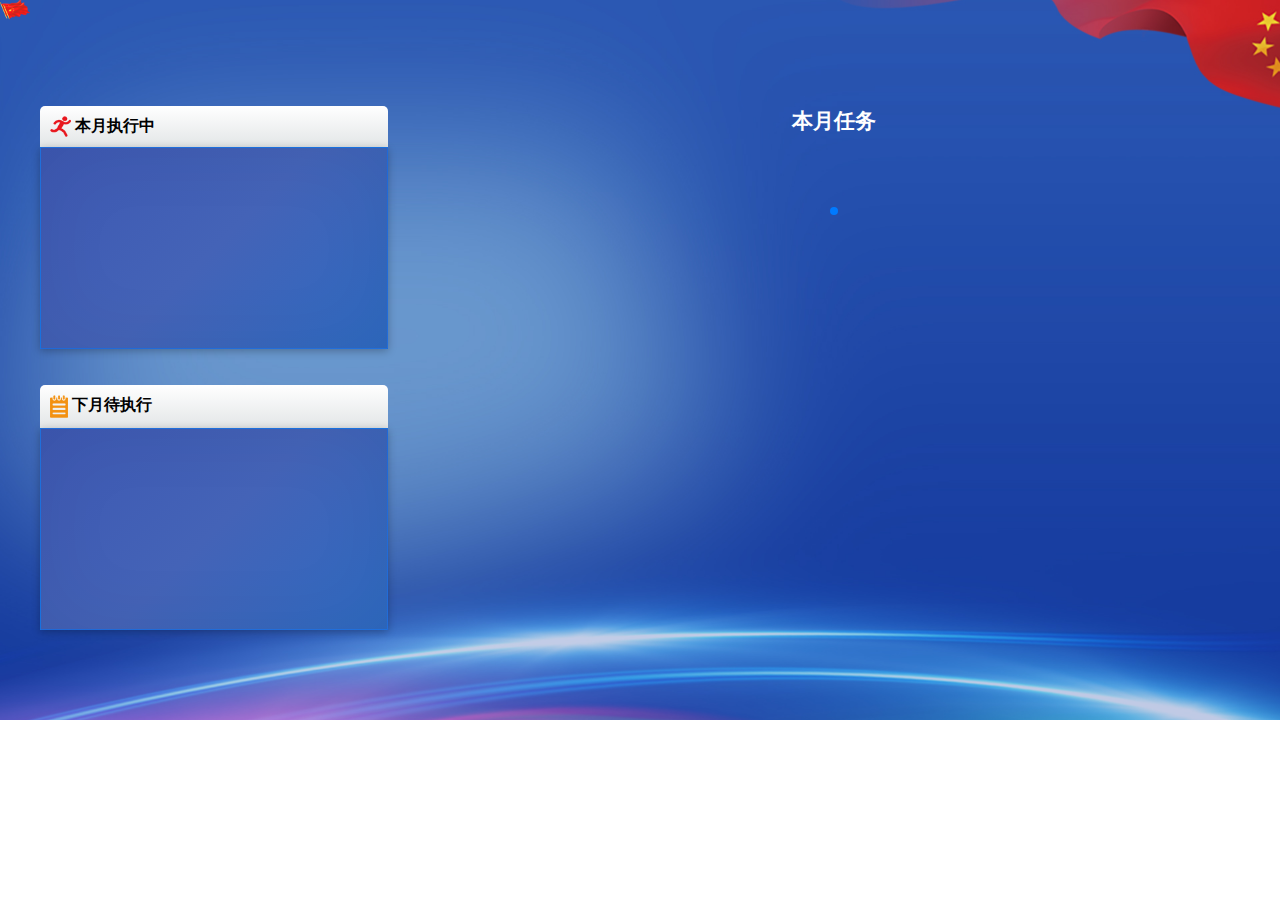
<file: index.html>
<!DOCTYPE html>
<html lang="en">
<head>
    <meta charset="UTF-8">
    <title>Title</title>
    <script src="lib/vue.runtime.js"></script>
    <script src="lib/swiper.min.js"></script>
    <script src="lib/vue-awesome-swiper.js"></script>
    <script src="lib/axios.min.js"></script>
    <script src="js/api.js"></script>
    <script src="lib/vue-seamless-scroll.min.js"></script>
    <script src="lib/element-ui.js"></script>
    <link rel="stylesheet" type="text/css" href="css/tv-index.css">
    <link rel="stylesheet" href="css/swiper.min.css" />
    <link rel="stylesheet" href="css/index.css" />
</head>
<body>
<div id="app">
</div>
<script type="application/ecmascript">
    Vue.use(VueAwesomeSwiper);
    let app = new Vue({
        el: '#app',
        data() {
            return {
                swipperOptions: {
                    effect: 'coverflow',
                    grabCursor: true,
                    centeredSlides: true,
                    slidesPerView: 'auto',
                    coverflowEffect: {
                        rotate: 50,
                        stretch: 250,
                        depth: 400,
                        modifier: 1,
                        slideShadows : true
                    },
                    pagination: {
                        el: '.swiper-pagination'
                    },
                    on: {
                        progress: function (progress) {
                            for (let i = 0; i < this.slides.length; i++) {
                                var slide = this.slides.eq(i);
                                var slideProgress = this.slides[i].progress;
                                modify = 1;
                                if (Math.abs(slideProgress) > 1) {
                                    modify = (Math.abs(slideProgress) - 1) * 0.3 + 1;
                                }
                                translate = slideProgress * modify * 260 + 'px';
                                scale = 1 - Math.abs(slideProgress) / 5;
                                zIndex = 999 - Math.abs(Math.round(10 * slideProgress));
                                slide.transform('translateX(' + translate + ') scale(' + scale + ')');
                                slide.css('zIndex', zIndex);
                                slide.css('opacity', 1);
                                if (Math.abs(slideProgress) > 3) {
                                    slide.css('opacity', 0);
                                }
                            }
                        },
                        setTransition: function (transition) {
                            for (let i = 0; i < this.slides.length; i++) {
                                let slide = this.slides.eq(i)
                                slide.transition(transition);
                            }

                        }
                    }
                },
                currentOrg: {},
                parActivity: {},
                todoList: [],
                number: '',
            }
        },
        methods: {
            init() {
                let KEY = {
                    UP: 28,
                    DOWN: 29,
                    LEFT: 30,
                    RIGHT: 31,
                    PC_UP:38,
                    PC_DOWN:40,
                    PC_LEFT:37,
                    PC_RIGHT:39,
                    ENTER: 13,
                    BACK: 114,
                    EXIT: 61
                };
                let keyDown = (evt) => {
                    console.log(this.$refs.awesomeSwiperA);
                    evt = (evt) ? evt : ((window.event) ? window.event : "");//兼容IE和Firefox获得keyBoardEvent对象
                    let keyCode = evt.keyCode ? evt.keyCode : evt.which;
                    switch (keyCode) {
                        case KEY.DOWN:
                        case KEY.PC_DOWN:
                            break;
                        case KEY.UP:
                        case KEY.PC_UP:
                            break;
                        case KEY.LEFT:
                        case KEY.PC_LEFT:
                            this.$refs.awesomeSwiperA.swiper.slidePrev();
                            break;
                        case KEY.RIGHT:
                        case KEY.PC_RIGHT:
                            this.$refs.awesomeSwiperA.swiper.slideNext();
                            break;
                        case KEY.ENTER:
                            let index = this.$refs.awesomeSwiperA.swiper.activeIndex;
                            let activity = this.todoList[index];
                            if (activity.taskType === 'Party') {
                                window.location = `/party_activity_detail.html?activityId=${activity.activityId}&organizationId=${this.currentOrg.districtId}&number=${this.number}`;
                            } else {
                                window.location = `/education.html?activityId=${activity.activityId}&organizationId=${this.currentOrg.districtId}&number=${this.number}`;
                            }
                            break;
                        default:
                    }
                    return false;
                };
                document.onirkeypress = keyDown;
                document.onkeydown = keyDown;

            }
        },
        created() {
            this.number = window.hardware ? window.hardware.STB.serialNumber : '02117616500012212'
            this.$http.get('/identity/parActivity/tv/index').then(
                data => {
                    this.parActivity = data.data.content;
                }
            );
            this.$http.get(`/identity/parActivityObject/number/${this.number}`).then(
                data => {
                    this.todoList = data.data.content;
                }
            );
            this.$http.get(`/identity/parCamera/number/${this.number}`).then(
                data => {
                    this.currentOrg = data.data.content;
                }
            );
            this.init();
        },
        render: function() {
            var _vm = this
            var _h = _vm.$createElement
            var _c = _vm._self._c || _h
            return _c("div", { staticClass: "container" }, [
                _c("div", { staticClass: "title" }),
                _vm._v(" "),
                _c("div", { staticClass: "org" }, [
                    _c("img", {
                        staticClass: "org_img",
                        attrs: { src: "img/index/org_logo.png", alt: "" }
                    }),
                    _vm._v(" "),
                    _c("h3", { staticStyle: { color: "#f2f2f2" } }, [
                        _vm._v(" " + _vm._s(_vm.currentOrg.name))
                    ])
                ]),
                _vm._v(" "),
                _c("div", { staticClass: "content" }, [
                    _c("div", { staticClass: "content_left" }, [
                        _c(
                            "div",
                            [
                                _vm._c("div", { staticClass: "left_title" }, [
                                    _c("img", {
                                        staticClass: "left_title_img1",
                                        attrs: { src: "img/index/acting.png", alt: "" }
                                    }),
                                    _c("h2", [_vm._v(" 本月执行中")])
                                ]),
                                _vm._v(" "),
                                _c(
                                    "vue-seamless-scroll",
                                    {
                                        staticClass: "warp",
                                        attrs: { data: _vm.parActivity.currentMonth }
                                    },
                                    [
                                        _c(
                                            "ul",
                                            { ref: "listItem", staticClass: "item" },
                                            _vm._l(_vm.parActivity.currentMonth, function(item, index) {
                                                return _c("li", { staticStyle: { width: "300px" } }, [
                                                    _c("span", [
                                                        _vm._v(_vm._s(index + 1) + "、" + _vm._s(item.title))
                                                    ]),
                                                    _vm._v(" "),
                                                    _c("span", { staticClass: "month-display" }, [
                                                        _vm._v(_vm._s(item.month))
                                                    ])
                                                ])
                                            })
                                        )
                                    ]
                                )
                            ],
                            1
                        ),
                        _vm._v(" "),
                        _c("br"),
                        _vm._v(" "),
                        _c("br"),
                        _vm._v(" "),
                        _c(
                            "div",
                            [
                                _vm._c("div", { staticClass: "left_title" }, [
                                    _c("img", {
                                        staticClass: "left_title_img2",
                                        attrs: { src: "img/index/plan.png", alt: "" }
                                    }),
                                    _c("h2", [_vm._v(" 下月待执行")])
                                ]),
                                _vm._v(" "),
                                _c(
                                    "vue-seamless-scroll",
                                    {
                                        staticClass: "warp",
                                        attrs: { data: _vm.parActivity.nextMonth }
                                    },
                                    [
                                        _c(
                                            "ul",
                                            { ref: "listItem", staticClass: "item" },
                                            _vm._l(_vm.parActivity.nextMonth, function(item, index) {
                                                return _c("li", { staticStyle: { width: "300px" } }, [
                                                    _c("span", [
                                                        _vm._v(_vm._s(index + 1) + "、" + _vm._s(item.title))
                                                    ]),
                                                    _vm._v(" "),
                                                    _c("span", { staticClass: "month-display" }, [
                                                        _vm._v(_vm._s(item.month))
                                                    ])
                                                ])
                                            })
                                        )
                                    ]
                                )
                            ],
                            1
                        )
                    ]),
                    _vm._v(" "),
                    _c("div", { staticClass: "content_right" }, [
                        _c(
                            "div",
                            { staticStyle: { position: "relative", "z-index": "10" } },
                            [
                                _c(
                                    "h1",
                                    {
                                        staticStyle: {
                                            color: "white",
                                            margin: "0 auto 40px auto",
                                            "text-align": "center"
                                        }
                                    },
                                    [_vm._v("本月任务")]
                                ),
                                _vm._v(" "),
                                _c(
                                    "swiper",
                                    { ref: "awesomeSwiperA", attrs: { options: _vm.swipperOptions } },
                                    _vm._l(_vm.todoList, function(item, index) {
                                        return _c("swiper-slide", { key: item.id }, [
                                            _c("div", { staticClass: "activity_detail" }, [
                                                _c("h1", { staticClass: "detail-title" }, [
                                                    _c("img", {
                                                        directives: [
                                                            {
                                                                name: "show",
                                                                rawName: "v-show",
                                                                value: item.taskType === "Party",
                                                                expression: "item.taskType === 'Party'"
                                                            }
                                                        ],
                                                        staticClass: "detail_img",
                                                        attrs: { src: "/img/party-logo.png", alt: "党建logo" }
                                                    }),
                                                    _vm._v(" "),
                                                    _c("img", {
                                                        directives: [
                                                            {
                                                                name: "show",
                                                                rawName: "v-show",
                                                                value: item.taskType === "DistLearning",
                                                                expression: "item.taskType === 'DistLearning'"
                                                            }
                                                        ],
                                                        staticClass: "detail_img",
                                                        attrs: {
                                                            src: "/img/learning-logo.png",
                                                            alt: "远教logo"
                                                        }
                                                    }),
                                                    _vm._v(
                                                        "\n                                " +
                                                        _vm._s(item.title)
                                                    )
                                                ]),
                                                _vm._v(" "),
                                                _c(
                                                    "div",
                                                    { staticClass: "detail_content" },
                                                    [
                                                        _c(
                                                            "el-row",
                                                            { staticStyle: { margin: "15px 0" } },
                                                            [
                                                                _c("el-col", { staticClass: "label-width" }, [
                                                                    _vm._v("任务类型：")
                                                                ]),
                                                                _vm._v(" "),
                                                                _c("el-col", { staticClass: "value-width" }, [
                                                                    _vm._v(_vm._s(item.type))
                                                                ])
                                                            ],
                                                            1
                                                        ),
                                                        _vm._v(" "),
                                                        _c(
                                                            "el-row",
                                                            { staticStyle: { margin: "15px 0" } },
                                                            [
                                                                _c("el-col", { staticClass: "label-width" }, [
                                                                    _vm._v("任务分值：")
                                                                ]),
                                                                _vm._v(" "),
                                                                _c("el-col", { staticClass: "value-width" }, [
                                                                    _vm._v(_vm._s(item.score) + "分")
                                                                ])
                                                            ],
                                                            1
                                                        ),
                                                        _vm._v(" "),
                                                        _c(
                                                            "el-row",
                                                            { staticStyle: { margin: "15px 0" } },
                                                            [
                                                                _c("el-col", { staticClass: "label-width" }, [
                                                                    _vm._v("截止日期：")
                                                                ]),
                                                                _vm._v(" "),
                                                                _c("el-col", { staticClass: "value-width" }, [
                                                                    _vm._v(_vm._s(item.month))
                                                                ])
                                                            ],
                                                            1
                                                        ),
                                                        _vm._v(" "),
                                                        _c(
                                                            "el-row",
                                                            { staticStyle: { margin: "15px 0" } },
                                                            [
                                                                _c("el-col", { staticClass: "label-width" }, [
                                                                    _vm._v("任务内容：")
                                                                ]),
                                                                _vm._v(" "),
                                                                _c("el-col", { staticClass: "value-width" }, [
                                                                    _vm._v(_vm._s(item.context))
                                                                ])
                                                            ],
                                                            1
                                                        )
                                                    ],
                                                    1
                                                ),
                                                _vm._v(" "),
                                                _c("div", { staticClass: "status-container" }, [
                                                    item.status === "2"
                                                        ? _c("img", {
                                                            staticClass: "status-img",
                                                            attrs: { src: "img/finished.png", alt: "" }
                                                        })
                                                        : item.status === "1"
                                                        ? _c("img", {
                                                            staticClass: "status-img",
                                                            attrs: { src: "img/review.png", alt: "" }
                                                        })
                                                        : item.status === "0"
                                                            ? _c("img", {
                                                                staticClass: "status-img",
                                                                attrs: { src: "img/wait_acting.png", alt: "" }
                                                            })
                                                            : _vm._e()
                                                ])
                                            ])
                                        ])
                                    })
                                )
                            ],
                            1
                        ),
                        _vm._v(" "),
                        _c("div", {
                            staticClass: "swiper-pagination",
                            attrs: { slot: "pagination" },
                            slot: "pagination"
                        })
                    ])
                ])
            ])
        }
    }).$mount(document.getElementById('app'))
</script>
</body>
</html>
</file>
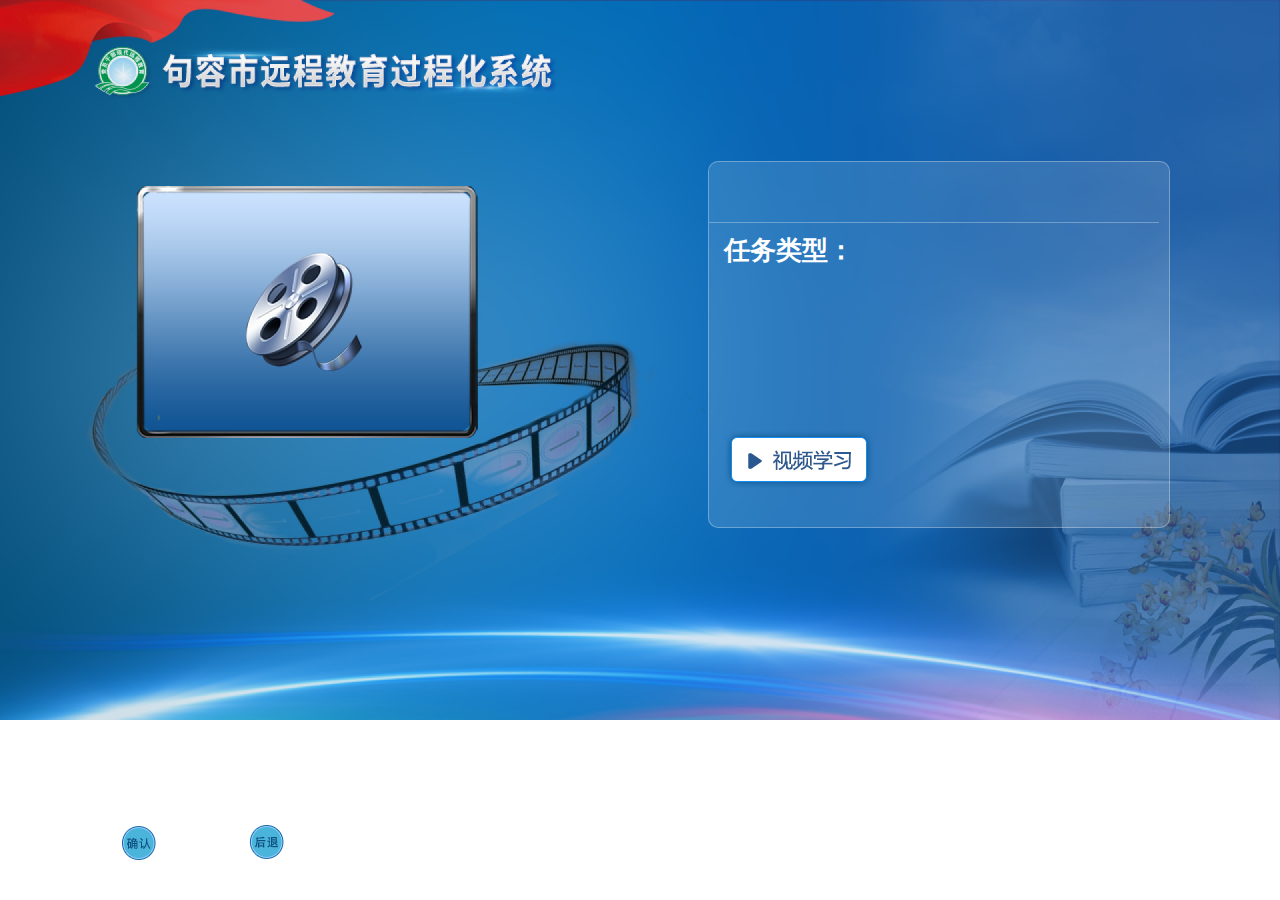
<file: education.html>
<!doctype html>
<html lang="en">
    <head>
        <meta charset="UTF-8">
        <meta name="viewport"
              content="width=device-width, user-scalable=no, initial-scale=1.0, maximum-scale=1.0, minimum-scale=1.0">
        <meta http-equiv="X-UA-Compatible" content="ie=edge">
        <!-- <script type="text/javascript" src="../js/jquery-3.2.1/jquery-3.2.1.min.js"></script> -->
		 <script type="text/javascript" src="js/jquery.js"></script>
        <style type="text/css">
            *{
                margin: 0;
                padding: 0;
            }
            .bg{
                width: 1280px;
                height: 720px;
                background-image: url("img/yuanjiao/yuanjiaobg.png");
                background-size: cover;
            }
            .photo{
                position: relative;
                left: 141px;
                top: 191px;
                width: 330px;
                height: 242px;
                border-radius: 10px;
                display: inline-block;
                vertical-align: top;
            }
            .description{
                background-color: rgba(255,255,255,0.13);
                position: absolute;
                left: 708px;
                top: 161px;
                width: 460px;
                height: 365px;
                border: rgba(255,255,255,0.3) solid 1px;
                border-radius:10px;
                display: inline-block;
                vertical-align: top;
                font-size: 30px;
                font-weight: bold;
                color: white;
				overflow: hidden;
            }
            .playBtn{
                position: absolute;
                left: 724px;
                top: 430px;
                width:150px;
                height: 59px;
                 background-image: url("img/yuanjiao/play.png");
               /* top: 403px;
                left: 19px;*/
            }
            .backBtn{
                position: absolute;
                bottom: 40px;
                left: 36px;
                width: 298px;
                height: 35px;
                background-image: url("img/yuanjiao/back.png");
            }
            .continue{
                box-sizing: border-box;
                padding-top: 26px;
                position: absolute;
                top:16px;
                left:84px;
                width:148px;
                height:148px;
                font-size:38px;
                border:3px solid #008B24;
                border-radius: 50%;
                background-color:#02C624;
                color:white;
            }
            .restart{
                box-sizing: border-box;
                padding-top: 24px;
                position: absolute;
                top:20px;
                left:325px;
                width:140px;
                height:140px;
                font-size:36px;
                border:3px solid #4D4D4D;
                border-radius: 50%;
                color:#4D4D4D;
				background-color: #FFFF00;
            }
        </style>
        <title>Document</title>
    </head>
    <body>
    <div id="app" class="bg">
        <div id="photo" class="photo"></div>
        <div class="description">
            <div id="title" style="width:460px;height: 60px;font-size: 30px;line-height:60px;margin: 0 15px"></div>
            <hr style="background-color: rgba(255,255,255,0.3);height: 1px;width:450px;border: none;left:20px;">
            <div style="width:460px;height: 40px;font-size: 26px;margin: 10px 15px">任务类型：<span id="type"></span></div>
            <div id="content" style="width:450px;height: 350px;font-size: 24px;margin: 10px 15px"></div>
        </div>
        <div class="playBtn" id="play"></div>
        <div class="backBtn"></div>
    </div>
    <script>
        window.onload = function() {
            setTimeout(function() {
				history.pushState(null, null, location.href);
                window.addEventListener('popstate', function(event) {
					location.href = "index.html";
                    window.removeEventListener('popstate', function() {});
            },0);
            })
        }
    </script>
    <script type="text/javascript">
        //获取机顶盒序列号
	/*	var alertVis = false;
		var ia;
		var para = window.location.search;
        var number = para.split('=')[1].split('&')[0];
        var PartyBranchId = para.split('&')[1].split('=')[1];
        var StudyId = para.split('&')[2].split('=')[1];*/
        var activityId = window.location.search.split("&")[0].split("=")[1];
        var districtId = window.location.search.split("&")[1].split("=")[1];
        var number = window.location.search.split("&")[2].split("=")[1];
	  /*  var activityId = '4e1f70be-35bc-45cd-84d7-348d70080688';
	    var districtId = '011601';
        var number = '02117616500012212'*/
        $(document).ready(function(){
            console.log(activityId,districtId,number)
            $.ajax({
                url: '/api/identity/parActivity/'+activityId+'id',
                type: "get",
                async: false,
            /*    beforeSend: function(request) {
                    request.setRequestHeader("Authorization", sessionStorage.getItem("token"));
                },*/
                contentType:'application/json',
                success: function(data){
                    $("#title").text(data.content.title);
                    $("#type").text(data.content.type);
                    $("#content").text(data.content.context);
                }
            });
        });
        function iAlert(obj){
            this.id="iAlert_"+Math.ceil(Math.random()*1000);
            this.hint="";
            this.go=undefined;
            this.status='close';
            this.style=
            {
                backgroundColor:'white',
                opacity:0.9,
                position:"fixed",
                zIndex:9,
                width:"70%",
                minHeight:"100px",
                left:"15%",
                top:"20%",
                borderRadius:"12px",
                // lineHeight:"400px",
                // overflow:'hidden',
                // color:'white',
                textAlign:'center',
                // fontSize:'50px',
                // border:'1px solid black'
            }
            this.styleHidden=
            {
                backgroundColor:"gray",
                opacity:0.5,
                zIndex:8,
                width:"100%",
                height:"100%",
                position:"fixed",
                left:"0px",
                top:"0px",
            }
            this.layer=document.createElement("div");
            this.layerHidden=document.createElement("div");
            this.layer.id=this.id;
            this.layerHidden.id=this.id+"_hidden";
            this.open=function(){
                this.layer.innerHTML=this.hint;
                document.body.appendChild(this.layerHidden);
                document.body.appendChild(this.layer);
                this.status='open';
            }
            this.close=function(){
                document.body.removeChild(this.layer);
                document.body.removeChild(this.layerHidden);
                this.status='close';
            }
            for(var i in this.style)
                this.layer.style[i]=this.style[i];
            for(var i in this.styleHidden)
                this.layerHidden.style[i]=this.styleHidden[i];
            for(var i in obj){
                this[i]=obj[i];
            }
            for(var i in this.style){
                this.layer.style[i]=this.style[i];
            }
            for(var i in this.styleHidden){
                this.layerHidden.style[i]=this.styleHidden[i];
            }
        }

        function showAlert(content) {
            ia =new window.iAlert({
                style:{
                    minHeight:"215px",
                    width:"43%",
                    left:"30%",
					fontSize: '26px'
                }
            });
            ia.hint="<div style='font-size:28px;margin-top: 90px;'>" + content + "<div>";
            ia.open();
			alertVis = true;
        }
        
        var online = true;
        $('#play').click(function(){
            if (!online) {
                return;
            }
			window.location.href='educationDetail.html?number='+number+'&activityId='+activityId+'&districtId='+districtId;
        });
        $.ajax({
            url: '/api/identity/easyNVR/number',
            type: "get",
            async: false,
            contentType:'application/json',
            data:{
                number:number,
                activityId:activityId,
                organizationId:districtId,
            },
            success: function (data) {
                if(data.msg=="抓图失败"){
                    online = false;
                    showAlert("摄像头不在线");
                }else{
                    if((data.content!="") && (data.content!=null)){
                        let str= data.content;
                        $('#photo').css('backgroundImage',"url('"+str+"')").css('backgroundSize','cover')
                    }
                }
            },
            error: function(data){
                online = false;
                showAlert("网络错误");
            }            
        });
		function closeAlert(){
			ia.close();
			alertVis = false;
		} 
        // $('#play').click(function(){
		// 	if (alertVis){
		// 		return;
		// 	}
        //     $.ajax({
        //         url:'http://122.97.218.162:18306/JRPartyService/Television.svc/getPictureCapture',
        //         type: "GET",
        //         data: {
        //             organizationId: PartyBranchId,
        //             StudyContent: StudyId,
        //         },
        //         success: function (data) {
		// 			setTimeout(function() {
		// 				closeAlert();
		// 				if(data.success){
		// 					showAlert("<div style='font-size:25px;margin-top:50px;'>"+
		// 								"<div id='continue' class='continue'>继续<br/>学习</div>"+
		// 								"<div id='restart' class='restart'>重置<br/>学习</div>"+
		// 								"<div style='position:absolute; bottom:12px; right:30px; color:#4D4D4D'>按后退键退出</div>"+
		// 								"<div>");
		// 					$("#play").unbind('click');			
		// 					$("#continue").click(function() {
		// 						closeAlert();
		// 						startMeeting();
		// 					}).focus();
		// 					$("#restart").click(function(){
		// 						$.ajax({
		// 							url: 'http://122.97.218.162:18306/JRPartyService/Television.svc/restart',
		// 							type: "GET",
		// 							data: {
		// 								number: number,
		// 								activityId: StudyId,
		// 							},
		// 							success: function (data) {
		// 								closeAlert();
		// 								startMeeting('重置成功，');
		// 							},
		// 							error: function(){
		// 								showAlert("<div style='font-size:25px;margin-top:50px;'>当前网络异常<div>");
		// 							}
		// 						})
		// 					});
		// 				}else{	
		// 					startMeeting();
		// 				}
		// 			},1500)
                   
        //         },
        //         error: function(){
        //             showAlert("<div style='font-size:25px;margin-top:50px;'>当前网络异常<div>");
        //         }
        //     });
		// 	showAlert('正在检测执行记录，请稍候...')
        // });                      
        

        // function startMeeting(preix){
		// 	preix = preix || '';
		// 	showAlert(preix + '正在检测摄像头，请稍候...')
        //     $.ajax({
        //         url: 'http://122.97.218.162:18306/JRPartyService/Television.svc/getPicture',
        //         type: "GET",
        //         data:{
        //             number:number,
        //             StudyContent: StudyId,
        //         },
        //         success: function (data) {
		// 			setTimeout(function() {
		// 				closeAlert();
		// 				if(data.message=="该摄像头不在线"){
		// 					showAlert("摄像头不在线");
		// 				}else{
		// 					if((data.data!="") && (data.data!=null)){
		// 					 /*   var str="http://122.97.218.162:18106/JRPartyService/JRPartyScreenshot/"+data.data;  //正式发布请使用该行代码*/
		// 						var str="http://122.97.218.162:18306/JRPartyService/JRPartyScreenshot/"+data.data;  //测试，正式发布请注释
		// 						$('#photo').css('backgroundImage',"url('"+str+"')").css('backgroundSize','cover');
								
		// 						showAlert("截图成功，3秒钟后跳转至视频学习页...");
		// 						setTimeout(function() {
		// 							window.location.href='educationDetail.html?number='+number+'&StudyId='+StudyId+'&organizationId='+PartyBranchId;
		// 						},3000)
				
		// 					}
		// 				}
		// 			},1500)
        //         },
        //         error: function(data){
        //             showAlert("网络错误");
        //         }            

        //     });
        // }
    </script>
    </body>

</html>
</file>
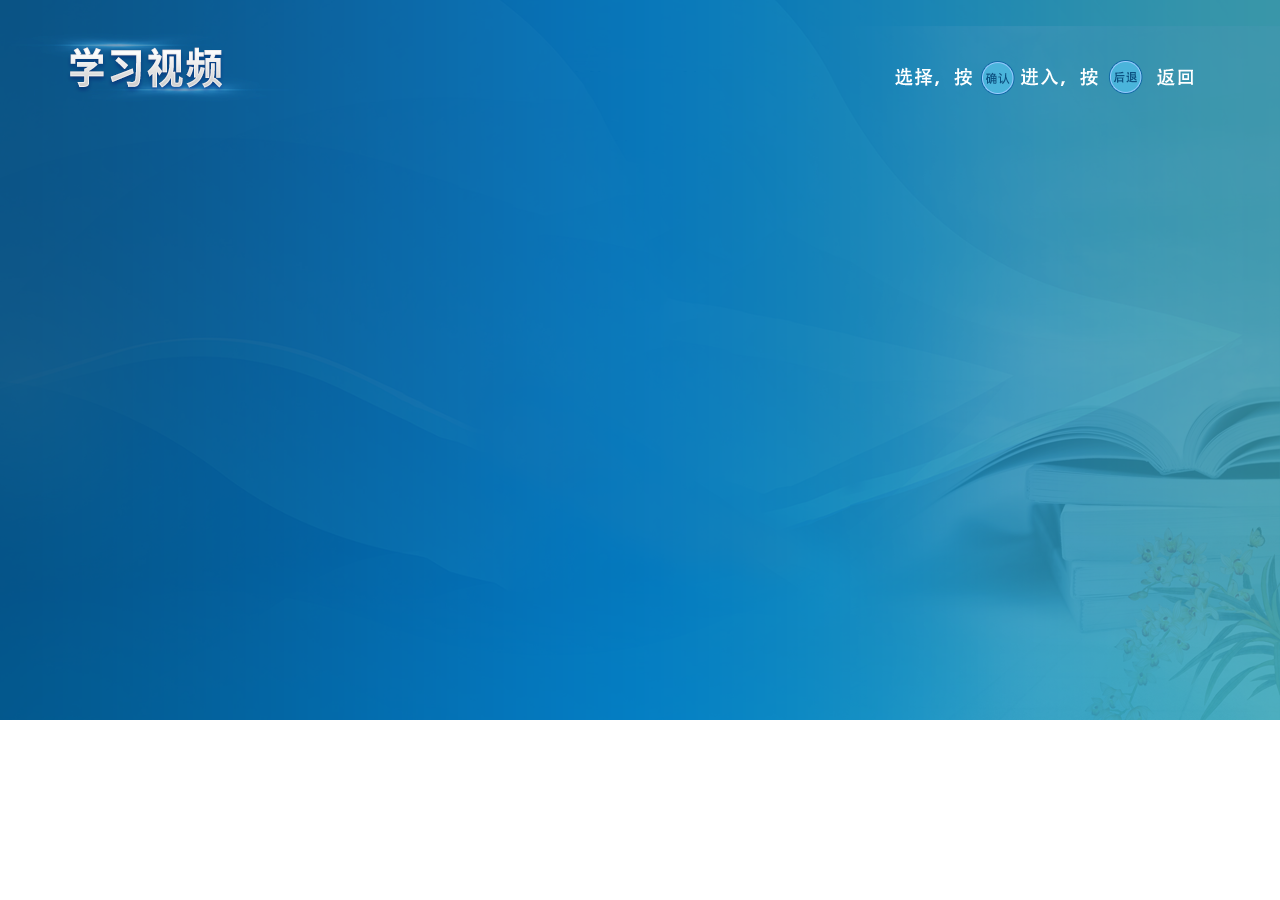
<file: educationDetail.html>
<html lang="en">
<head>
    <meta charset="UTF-8">
    <meta name="viewport"
          content="width=device-width, user-scalable=no, initial-scale=1.0, maximum-scale=1.0, minimum-scale=1.0">
    <meta http-equiv="X-UA-Compatible" content="ie=edge">
    <script src="js/vue.runtime.js"></script>
    <script src="js/qrcode.min.js"></script>
    <script type="text/javascript" src="js/jquery.js"></script>
    <script src="lib/player.js"></script>
    <!-- <script src="js/eruda.js"></script>
    <script>
        eruda.init();
        eruda.show()
    </script> -->
    <style type="text/css">
        *{
            margin: 0;
            padding: 0;
        }
        html{
            font-size: 16px;
        }
        .backGround{
            width: 1280px;
            height: 720px;
            background: url("img/yuanjiao/bg1.png");
            background-size: cover;
        }
        .content{
            position: absolute;
            top: 155px;
            left: 40px;
            width: 1200px;
            height: 490px;
            border: none;
        }
        .viewStyle{
            position: relative;
            width: 339px;
            height: 201px;
            float: left;
            margin: 0 28px 55px 28px;
            background-image: url("img/yuanjiao/wxuanz.png");
            border-radius: 10px;
        }
        .viewTime{
            position: absolute;
            width: 339px;
            height:35px;
            bottom: 0;
            background-color: rgba(255, 255, 255, 0.8);
            border-radius: 0 0 10px 10px;
            font-size: 20px;
            line-height: 35px;
        }
        .viewStyle:hover{
            box-shadow: 0px -5px 0px 0px #fff,
            -5x 0px 0px 0px #fff,
            5px 0px 0px 0px #fff,
            0px 5px 0px 0px #fff;
        }
        .pageButton{
            position: absolute;
            left: 1070px;
            top: 660px;
            background-image: url("img/yuanjiao/xiayiye.png");
            width: 135px;
            height: 26px;
        }
        .backBtn{
            width: 298px;
            height: 35px;
            position: absolute;
            top: 60px;
            left: 895px;
            background-image: url("img/yuanjiao/back.png");
            background-size: cover;
        }
        .signBg{
            width: 1280px;
            height: 720px;
            background: url("img/yuanjiao/bg2.png");
            background-size: cover;
        }
        .sign{
            width: 280px;
            height: 280px;
            left: 50%;
            margin-left: -160px;
            top: 40%;
            margin-top: -140px;
            border: 20px solid white;
            position: absolute;
        }
        .btn1{
            width:151px;
            height:55px;
            margin: 500px auto;
            background: url("img/yuanjiao/btn1.png");
        }
        .btn2{
            width:151px;
            height:55px;
            margin: 500px auto;
            background: url("img/yuanjiao/btn2.png");
        }
        textarea {
            display: none;
        }
        .mask {
            background: #000;
            opacity: 0.4;  /* 透明度 */
            position: absolute;
            top: 0px;
            left: 0px;
            width: 100%;
            height: 100%;
            z-index: 10;
            border-radius: 0 0 10px 10px;
        }
        .play_btn {
            background: url('img/yuanjiao/play_btn.png');
            position: absolute;
            top: 0px;
            left: 0px;
            width: 100%;
            height: 100%;
            z-index: 10;
            border-radius: 0 0 10px 10px;
        }
    </style>
    <title>Document</title>
</head>
<body>
<div class="backGround">
    <div class="debug"></div>
    <div id="app"></div>
</div>
</body>
<script>
    var msg='';
    var time = 0;
    function iAlert(obj){
        this.id="iAlert_"+Math.ceil(Math.random()*1000);
        this.hint="";
        this.go=undefined;
        this.status='close';
        this.style=
            {
                backgroundColor:'white',
                opacity:0.9,
                position:"fixed",
                zIndex:9,
                width:"70%",
                minHeight:"100px",
                left:"15%",
                top:"20%",
                borderRadius:"12px",
                // lineHeight:"400px",
                // overflow:'hidden',
                // color:'white',
                textAlign:'center',
                // fontSize:'50px',
                // border:'1px solid black'
            }
        this.styleHidden=
            {
                backgroundColor:"gray",
                opacity:0.5,
                zIndex:8,
                width:"100%",
                height:"100%",
                position:"fixed",
                left:"0px",
                top:"0px",
            }
        this.layer=document.createElement("div");
        this.layerHidden=document.createElement("div");
        this.layer.id=this.id;
        this.layerHidden.id=this.id+"_hidden";
        this.open=function(){
            this.layer.innerHTML=this.hint;
            document.body.appendChild(this.layerHidden);
            document.body.appendChild(this.layer);
            this.status='open';
        }
        this.close=function(){
            document.body.removeChild(this.layer);
            document.body.removeChild(this.layerHidden);
            this.status='close';
        }
        for(var i in this.style)
            this.layer.style[i]=this.style[i];
        for(var i in this.styleHidden)
            this.layerHidden.style[i]=this.styleHidden[i];
        for(var i in obj){
            this[i]=obj[i];
        }
        for(var i in this.style){
            this.layer.style[i]=this.style[i];
        }
        for(var i in this.styleHidden){
            this.layerHidden.style[i]=this.styleHidden[i];
        }
    }

    function showAlert(content) {
        ia =new window.iAlert({
            style:{
                minHeight:"215px",
                width:"43%",
                left:"30%",
                fontSize: '26px'
            }
        });

        ia.hint="<div style='font-size:28px;margin-top: 90px;'>" + content +"<div>";
        ia.open();
        alertVis = true;
    }

    function closeAlert(){
        ia.close();
        alertVis = false;
    }
    window.onload = function() {
        setTimeout(function() {
            history.pushState(null, null, location.href);
            window.addEventListener('popstate', function(event) {
                if(vueIns.seen) {
                    vueIns.seen = false;
                    history.pushState(null, null, location.href);
                }else if (vueIns.vdoVisible){
                    vueIns.vdoVisible = false;
                    history.pushState(null, null, location.href);
                }else if (vueIns.vdoVisible === false && vueIns.seen === false){
                    window.clearInterval(vueIns.picTimer);
                    location.href = document.referrer;
                    window.removeEventListener('popstate');
                }
            },0);
        })
    }
</script>
<script type="text/javascript">
    var vueIns = new Vue({
        render: function anonymous() {
            var _vm = this;

            var _h = _vm.$createElement;

            var _c = _vm._self._c || _h;

            return _c('div', [_c('div', {
                staticClass: "backBtn"
            }), _vm._v(" "), _c('div', {
                staticClass: "content"
            }, _vm._l(_vm.list, function (task, index) {
                return _c('div', {
                    staticClass: "viewStyle",
                    staticStyle: {
                        "background": "url('"+task.videoCover+"')",
                        "backgroundSize": "cover"
                    },
                    on: {
                        "click": function ($event) {
                            return _vm.changeTask(task)
                        }
                    },
                    attrs: {
                        "id": "t"+index
                    }
                }, [_c('div', {staticClass: "viewTime"}, [_c('div', {staticStyle: {"float": "left"}}, [_vm._v(_vm._s(task.videoName))]), _vm._v(" "), (task.flag) ? _c('div', {
                    staticStyle: {
                        "top": "8px",
                        "left": "4px","position":"relative",
                        "background": "url(../img/yuanjiao/done.png)",
                        "width": "16px",
                        "height": "16px",
                        "display": "inline-block"
                    }
                }) : _vm._e(), _vm._v(" "), _c('div', {staticStyle: {"float": "right"}}, [_vm._v(_vm._s(task.lengthOfTime))])])])
            }), 0), _vm._v(" "),
                _c('div', {
                    directives: [{
                        name: "show",
                        rawName: "v-show",
                        value: _vm.seen,
                        expression: "seen"
                    }],
                    staticStyle: {
                        "background": "url('../img/yuanjiao/bg2.png')",
                        "position": "absolute",
                        "width": "1280px",
                        "height": "720px",
                        "z-index": "1"
                    }
                }, [_c('div', {
                    staticClass: "sign",
                    attrs: {
                        "id": "qrcode"
                    }
                }), _vm._v(" "), _c('div', {
                    class: _vm.cbtn,
                    attrs: {
                        "id": "confirm"
                    },
                    on: {
                        "click": function click($event) {
                            return _vm.playVideo(_vm.task);
                        }
                    }
                })]), _vm._v(" "),  _c('div', {
                    directives: [{
                        name: "show",
                        rawName: "v-show",
                        value: (_vm.seen),
                        expression: "seen"
                    }],
                    staticStyle: {
                        "position": "fixed",
                        "right": "0",
                        "top": "400px",
                        "z-index": "2",
                        "width": "400px",
                        "height": "300px",
                        "color": "yellow",
                        "font-size": "20px",
                    }
                }, [_c('div', {
                    staticStyle: {
                        "width": "400px",
                        "height": "300px",
                        "font-size": "18px"
                    },
                    directives: [{
                        name: "show",
                        rawName: "v-show",
                        value: (_vm.cbtn === 'btn1'),
                        expression: "cbtn === 'btn1'"
                    }]
                }, [_c('span', [_vm._v("已签到人员：")]), _vm._v(" "), _c('div', {
                    staticStyle: {
                        "display": "inline-block",
                        "width": "200px",
                        "height": "300px",
                        "vertical-align": "top"
                    }
                }, _vm._l((_vm.signInList), function (item) {
                    return _c('span', [_vm._v(_vm._s(item) + " ")])
                }), 0)]), _vm._v(" "), _c('div', {
                    directives: [{
                        name: "show",
                        rawName: "v-show",
                        value: (_vm.cbtn === 'btn2'),
                        expression: "cbtn === 'btn2'"
                    }]
                }, [_c('span', [_vm._v("已签退人员：")]), _vm._v(" "), _c('div', {
                    staticStyle: {
                        "display": "inline-block",
                        "width": "200px",
                        "height": "300px",
                        "vertical-align": "top"
                    }
                }, _vm._l((_vm.signOutList), function (item) {
                    return _c('span', [_vm._v(_vm._s(item) + " ")])
                }), 0)])]), _vm._v(" "), _vm.vdoVisible ? _c('div', {
                    staticStyle: {
                        "width": "400px",
                        "height": "300px",
                        "border": "red solid 1px",
                        "display": "none"
                    }
                }, [_c('video', {
                    staticClass: "video-js vjs-default-skin",
                    staticStyle: {
                        "width": "400px",
                        "height": "300px"
                    },
                    attrs: {
                        "id": "myVideo",
                        "src": _vm.task.videoUrl,
                        "controls": "",
                        "autoplay": "",
                        "preload": "none"
                    }
                })]) : _vm._e()]);
        },
        data: function data() {
            return {
                pageSum: 1,
                currPage: 1,
                eachPage: 6,
                pageBtnShow: true,
                myPlayer: {},
                seen: false,
                vdoVisible: false,
                oldTime: 0,
                videoLength: 0,
                player: {},
                task: {},
                time: '',
                aa: {},
                cbtn: 'btn1',
                list: [],
                duration: {
                    0: 0,
                    1: 0,
                    2: 0,
                    3: 0,
                    4: 0,
                    5: 0
                },
                qrcode: null,
                signInList: [],
                signOutList: [],
                timer: {},
                picTimer: {},
                mp: {},
                mpInstanceId: null,
                actingTimer: {},
                startTime: 0
            };
        },
        methods: {
            uploadVideoRecord: function () {
                var _this7 = this;
                $.ajax({
                    url: '/api/identity/tVSignIn/updateflag' + '?id=' + _this7.task.id + "&flag=1",
                    type: "put",
                    async: false,
                    success: function success(data) {
                        _this7.loadVideoList();
                    }
                });
            },
            init: function() {
                document.onkeypress = grabEvent;
                var self = this;
                function grabEvent(event) {
                    var keyCode = event.keyCode | event.which;
                    self.aa = event;
                    switch (keyCode) {
                        case 113:
                            break;
                        case 114:
                            if (self.seen) {
                                self.seen = false;
                            }
                            if (self.vdoVisible) {
                                self.vdoVisible = false;
                            }
                            break;
                        case 13:
                            if (self.seen) {
                                if (self.cbtn == 'btn1') {
                                    self.playVideo(self.task);
                                } else if (self.cbtn == 'btn2') {
                                    self.seen = false;
                                    window.clearInterval(self.timer)
                                }
                            } else {
                                self.sign();
                            }
                            break;
                        case 768:
                            // console.log(Utility.getEvent(),"tianwei");
                            break;
                        case 40200:
                            // // 视频播放结束
                            // console.log(self.mpInstanceId , self.task.flag)
                            // if (self.mpInstanceId !== null && self.task.flag === 0) {
                            //     self.mp.releaseMediaPlayer(self.mpInstanceId);
                            //     self.uploadVideoRecord();
                            //     self.showExitCode(self.task);
                            // }
                            break;
                            deafult;
                    }
                }
            },
            changeTask: function(item) {
                this.task = item;
            },
            sign: function() {
                var organizationId = window.location.search.split('&')[2].split('=')[1];
                this.task = this.list[document.activeElement.id.split("")[1]];
                var _this = this;
                if (this.task.flag) {
                    this.playVideo(this.task)
                    return;
                }
                this.seen = true;
                this.$nextTick(function () {
                    if (!_this.qrcode) {
                        _this.initQrCode();
                    };
                    _this.qrcode.makeCode("http://172.16.0.207:8882/sign.html?type=0&organizationId=" + organizationId + "&videoId=" + _this.task.videoId + "&id=" + _this.task.id);
                    _this.cbtn = 'btn1';
                    _this.timer = setInterval(function () {
                        _this.loadSignList(_this.task.videoId)
                    }, 1500)
                });
            },
            playVideo: function(task) {
                var _this2 = this;
                this.seen = false;
                if (task.flag === 0) {
                    this.initActingTimer();
                    clearInterval(this.timer);
                }
                player.playSmall( {
                    url: task.videoUrl,
                    width: 1280,
                    height: 712,
                    left: 0,
                    top: 0
                })
                _this2.mp = window.mp;
                _this2.mpInstanceId = window.mp.getNativePlayerInstanceID();
                // _this2.mp = new MediaPlayer();
                // _this2.mpInstanceId = _this2.mp.getNativePlayerInstanceID();
                // _this2.mp.setVideoDisplayMode(1);
                // _this2.mp.refreshVideoDisplay();
                // _this2.mp.setVolume(10);
                // _this2.mp.setSingleMedia(task.videoUrl);
                // _this2.mp.playFromStart();
            },
            initActingTimer: function() {
                var _this2 = this;
                this.startTime = new Date().getTime();
                this.actingTimer = setInterval(function() {
                    console.log("定时器wing");
                    var time1 = new Date().getTime();
                    var curTime = _this2.mp.getCurrentPlayTime();
                    var allTime = _this2.formatSeconds(_this2.task.lengthOfTime);
                    if ((allTime <= curTime && curTime !== 0) || (curTime === 0 && time1 - _this2.startTime > 5)) {
                        _this2.mp.releaseMediaPlayer(_this2.mpInstanceId);
                        _this2.uploadVideoRecord();
                        _this2.showExitCode(_this2.task);
                        clearInterval(_this2.actingTimer);
                    }
                },2000)
            },
            initQrCode: function() {
                this.qrcode = new QRCode('qrcode', {
                    width: 280,
                    height: 280,
                    colorDark: '#000000',
                    colorLight: '#ffffff',
                    typeNumber: 4,
                    correctLevel: QRCode.CorrectLevel.L
                });
            },
            showExitCode: function(item) {
                var _this3 = this;
                this.vdoVisible = false;
                var organizationId = window.location.search.split('&')[2].split('=')[1];
                this.seen = true;
                this.cbtn = 'btn2';
                this.$nextTick(function () {
                    var str = "http://172.16.0.207:8882/sign.html?type=1&organizationId=" + organizationId + "&videoId=" + item.videoId + "&id=" + item.id;
                    this.qrcode.makeCode(str);
                    _this3.timer = setInterval(function () {
                        _this3.loadSignList(item.videoId)
                    }, 1500)
                });
            },
            loadVideoList: function() {
                var self = this;
                var activityId = window.location.search.split('&')[1].split('=')[1];
                var districtId = window.location.search.split('&')[2].split('=')[1];
                $.ajax({
                    url: '/api/identity/tVSignIn/list',
                    type: "post",
                    async: false,
                    contentType: 'application/json',
                    processData: true,
                    data: JSON.stringify({
                        activityId: activityId,
                        organizationId: districtId,
                    }),
                    success: function success(data) {
                        self.list = data.content;
                        self.task = data.content[0];
                        self.$nextTick(function () {
                            $('.viewStyle').hover(function () {
                                $(this).append('<div id="mask" class="mask"><div class="play_btn"></div></div>')
                            }, function () {
                                $('#mask').remove();
                            })
                        })
                    }
                });
            },
            loadSignList: function (videoId) {
                var activityId = window.location.search.split('&')[1].split('=')[1];
                var districtId = window.location.search.split('&')[2].split('=')[1];
                var self = this;
                $.ajax({
                    url: '/api/identity/tVSignIn/list',
                    type: "post",
                    async: false,
                    contentType: 'application/json',
                    processData: true,
                    data: JSON.stringify({
                        videoId: videoId,
                        organizationId: districtId,
                        activityId: activityId,
                    }),
                    success: function (data) {
                        let temp = data.content[0];
                        self.signInList = temp.signInRecord ? temp.signInRecord.split(" ") : '';
                        self.signOutList = temp.signOutRecord ? temp.signOutRecord.split(" ") : '';
                    }
                });
            },
            formatSeconds: function (value) {
                if (value) {
                    return Number(value.split(":")[0]) * 3600 + Number(value.split(":")[1]) * 60 + Number(value.split(":")[2])
                } else {
                    return 0
                }
            }
        },
        mounted: function mounted() {
            this.init();
            this.loadVideoList();
            var number = window.location.search.split('&')[0].split('=')[1];
            var activityId = window.location.search.split('&')[1].split('=')[1];
            var districtId = window.location.search.split('&')[2].split('=')[1];
            this.picTimer = setInterval(function () {
                $.ajax({
                    url: '/api/identity/easyNVR/number',
                    type: "GET",
                    async: false,
                    contentType: 'application/json',
                    data: {
                        number: number,
                        activityId: activityId,
                        organizationId: districtId,
                    }
                })
            }, 30000)
        }
    }).$mount('#app');
</script>
</html>
</file>
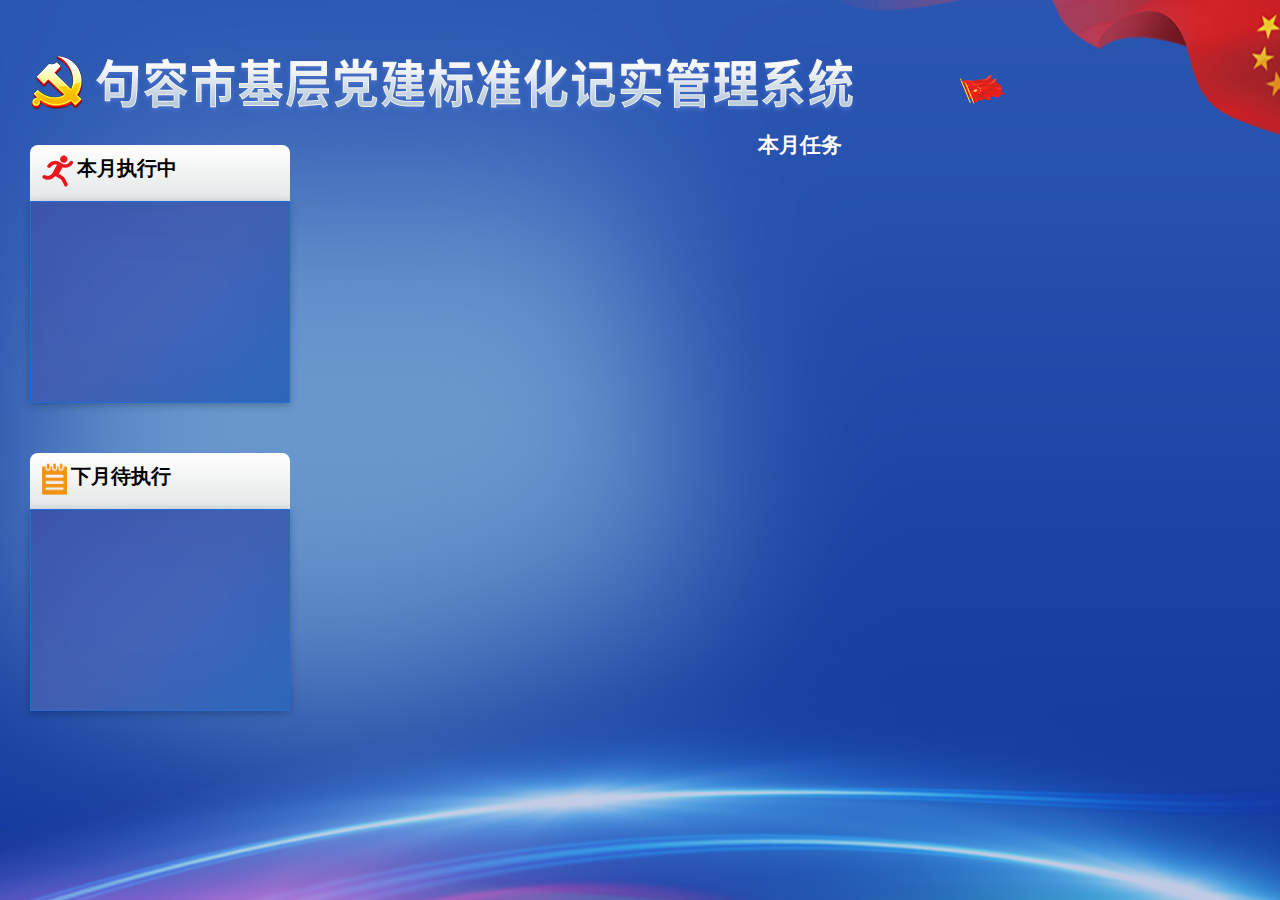
<file: index2.html>
<!DOCTYPE html>
<html lang="en">
<head>
    <meta charset="UTF-8">
    <title>Title</title>
    <script type="text/javascript" src="js/jquery-1.8.3.min.js"></script>
    <script type="text/javascript" src="js/api.js"></script>
    <script type="text/javascript" src="js/jquery.liMarquee.js"></script>
    <script type="text/javascript" src="lib/swiper.min.js"></script>
    <style type="text/css">
        * {
            margin: 0;
            padding: 0;
        }
        html, body {
            width: 100%;
            height: 100%;
        }
        .main-contain {
            width: 100%;
            height: 100%;
            background: url("img/index/bg.jpg") no-repeat;
            background-size: 100% 100%;
            position: relative;
            max-height: 1080px;
            overflow: hidden;
        }
        .header {
            padding: 40px 20px;
            position: relative;
            clear: both;
        }
        .title {
            width: 850px;
            height: 90px;
            background: url("img/index/title.png") no-repeat;
            float: left;
        }
        .org {
            width: 300px;
            float: right;
            min-height: 30px;
            padding-top: 35px;
        }
        .main-content {
            width: 100%;
            height: auto;
            display: flex;
        }
        .scroll-area {
            flex: 1;
            padding: 15px 30px;
        }
        .task-list {
            flex: 3;
        }
        .acting-label {
            background-image: linear-gradient(to bottom,#ffffff,#E3E6E7);
            padding: 10px 12px;
            border-top-right-radius: 8px;
            border-top-left-radius: 8px;
        }
        ul {
            padding: 0 20px;
        }
        ul li {
            list-style: none;
            font-size: 1.0416666666667vw;
            line-height: 1.875vw;
            width: 100% !important;
            border-bottom: 1px solid #ffffff;
            color: #f5f5f5;
            padding-top: 14px;
        }

        #acting-data {
            height: 15.625vw;
            overflow: hidden;
            background-image: linear-gradient(-45deg,#2E6AC1,#4463B7,#3D58B2);
            border: 1px solid #007aff7d;
            box-shadow: 0 2px 8px rgba(0,0,0,0.27), 0 0 80px rgba(0,0,0,0.06) inset;
            margin-bottom: 50px;
        }

        #planing-data {
            height: 15.625vw;
            overflow: hidden;
            background-image: linear-gradient(-45deg,#2E6AC1,#4463B7,#3D58B2);
            border: 1px solid #007aff7d;
            box-shadow: 0 2px 8px rgba(0,0,0,0.27), 0 0 80px rgba(0,0,0,0.06) inset;
        }
        .month-display {
            float: right;
            font-size: 1.0416666666667vw;
        }
        .el-row {
            display: flex;
            margin: 15px 0;
        }
        #swiper {
            width: calc(100vw * 0.75);
        }
    </style>
    <link type="text/css" rel="stylesheet" href="css/liMarquee.css"/>
    <link rel="stylesheet" href="css/swiper.min.css">
    <link rel="stylesheet" href="css/tv-index.css">
</head>
<body>
    <div class="main-contain">
        <div class="header">
            <div class="title"></div>
            <div class="org">
                <img src="img/index/org_logo.png" style="width: 45px;height: 30px;" alt="">
                <span id="org_name" style="vertical-align: super;color: white;font-size: 18px;"></span>
            </div>
        </div>
        <div class="main-content">
            <div class="scroll-area">
                <div class="acting-label">
                    <img src="img/index/acting.png" width="31" height="32" alt="">
                    <div style="display:inline-block;vertical-align: top; font-size: 20px;font-weight: bold">本月执行中</div>
                </div>
                <div id="acting-data">
                </div>

                <div class="acting-label">
                    <img src="img/index/plan.png" width="25" height="32" alt="">
                    <div style="display:inline-block;vertical-align: top; font-size: 20px;font-weight: bold"> 下月待执行</div>
                </div>
                <div id="planing-data">
                </div>
            </div>
            <div class="task-list">
                <h1 style="color: white; margin: 0px auto 60px; text-align: center;">本月任务</h1>
                <div id="swiper" class="swiper-container">

                </div>
                <div class="swiper-pagination"></div>
            </div>
        </div>
    </div>
</body>
<script>
    let todoList = [];
    let currentOrg = {};
    let number = window.hardware ? window.hardware.STB.serialNumber : '02117616500012212';
    $(function () {
        init();
        renderData();
    })

    function renderData() {
        renderScrollData();
        renderTodoData(number);
        renderOrgData(number);
    }

    function renderScrollData() {
        function successCb (data) {
            let innerHtml = '<ul>'
            data.content.currentMonth.forEach((item, index) => {
                innerHtml += `<li><span>${index+1}、${item.title}</span>
                                <span class="month-display">${item.month}</span></li>`
            })
            innerHtml += '</ul>';
            $("#acting-data").append(innerHtml);
            $("#acting-data").liMarquee({
                direction: 'up'
            });
            innerHtml = '<ul>'
            data.content.nextMonth.forEach((item, index) => {
                innerHtml += `<li><span>${index+1}、${item.title}</span>
                                <span class="month-display">${item.month}</span></li>`
            })
            innerHtml += '</ul>';
            $("#planing-data").append(innerHtml);
            $("#planing-data").liMarquee({
                direction: 'up'
            });
        }
        function errorCb(data) {
            console.log("获取当前月下月任务失败", data)
        }
        $http('get', 'identity/parActivity/tv/index', null, successCb, errorCb);
    }

    function renderTodoData(number) {
        function successCb (data) {
            todoList = data.content;
            let innerHtml = '<div class="swiper-wrapper">';
            data.content.forEach(item => {
                innerHtml += `<div class="activity_detail swiper-slide"><h1 class="detail-title">`;
                if (item.taskType === 'Party') {
                    innerHtml += `<img class="detail_img" src="img/party-logo.png" alt="党建logo"/>`
                } else {
                    innerHtml += `<img class="detail_img" src="img/learning-logo.png" alt="远教logo"/>`
                }
                innerHtml +=
                    `${item.title}</h1>
                    <div class="detail_content">
                        <div class="el-row">
                            <div class="el-col label-width">任务类型：</div>
                            <div class="el-col value-width">${item.type}</div>
                        </div>
                        <div class="el-row">
                            <div class="el-col label-width">任务分值：</div>
                            <div class="el-col value-width">${item.score}</div>
                        </div>
                        <div class="el-row">
                            <div class="el-col label-width">截止日期：</div>
                            <div class="el-col value-width">${item.month}</div>
                        </div>
                        <div class="el-row">
                            <div class="el-col label-width">任务内容：</div>
                            <div class="el-col value-width">${item.context}</div>
                        </div><div class="status-container">`;
                if (item.status === "2") {
                    innerHtml += `<img class="status-img" src="img/finished.png"/>`;
                } else if (item.status === "1") {
                    innerHtml += `<img class="status-img" src="img/review.png"/>`;
                } else {
                    innerHtml += `<img class="status-img" src="img/wait_acting.png"/>`;
                }
                innerHtml += `</div></div></div>`;
            })
            innerHtml += '</div>';
            $('#swiper').append(innerHtml);
            window.swiper = new Swiper('.swiper-container', {
                effect: 'coverflow',
                grabCursor: true,
                centeredSlides: true,
                slidesPerView: 'auto',
                coverflowEffect: {
                    rotate: 50,
                    stretch: 250,
                    depth: 400,
                    modifier: 1,
                    slideShadows : true
                },
                pagination: {
                    el: '.swiper-pagination'
                },
                on: {
                    progress: function (progress) {
                        for (let i = 0; i < this.slides.length; i++) {
                            var slide = this.slides.eq(i);
                            var slideProgress = this.slides[i].progress;
                            modify = 1;
                            if (Math.abs(slideProgress) > 1) {
                                modify = (Math.abs(slideProgress) - 1) * 0.3 + 1;
                            }
                            translate = slideProgress * modify * 260 + 'px';
                            scale = 1 - Math.abs(slideProgress) / 5;
                            zIndex = 999 - Math.abs(Math.round(10 * slideProgress));
                            slide.transform('translateX(' + translate + ') scale(' + scale + ')');
                            slide.css('zIndex', zIndex);
                            slide.css('opacity', 1);
                            if (Math.abs(slideProgress) > 3) {
                                slide.css('opacity', 0);
                            }
                        }
                    },
                    setTransition: function (transition) {
                        for (let i = 0; i < this.slides.length; i++) {
                            let slide = this.slides.eq(i)
                            slide.transition(transition);
                        }

                    }
                }
            })
        }
        function errorCb(data) {

        }
        $http('get', `identity/parActivityObject/number/${number}`, null, successCb, errorCb);
    }


    function renderOrgData(number) {
        function successCb (data) {
            currentOrg = data.content;
            $("#org_name").text(data.content.name)
        }
        function errorCb(data) {

        }
        $http('get', `identity/parCamera/number/${number}`, null, successCb, errorCb);
    }


    function init() {
        let KEY = {
            UP: 28,
            DOWN: 29,
            LEFT: 30,
            RIGHT: 31,
            PC_UP:38,
            PC_DOWN:40,
            PC_LEFT:37,
            PC_RIGHT:39,
            ENTER: 13,
            BACK: 114,
            EXIT: 61
        };
        let keyDown = (evt) => {
            evt = (evt) ? evt : ((window.event) ? window.event : "");//兼容IE和Firefox获得keyBoardEvent对象
            let keyCode = evt.keyCode ? evt.keyCode : evt.which;
            switch (keyCode) {
                case KEY.DOWN:
                case KEY.PC_DOWN:
                    break;
                case KEY.UP:
                case KEY.PC_UP:
                    break;
                case KEY.LEFT:
                case KEY.PC_LEFT:
                    swiper.slidePrev();
                    break;
                case KEY.RIGHT:
                case KEY.PC_RIGHT:
                    swiper.slideNext();
                    break;
                case KEY.ENTER:
                    let index = swiper.activeIndex;
                    let activity = todoList[index];
                    if (activity.taskType === 'Party') {
                        window.location = `/party_activity_detail.html?activityId=${activity.activityId}&organizationId=${currentOrg.districtId}&number=${number}`;
                    } else {
                        window.location = `/education.html?activityId=${activity.activityId}&organizationId=${currentOrg.districtId}&number=${number}`;
                    }
                    break;
                default:
            }
            return false;
        };
        document.onirkeypress = keyDown;
        document.onkeydown = keyDown;
    }
</script>
</html>
</file>
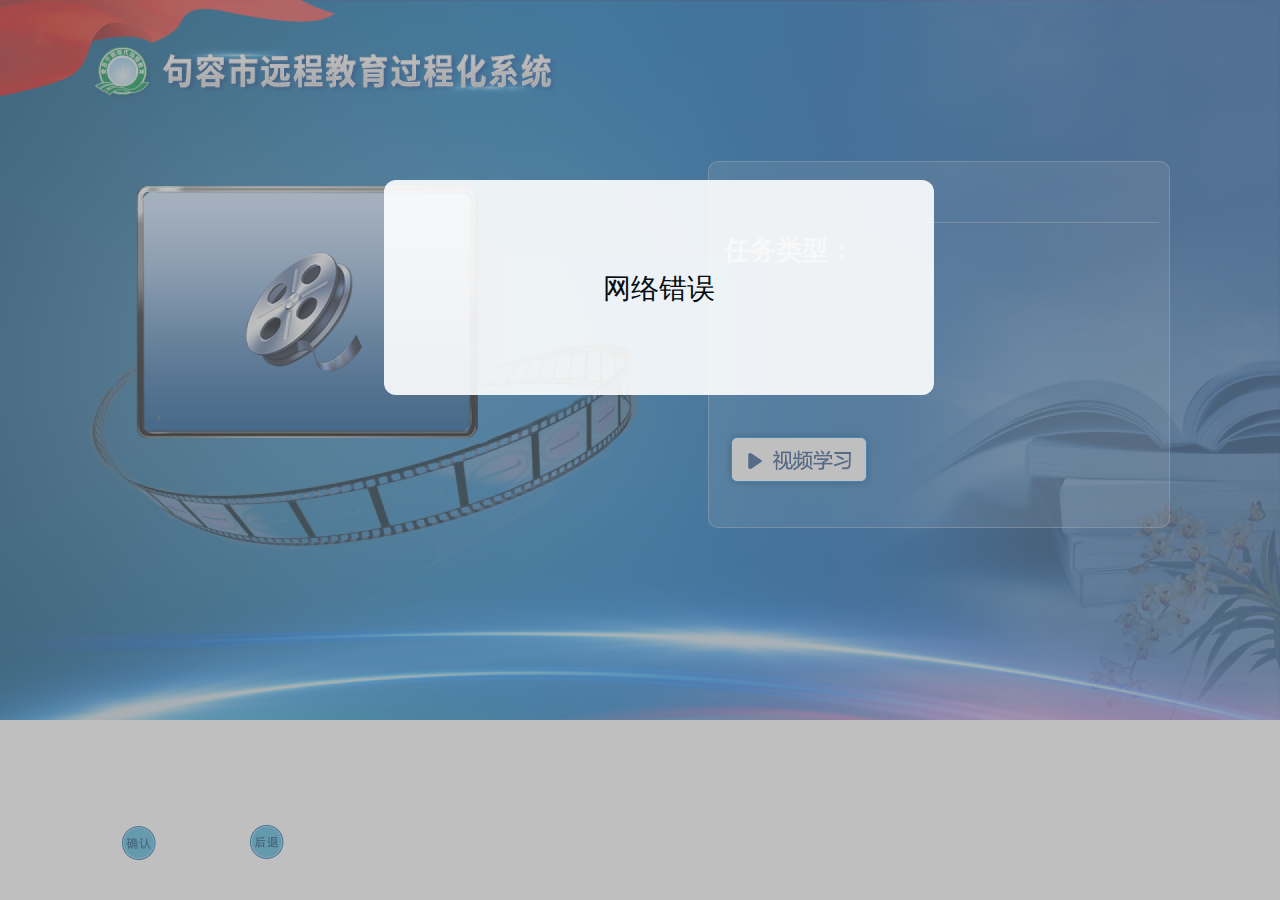
<file: dj/education.html>
<!doctype html>
<html lang="en">
    <head>
        <meta charset="UTF-8">
        <meta name="viewport"
              content="width=device-width, user-scalable=no, initial-scale=1.0, maximum-scale=1.0, minimum-scale=1.0">
        <meta http-equiv="X-UA-Compatible" content="ie=edge">
        <!-- <script type="text/javascript" src="../js/jquery-3.2.1/jquery-3.2.1.min.js"></script> -->
		 <script type="text/javascript" src="../js/jquery.js"></script>
        <style type="text/css">
            *{
                margin: 0;
                padding: 0;
            }
            .bg{
                width: 1280px;
                height: 720px;
                background-image: url("../img/yuanjiao/yuanjiaobg.png");
                background-size: cover;
            }
            .photo{
                position: relative;
                left: 141px;
                top: 191px;
                width: 330px;
                height: 242px;
                border-radius: 10px;
                display: inline-block;
                vertical-align: top;
            }
            .description{
                background-color: rgba(255,255,255,0.13);
                position: absolute;
                left: 708px;
                top: 161px;
                width: 460px;
                height: 365px;
                border: rgba(255,255,255,0.3) solid 1px;
                border-radius:10px;
                display: inline-block;
                vertical-align: top;
                font-size: 30px;
                font-weight: bold;
                color: white;
				overflow: hidden;
            }
            .playBtn{
                position: absolute;
                left: 724px;
                top: 430px;
                width:150px;
                height: 59px;
                 background-image: url("../img/yuanjiao/play.png");
               /* top: 403px;
                left: 19px;*/
            }
            .backBtn{
                position: absolute;
                bottom: 40px;
                left: 36px;
                width: 298px;
                height: 35px;
                background-image: url("../img/yuanjiao/back.png");
            }
            .continue{
                box-sizing: border-box;
                padding-top: 26px;
                position: absolute;
                top:16px;
                left:84px;
                width:148px;
                height:148px;
                font-size:38px;
                border:3px solid #008B24;
                border-radius: 50%;
                background-color:#02C624;
                color:white;
            }
            .restart{
                box-sizing: border-box;
                padding-top: 24px;
                position: absolute;
                top:20px;
                left:325px;
                width:140px;
                height:140px;
                font-size:36px;
                border:3px solid #4D4D4D;
                border-radius: 50%;
                color:#4D4D4D;
				background-color: #FFFF00;
            }
        </style>
        <title>Document</title>
    </head>
    <body>
    <div id="app" class="bg">
        <div id="photo" class="photo"></div>
        <div class="description">
            <div id="title" style="width:460px;height: 60px;font-size: 30px;line-height:60px;margin: 0 15px"></div>
            <hr style="background-color: rgba(255,255,255,0.3);height: 1px;width:450px;border: none;left:20px;">
            <div style="width:460px;height: 40px;font-size: 26px;margin: 10px 15px">任务类型：<span id="type"></span></div>
            <div id="content" style="width:450px;height: 350px;font-size: 24px;margin: 10px 15px"></div>
        </div>
        <div class="playBtn" id="play"></div>
        <div class="backBtn"></div>
    </div>
    <script>
        window.onload = function() {
            setTimeout(function() {
				history.pushState(null, null, location.href);
                window.addEventListener('popstate', function(event) {
					location.href = "./index.html";
                    window.removeEventListener('popstate', function() {});
            },0);
            })
        }
    </script>
    <script type="text/javascript">
        //获取机顶盒序列号
	/*	var alertVis = false;
		var ia;
		var para = window.location.search;
        var number = para.split('=')[1].split('&')[0];
        var PartyBranchId = para.split('&')[1].split('=')[1];
        var StudyId = para.split('&')[2].split('=')[1];*/
	    var StudyId = 'd53adbfc-163e-49aa-8e94-13ec680fca52';
	    var PartyBranchId = 'b526c2e7-ec30-439b-b298-7bed0d853db7';
        var number = '02117616500012212'
        $(document).ready(function(){
            $.ajax({
                url:'http://localhost:8762/api/identity/sysUser/login',
                type: "post",
                contentType:'application/json',
                async: false,
                data: JSON.stringify({
                        userName:'广电测试村',
                        password:'123'
                    }),
                success: function (data) {
                    sessionStorage.setItem('token', data.content.token);
                }
            });
            $.ajax({
                url: 'http://localhost:8762/api/identity/parActivity/'+StudyId+'id',
                type: "get",
                async: false,
                beforeSend: function(request) {
                    request.setRequestHeader("Authorization", sessionStorage.getItem("token"));
                },
                contentType:'application/json',
                success: function(data){
                    $("#title").text(data.content.title);
                    $("#type").text(data.content.type);
                    $("#content").text(data.content.context);
                }

            });
        });
        function iAlert(obj){
            this.id="iAlert_"+Math.ceil(Math.random()*1000);
            this.hint="";
            this.go=undefined;
            this.status='close';
            this.style=
            {
                backgroundColor:'white',
                opacity:0.9,
                position:"fixed",
                zIndex:9,
                width:"70%",
                minHeight:"100px",
                left:"15%",
                top:"20%",
                borderRadius:"12px",
                // lineHeight:"400px",
                // overflow:'hidden',
                // color:'white',
                textAlign:'center',
                // fontSize:'50px',
                // border:'1px solid black'
            }
            this.styleHidden=
            {
                backgroundColor:"gray",
                opacity:0.5,
                zIndex:8,
                width:"100%",
                height:"100%",
                position:"fixed",
                left:"0px",
                top:"0px",
            }
            this.layer=document.createElement("div");
            this.layerHidden=document.createElement("div");
            this.layer.id=this.id;
            this.layerHidden.id=this.id+"_hidden";
            this.open=function(){
                this.layer.innerHTML=this.hint;
                document.body.appendChild(this.layerHidden);
                document.body.appendChild(this.layer);
                this.status='open';
            }
            this.close=function(){
                document.body.removeChild(this.layer);
                document.body.removeChild(this.layerHidden);
                this.status='close';
            }
            for(var i in this.style)
                this.layer.style[i]=this.style[i];
            for(var i in this.styleHidden)
                this.layerHidden.style[i]=this.styleHidden[i];
            for(var i in obj){
                this[i]=obj[i];
            }
            for(var i in this.style){
                this.layer.style[i]=this.style[i];
            }
            for(var i in this.styleHidden){
                this.layerHidden.style[i]=this.styleHidden[i];
            }
        }

        function showAlert(content) {
            ia =new window.iAlert({
                style:{
                    minHeight:"215px",
                    width:"43%",
                    left:"30%",
					fontSize: '26px'
                }
            });
            ia.hint="<div style='font-size:28px;margin-top: 90px;'>" + content + "<div>";
            ia.open();
			alertVis = true;
        }
        
        var online = true;
        $('#play').click(function(){
            if (!online) {
                return;
            }
			window.location.href='educationDetail.html?number='+number+'&StudyId='+StudyId+'&organizationId='+PartyBranchId;
        });
        $.ajax({
           // url: 'http://122.97.218.162:18306/JRPartyService/Television.svc/getPicture',
            url: 'http://localhost:8762/api/identity/easyNVR/number',
            type: "get",
            async: false,
            contentType:'application/json',
            beforeSend: function(request) {
                request.setRequestHeader("Authorization", sessionStorage.getItem("token"));
            },
            data:{
                number:number,
                activityId:StudyId,
                organizationId:PartyBranchId,
            },
            success: function (data) {
                if(data.msg=="抓图失败"){
                    online = false;
                    showAlert("摄像头不在线");
                }else{
                    if((data.content!="") && (data.content!=null)){
                        let str= data.content;  //测试，正式发布请注释
                        $('#photo').css('backgroundImage',"url('"+str+"')").css('backgroundSize','cover')
                    }
                }
            },
            error: function(data){
                online = false;
                showAlert("网络错误");
            }            
        });
		function closeAlert(){
			ia.close();
			alertVis = false;
		} 
        // $('#play').click(function(){
		// 	if (alertVis){
		// 		return;
		// 	}
        //     $.ajax({
        //         url:'http://122.97.218.162:18306/JRPartyService/Television.svc/getPictureCapture',
        //         type: "GET",
        //         data: {
        //             organizationId: PartyBranchId,
        //             StudyContent: StudyId,
        //         },
        //         success: function (data) {
		// 			setTimeout(function() {
		// 				closeAlert();
		// 				if(data.success){
		// 					showAlert("<div style='font-size:25px;margin-top:50px;'>"+
		// 								"<div id='continue' class='continue'>继续<br/>学习</div>"+
		// 								"<div id='restart' class='restart'>重置<br/>学习</div>"+
		// 								"<div style='position:absolute; bottom:12px; right:30px; color:#4D4D4D'>按后退键退出</div>"+
		// 								"<div>");
		// 					$("#play").unbind('click');			
		// 					$("#continue").click(function() {
		// 						closeAlert();
		// 						startMeeting();
		// 					}).focus();
		// 					$("#restart").click(function(){
		// 						$.ajax({
		// 							url: 'http://122.97.218.162:18306/JRPartyService/Television.svc/restart',
		// 							type: "GET",
		// 							data: {
		// 								number: number,
		// 								activityId: StudyId,
		// 							},
		// 							success: function (data) {
		// 								closeAlert();
		// 								startMeeting('重置成功，');
		// 							},
		// 							error: function(){
		// 								showAlert("<div style='font-size:25px;margin-top:50px;'>当前网络异常<div>");
		// 							}
		// 						})
		// 					});
		// 				}else{	
		// 					startMeeting();
		// 				}
		// 			},1500)
                   
        //         },
        //         error: function(){
        //             showAlert("<div style='font-size:25px;margin-top:50px;'>当前网络异常<div>");
        //         }
        //     });
		// 	showAlert('正在检测执行记录，请稍候...')
        // });                      
        

        // function startMeeting(preix){
		// 	preix = preix || '';
		// 	showAlert(preix + '正在检测摄像头，请稍候...')
        //     $.ajax({
        //         url: 'http://122.97.218.162:18306/JRPartyService/Television.svc/getPicture',
        //         type: "GET",
        //         data:{
        //             number:number,
        //             StudyContent: StudyId,
        //         },
        //         success: function (data) {
		// 			setTimeout(function() {
		// 				closeAlert();
		// 				if(data.message=="该摄像头不在线"){
		// 					showAlert("摄像头不在线");
		// 				}else{
		// 					if((data.data!="") && (data.data!=null)){
		// 					 /*   var str="http://122.97.218.162:18106/JRPartyService/JRPartyScreenshot/"+data.data;  //正式发布请使用该行代码*/
		// 						var str="http://122.97.218.162:18306/JRPartyService/JRPartyScreenshot/"+data.data;  //测试，正式发布请注释
		// 						$('#photo').css('backgroundImage',"url('"+str+"')").css('backgroundSize','cover');
								
		// 						showAlert("截图成功，3秒钟后跳转至视频学习页...");
		// 						setTimeout(function() {
		// 							window.location.href='educationDetail.html?number='+number+'&StudyId='+StudyId+'&organizationId='+PartyBranchId;
		// 						},3000)
				
		// 					}
		// 				}
		// 			},1500)
        //         },
        //         error: function(data){
        //             showAlert("网络错误");
        //         }            

        //     });
        // }
    </script>
    </body>

</html>
</file>
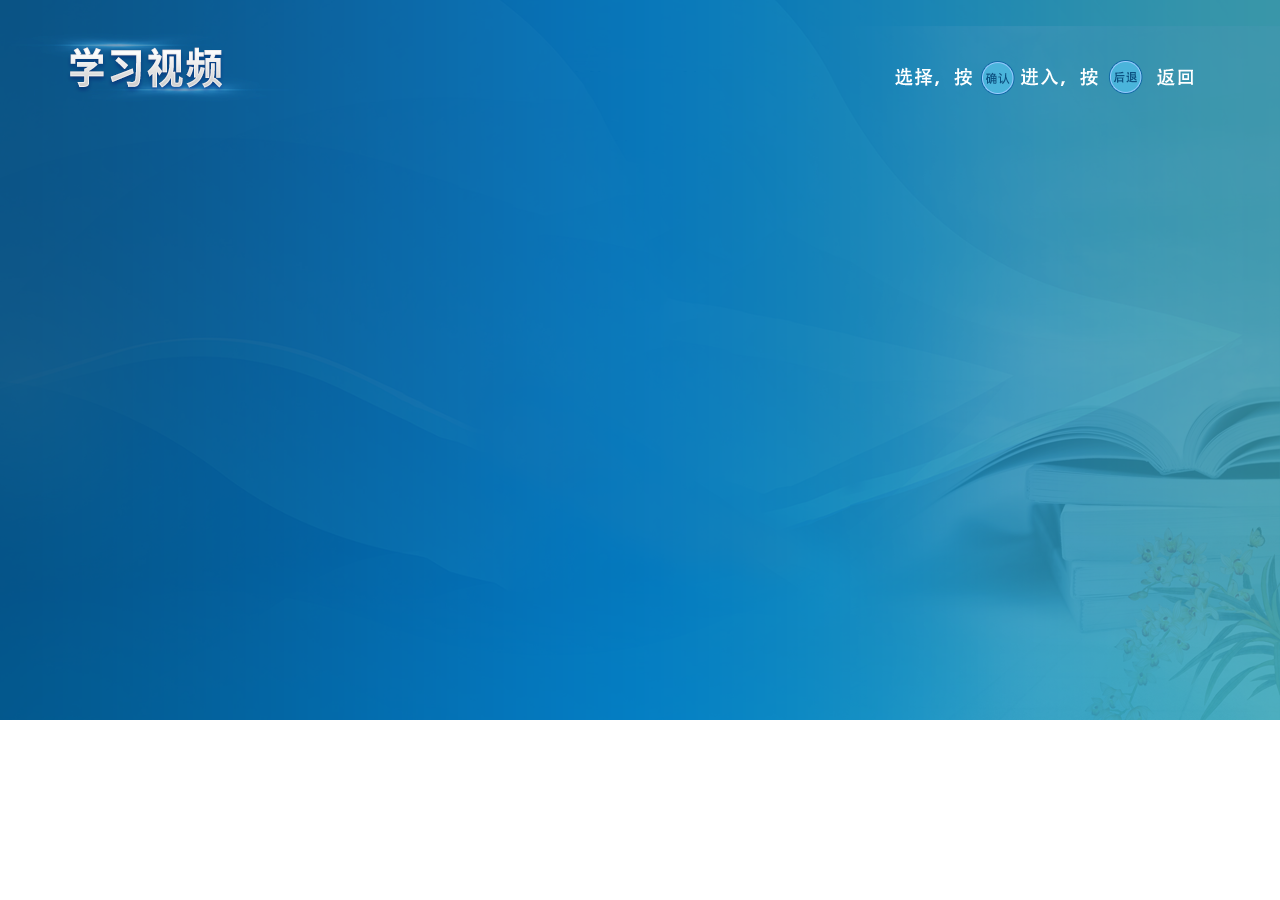
<file: dj/educationDetail.html>
<html lang="en">
<head>
    <meta charset="UTF-8">
    <meta name="viewport"
          content="width=device-width, user-scalable=no, initial-scale=1.0, maximum-scale=1.0, minimum-scale=1.0">
    <meta http-equiv="X-UA-Compatible" content="ie=edge">
    <script src="../js/vue.runtime.js"></script>
	<script src="../js/qrcode.min.js"></script>
    <script type="text/javascript" src="../js/jquery.js"></script>
     <!-- <script src="./eruda.js"> -->
    <!--<script>
        eruda.init();
    eruda.show();</script>-->
    <style type="text/css">
        *{
            margin: 0;
            padding: 0;
        }
        html{
            font-size: 16px;
        }
        .backGround{
            width: 1280px;
            height: 720px;
            background: url("../img/yuanjiao/bg1.png");
            background-size: cover;
        }
        .content{
            position: absolute;
            top: 155px;
            left: 40px;
            width: 1200px;
            height: 490px;
            border: none;
        }
        .viewStyle{
            position: relative;
            width: 339px;
            height: 201px;
            float: left;
            margin: 0 28px 55px 28px;
            background-image: url("../img/yuanjiao/wxuanz.png");
            border-radius: 10px;
        }
        .viewTime{
            position: absolute;
            width: 339px;
            height:35px;
            bottom: 0;
            background-color: rgba(255, 255, 255, 0.8);
			border-radius: 0 0 10px 10px;
            font-size: 20px;
			line-height: 35px;
        }
        .viewStyle:hover{
			box-shadow: 0px -5px 0px 0px #fff,
                -5x 0px 0px 0px #fff,
                5px 0px 0px 0px #fff,
                0px 5px 0px 0px #fff;
        }
        .pageButton{
            position: absolute;
            left: 1070px;
            top: 660px;
            background-image: url("../img/yuanjiao/xiayiye.png");
            width: 135px;
            height: 26px;
        }
        .backBtn{
            width: 298px;
            height: 35px;
            position: absolute;
            top: 60px;
            left: 895px;
            background-image: url("../img/yuanjiao/back.png");
            background-size: cover;
        }
        .signBg{
            width: 1280px;
            height: 720px;
            background: url("../img/yuanjiao/bg2.png");
            background-size: cover;
        }
        .sign{
            width: 280px;
            height: 280px;
			left: 50%;
			margin-left: -160px;
			top: 40%;
			margin-top: -140px;
			border: 20px solid white;
			position: absolute;
        }
		.btn1{
			width:151px;
			height:55px;
			margin: 500px auto;
			background: url("../img/yuanjiao/btn1.png");
		}
		.btn2{
			width:151px;
			height:55px;
			margin: 500px auto;
			background: url("../img/yuanjiao/btn2.png");
		}
		textarea {
			display: none;
		}
		.mask {
			background: #000;
			opacity: 0.4;  /* 透明度 */
			position: absolute;
			top: 0px;
			left: 0px;
			width: 100%;
			height: 100%;
			z-index: 100;
			border-radius: 0 0 10px 10px;
		}
		.play_btn {
			background: url('../img/yuanjiao/play_btn.png');
			position: absolute;
			top: 0px;
			left: 0px;
			width: 100%;
			height: 100%;
			z-index: 100;
			border-radius: 0 0 10px 10px;
		}
    </style>
    <title>Document</title>
</head>
<body>
    <div class="backGround">
		<div id="app"></div>
	</div>
</body>
<script>
    var msg='';
    var time = 0;
	 function iAlert(obj){
            this.id="iAlert_"+Math.ceil(Math.random()*1000);
            this.hint="";
            this.go=undefined;
            this.status='close';
            this.style=
            {
                backgroundColor:'white',
                opacity:0.9,
                position:"fixed",
                zIndex:9,
                width:"70%",
                minHeight:"100px",
                left:"15%",
                top:"20%",
                borderRadius:"12px",
                // lineHeight:"400px",
                // overflow:'hidden',
                // color:'white',
                textAlign:'center',
                // fontSize:'50px',
                // border:'1px solid black'
            }
            this.styleHidden=
            {
                backgroundColor:"gray",
                opacity:0.5,
                zIndex:8,
                width:"100%",
                height:"100%",
                position:"fixed",
                left:"0px",
                top:"0px",
            }
            this.layer=document.createElement("div");
            this.layerHidden=document.createElement("div");
            this.layer.id=this.id;
            this.layerHidden.id=this.id+"_hidden";
            this.open=function(){
                this.layer.innerHTML=this.hint;
                document.body.appendChild(this.layerHidden);
                document.body.appendChild(this.layer);
                this.status='open';
            }
            this.close=function(){
                document.body.removeChild(this.layer);
                document.body.removeChild(this.layerHidden);
                this.status='close';
            }
            for(var i in this.style)
                this.layer.style[i]=this.style[i];
            for(var i in this.styleHidden)
                this.layerHidden.style[i]=this.styleHidden[i];
            for(var i in obj){
                this[i]=obj[i];
            }
            for(var i in this.style){
                this.layer.style[i]=this.style[i];
            }
            for(var i in this.styleHidden){
                this.layerHidden.style[i]=this.styleHidden[i];
            }
        }

        function showAlert(content) {
            ia =new window.iAlert({
                style:{
                    minHeight:"215px",
                    width:"43%",
                    left:"30%",
					fontSize: '26px'
                }
            });
           
            ia.hint="<div style='font-size:28px;margin-top: 90px;'>" + content +"<div>";
            ia.open();
			alertVis = true;
        }

		function closeAlert(){
			ia.close();
			alertVis = false;
		} 
	window.onload = function() {
		setTimeout(function() {
			history.pushState(null, null, location.href);
			window.addEventListener('popstate', function(event) {
			if(vueIns.seen) {
				vueIns.seen = false;
				history.pushState(null, null, location.href);
			}else if (vueIns.vdoVisible){
				vueIns.vdoVisible = false;
				history.pushState(null, null, location.href);
			}else if (vueIns.vdoVisible === false && vueIns.seen === false){
				window.clearInterval(vueIns.picTimer);
				location.href = document.referrer;
				window.removeEventListener('popstate');
			}
		},0);
		})
	}
</script>
<script type="text/javascript">
var vueIns = new Vue({
  render: function anonymous() {
    var _vm = this;

    var _h = _vm.$createElement;

    var _c = _vm._self._c || _h;

    return _c('div', [_c('div', {
      staticClass: "backBtn"
    }), _vm._v(" "), _c('div', {
      staticClass: "content"
    }, _vm._l(_vm.list, function (task, index) {
      return _c('div', {
        staticClass: "viewStyle",
		staticStyle: {
			"background": "url('"+task.videoCover+"')",
			"backgroundSize": "cover"
		},
        on: {
          "click": function ($event) {
                        return _vm.changeTask(task)
                    }
        },
		attrs: {
			"id": "t"+index
		}
      }, [_c('div', {staticClass: "viewTime"}, [_c('div', {staticStyle: {"float": "left"}}, [_vm._v(_vm._s(task.name))]), _vm._v(" "), (task.flag) ? _c('div', {
                staticStyle: {
                    "top": "12px",
                    "left": "4px","position":"relative",
                    "background": "url(../img/yuanjiao/done.png)",
                    "width": "16px",
                    "height": "16px",
                    "display": "inline-block"
                }
            }) : _vm._e(), _vm._v(" "), _c('div', {staticStyle: {"float": "right"}}, [_vm._v(_vm._s(task.lengthOfTime))])])])
        }), 0), _vm._v(" "), 
	_c('div', {
      directives: [{
        name: "show",
        rawName: "v-show",
        value: _vm.seen,
        expression: "seen"
      }],
      staticStyle: {
        "background": "url('../img/yuanjiao/bg2.png')",
        "position": "absolute",
        "width": "1280px",
        "height": "720px",
        "z-index": "9999"
      }
    }, [_c('div', {
      staticClass: "sign",
      attrs: {
        "id": "qrcode"
      }
    }), _vm._v(" "), _c('div', {
      class: _vm.cbtn,
      attrs: {
        "id": "confirm"
      },
      on: {
        "click": function click($event) {
          return _vm.playVideo(_vm.task);
        }
      }
    })]), _vm._v(" "),  _c('div', {
            directives: [{
                name: "show",
                rawName: "v-show",
                value: (_vm.seen),
                expression: "seen"
            }],
            staticStyle: {
                "position": "fixed",
                "right": "0",
                "top": "400px",
                "z-index": "9999",
                "width": "400px",
                "height": "300px",
				"color": "yellow",
				"font-size": "20px",
            }
        }, [_c('div', {
			staticStyle: {
                "width": "400px",
                "height": "300px",
				"font-size": "18px"
            },
            directives: [{
                name: "show",
                rawName: "v-show",
                value: (_vm.cbtn === 'btn1'),
                expression: "cbtn === 'btn1'"
            }]
        }, [_c('span', [_vm._v("已签到人员：")]), _vm._v(" "), _c('div', {
            staticStyle: {
                "display": "inline-block",
                "width": "200px",
                "height": "300px",
				"vertical-align": "top"
            }
        }, _vm._l((_vm.signInList), function (item) {
            return _c('span', [_vm._v(_vm._s(item.userName) + " ")])
        }), 0)]), _vm._v(" "), _c('div', {
            directives: [{
                name: "show",
                rawName: "v-show",
                value: (_vm.cbtn === 'btn2'),
                expression: "cbtn === 'btn2'"
            }]
        }, [_c('span', [_vm._v("已签退人员：")]), _vm._v(" "), _c('div', {
            staticStyle: {
                "display": "inline-block",
                "width": "200px",
                "height": "300px",
				"vertical-align": "top"
            }
        }, _vm._l((_vm.signOutList), function (item) {
            return _c('span', [_vm._v(_vm._s(item.userName) + " ")])
        }), 0)])]), _vm._v(" "), _vm.vdoVisible ? _c('div', {
      staticStyle: {
        "width": "400px",
        "height": "300px",
        "border": "red solid 1px",
        "display": "none"
      }
    }, [_c('video', {
      staticClass: "video-js vjs-default-skin",
      staticStyle: {
        "width": "400px",
        "height": "300px"
      },
      attrs: {
        "id": "myVideo",
        "src": _vm.task.videoUrl,
        "controls": "",
        "autoplay": "",
        "preload": "none"
      }
    })]) : _vm._e()]);
  },
  data: function data() {
    return {
      pageSum: 1,
      currPage: 1,
      eachPage: 6,
      pageBtnShow: true,
      myPlayer: {},
      seen: false,
      vdoVisible: false,
      oldTime: 0,
      videoLength: 0,
      player: {},
      task: {},
      time: '',
      aa: {},
      cbtn: 'btn1',
      list: [],
	  duration: {
		0: 0,
		1: 0,
		2: 0,
		3: 0,
		4: 0,
		5: 0
	  },
      qrcode: null,
	  signInList: [],
      signOutList: [],
      timer: {},
	  picTimer: {}
    };
  },
  methods: {
    changeTask: function changeTask(item) {
      this.task = item;
    },
    pageShow: function pageShow() {
      this.pageSum = Math.ceil(this.list.length / this.eachPage);
    },
    sign: function sign() {
		var organizationId = window.location.search.split('&')[2].split('=')[1];
        this.task = this.list[document.activeElement.id.split("")[1]];
		var _this = this;
		if(this.task.flag) {
			this.playVideo(this.task)
			return;
		}
		this.seen = true;
		this.$nextTick(function () {
			if (!_this.qrcode) {
			  _this.initQrCode();
			};
			_this.qrcode.makeCode("http://172.16.0.207:8882/sign.html?type=0&organizationId=" + organizationId +"&videoId="+ _this.task.id +"&id="+ signId);
			_this.cbtn = 'btn1';
			_this.timer = setInterval(function() {
				_this.loadSignList(_this.task.id)
			}, 1500)
		});
    },
    playVideo: function playVideo(task) {
      var _this2 = this;
      this.seen = false;
      this.vdoVisible = true;
	  window.clearInterval(this.timer);
      this.$nextTick(function () {
        var mp = new MediaPlayer();
        var instanceId = mp.getNativePlayerInstanceID(); 
		mp.setVideoDisplayMode(0);
		mp.setVideoDisplayArea(0,0,1280,720);
		mp.refreshVideoDisplay();
        mp.setVolume(10);
        mp.setSingleMedia(task.videoUrl);
        mp.playFromStart();
        var time = new Date().getTime();
        var z = setInterval(function() {
            var time1 = new Date().getTime();
            var curTime = mp.getCurrentPlayTime();
            var allTime = task.lengthOfTime;
            if((allTime <= curTime && curTime != 0)||(curTime == 0 && time1 > time)){
                clearInterval(z);
                mp.releaseMediaPlayer(instanceId);
                if(task.flag === 1) {
                  _this2.showExitCode(task);
                }
			    _this2.uploadVideoRecord();
            }
        },2000);
     //   _this2.player = document.getElementById('myVideo');

    //  //   _this2.player.play();
    //     _this2.player.addEventListener('ended', function (e) {
	// 		_this2.showExitCode(task);
	// 		_this2.uploadVideoRecord();
    //     });
	// 	_this2.player.addEventListener('pause', function (e) {
	// 	 _this2.vdoVisible = false;
    //     });
      });
    },
	uploadVideoRecord: function() {
		var _this7 = this;
		var organizationId = window.location.search.split('&')[2].split('=')[1];
		$.ajax({
            url: 'http://localhost:8762/api/identity/parActivityObject/execute',
			type: "get",
			async: false,
			data: {
			  videoId: _this7.task.id,
			  organizationId: organizationId
			},
			success: function success(data) {
				_this7.loadVideoList();
			  }
		});
	},
    init: function init() {
      document.onkeydown = keyDown;
      
      var self = this;
      
      function keyDown(evt) {
        evt = evt ? evt : window.event ? window.event : ""; //兼容IE和Firefox获得keyBoardEvent对象

        var keyCode = evt.keyCode ? evt.keyCode : evt.which;
        self.aa = evt;
       // showAlert(keyCode);

        switch (keyCode) {
          case 113:
            break;

          case 114:
            if (self.seen) {
              self.seen = false;
            }

            if (self.vdoVisible) {
              self.vdoVisible = false;
            }

            break;

          case 13:
            if (self.seen) {
              if (self.cbtn == 'btn1') {
                self.playVideo(self.task);
              } else if (self.cbtn == 'btn2') {
                self.seen = false;
				window.clearInterval(self.timer)
              }
            } else {
              self.sign();
            }

            break;
            deafult;
        }
      }
      function keyPress(evt){
          evt = evt ? evt : window.event;
          evt.which = evt.which ? evt.which : evt.keyCode;
          showAlert(evt.which+Utility.getEvent());
         
      }
    },
    initQrCode: function initQrCode() {
      this.qrcode = new QRCode('qrcode', {
        width: 280,
        height: 280,
        colorDark: '#000000',
        colorLight: '#ffffff',
		typeNumber: 4,
        correctLevel: QRCode.CorrectLevel.L
      });
    },
    showExitCode: function showExitCode(item) {
      var _this3 = this;
		this.vdoVisible = false;
		var organizationId = window.location.search.split('&')[2].split('=')[1];
      this.seen = true;
      this.cbtn = 'btn2';
      this.$nextTick(function () {
		  var str = "http://172.16.0.207:8882/sign.html?type=1&organizationId=" + organizationId +"&videoId="+ item.id +"id="+signId;
		this.qrcode.makeCode(str);
		_this3.timer = setInterval(function() {
				_this3.loadSignList(item.id)
			}, 1500)
      });
    },
    loadVideoList: function loadVideoList() {
      var self = this;
      var id = window.location.search.split('&')[1].split('=')[1];
	  var organizationId = window.location.search.split('&')[2].split('=')[1];
      $.ajax({
        url: 'http://localhost:8762/api/identity/distLearningActivityVideo/list',
        type: "post",
        async: false,
        beforeSend: function(request) {
          request.setRequestHeader("Authorization", sessionStorage.getItem("token"));
        },
        contentType:'application/json',
        processData:true,
        data: JSON.stringify({
          activityId: id,
        }),
        success: function success(data) {
			self.list = data.content;
            self.task = data.content[0];
			self.$nextTick(function() {
				$('.viewStyle').hover(function(){
					$(this).append('<div id="mask" class="mask"><div class="play_btn"></div></div>')
				},function(){
					$('#mask').remove();
				})
			})
          }
		});
    },
	loadSignList: function (videoId) {
		var organizationId = window.location.search.split('&')[2].split('=')[1];
		var self = this;
		$.ajax({
			url: 'http://localhost:8762/api/identity/tVSignIn/list',
			type: "post",
            async: false,
            beforeSend: function(request) {
                request.setRequestHeader("Authorization", sessionStorage.getItem("token"));
            },
            contentType:'application/json',
            processData:true,
			data: JSON.stringify({
				videoId: videoId,
				organizationId: organizationId,
                activityId:id,
			}),
			success: function (data) {
			    self.signId = data.content[0].id;
				self.signInList = data.content[0].signInRecord;
				self.signOutList = data.content[0].signOutRecord;
			}
		});
	},
	/*formatSeconds: function formatSeconds(value) {
		var secondTime = parseInt(value);// 秒
		var minuteTime = 0;// 分
		var hourTime = 0;// 小时
		if(secondTime > 60) {//如果秒数大于60，将秒数转换成整数
			//获取分钟，除以60取整数，得到整数分钟
			minuteTime = parseInt(secondTime / 60);
			//获取秒数，秒数取佘，得到整数秒数
			secondTime = parseInt(secondTime % 60);
			//如果分钟大于60，将分钟转换成小时
			if(minuteTime > 60) {
				//获取小时，获取分钟除以60，得到整数小时
				hourTime = parseInt(minuteTime / 60);
				//获取小时后取佘的分，获取分钟除以60取佘的分
				minuteTime = parseInt(minuteTime % 60);
			}
		}
		var result = "0:0:" + parseInt(secondTime) ;

		if(minuteTime > 0) {
			result = "0:" + parseInt(minuteTime) + ":" + parseInt(secondTime);
		}
		if(hourTime > 0) {
			result = "" + parseInt(hourTime) + ":" + parseInt(minuteTime) + ":" + parseInt(secondTime);
		}
		return result;
	},
*/
  },
  mounted: function mounted() {
    this.init();
    this.loadVideoList();
	var number = window.location.search.split('&')[0].split('=')[1];
	var StudyId = window.location.search.split('&')[1].split('=')[1];
	this.picTimer = setInterval(function() { 
						$.ajax({
							url: 'http://122.97.218.162:18306/JRPartyService/Television.svc/getPicture',
							type: "GET",
							data:{
								number:number,
								StudyContent: StudyId
							}})
					},30000)
	}
}).$mount('#app');
</script>
</html>
</file>
<file: css/tv-index.css>
* {
  margin: 0;
  padding: 0;
}
html {
  height: 100%;
}
body {
  width: 100%;
  height: 100%;
}
#app {
  width: 100%;
  height: 100%;
}
h1 {
  font-size: 1.6666666666667vw;
}
h2 {
  font-size: 1.25vw;
}
h3 {
  font-size: 0.975vw;
}
h4 {
  font-size: 0.83333333333333vw;
}
h5 {
  font-size: 0.69166666666667vw;
}
.container {
  width: 100%;
  height: 100%;
  background: url("../img/index/bg.jpg") no-repeat;
  background-size: 100% auto;
}
.content {
  margin-top: calc(5.2083333333333vw);
  display: flex;
}
.content_left {
  width: 30%;
  background: transparent;
  padding: 0 3.15vw;
}
.content_right {
  width: 70%;
  height: 26.041666666667vw;
  margin-right: 3.125vw;
}
.activity_detail {
  width: 40.260416666667vw;
  height: 27.708333333333vw;
  margin: 0 auto;
  background: url("../img/index/card-bg.png") no-repeat;
  background-size: cover;
  border-radius: 3px;
  color: white;
}
.activity_detail2 {
  width: 612px;
  height: 423px;
  margin: 0 auto;
  background-color: black;
  opacity: 0.2;
}
.warp {
  height: 15.625vw;
  overflow: hidden;
  background-image: linear-gradient(-45deg,#2E6AC1,#4463B7,#3D58B2);
  border: 1px solid #007aff7d;
  box-shadow: 0 2px 8px rgba(0,0,0,0.27), 0 0 80px rgba(0,0,0,0.06) inset;
}
.warp ul {
  padding: 0 20px;
}
.warp ul li {
  list-style: none;
  font-size: 1.0416666666667vw;
  line-height: 1.875vw;
  width: 100% !important;
  border-bottom: 1px solid #ffffff;
  color: #f5f5f5;
  padding-top: 14px;
}
.left_title {
  display: flex;
  background-image: linear-gradient(to bottom,#ffffff,#E3E6E7);
  padding: 10px;
  border-top-left-radius: 5px;
  border-top-right-radius: 5px;
}
.left_title_img1 {
  width: 1.6145833333333vw;
  height: 1.6666666666667vw;
}
.left_title_img2 {
  width: 1.40625vw;
  height: 1.8229166666667vw;
}
.swiper-pagination {
  margin: 2.0833333333333vw auto;
  position: relative !important;
}
.swiper-pagination-bullet {
  width: 0.9375vw;
  height: 0.9375vw;
  margin: 0 4px;
}
.el-col {
  padding: 0 10px 0 0 !important;
}
.status-img {
  transform: rotate(-65deg);
  position: relative;
  width: 10.416666666667vw;
  height: 10.416666666667vw;
}
.status-container {
  position: absolute;
  right: 4.1vw;
  top: 9vw;
}
.detail-title {
  position: relative;
  top: 3.125vw;
  left: 3.125vw;
}
.detail_img {
  width: 2.34375vw;
  height: 2.34375vw;
  vertical-align: bottom;
}
.detail_content {
  position: relative;
  top: 5.2083333333333vw;
  left: 3.125vw;
  font-size: 1.25vw;
}
.month-display {
  float: right;
  font-size: 1.0416666666667vw;
}
.label-width {
  width: 7.2916666666667vw !important;
}
.value-width {
  width: 25vw !important;
}
.org_img {
  width: 2.34375vw;
  height: 1.5625vw;
}
*:focus {
  outline-style: none;
}
.swiper-slide-active .activity_detail {
  -webkit-transition: -webkit-box-shadow linear .05s;
  border-color: rgba(25,39,142,0.5);
  -webkit-box-shadow: 0 0 12px #ffffff;
}
.swiper-container-3d .swiper-slide-shadow-left {
  height: 27.447916666667vw !important;
  top: 15px !important;
}
.swiper-container-3d .swiper-slide-shadow-right {
  height: 27.447916666667vw !important;
  top: 15px !important;
}
</file>
<file: css/index.css>
@charset "UTF-8";.el-pager,.el-table th{-moz-user-select:none;-ms-user-select:none}.el-pagination--small .arrow.disabled,.el-table .hidden-columns,.el-table td.is-hidden>*,.el-table th.is-hidden>*,.el-table--hidden{visibility:hidden}.el-input__suffix,.el-tree.is-dragging .el-tree-node__content *{pointer-events:none}.el-dropdown .el-dropdown-selfdefine:focus:active,.el-dropdown .el-dropdown-selfdefine:focus:not(.focusing),.el-message__closeBtn:focus,.el-message__content:focus,.el-popover:focus,.el-popover:focus:active,.el-popover__reference:focus:hover,.el-popover__reference:focus:not(.focusing),.el-rate:active,.el-rate:focus,.el-tooltip:focus:hover,.el-tooltip:focus:not(.focusing),.el-upload-list__item.is-success:active,.el-upload-list__item.is-success:not(.focusing):focus{outline-width:0}@font-face{font-family:element-icons;src:url(fonts/element-icons.woff) format("woff"),url(fonts/element-icons.ttf) format("truetype");font-weight:400;font-style:normal}[class*=" el-icon-"],[class^=el-icon-]{font-family:element-icons!important;speak:none;font-style:normal;font-weight:400;font-variant:normal;text-transform:none;line-height:1;vertical-align:baseline;display:inline-block;-webkit-font-smoothing:antialiased;-moz-osx-font-smoothing:grayscale}.el-icon-ice-cream-round:before{content:"\e6a0"}.el-icon-ice-cream-square:before{content:"\e6a3"}.el-icon-lollipop:before{content:"\e6a4"}.el-icon-potato-strips:before{content:"\e6a5"}.el-icon-milk-tea:before{content:"\e6a6"}.el-icon-ice-drink:before{content:"\e6a7"}.el-icon-ice-tea:before{content:"\e6a9"}.el-icon-coffee:before{content:"\e6aa"}.el-icon-orange:before{content:"\e6ab"}.el-icon-pear:before{content:"\e6ac"}.el-icon-apple:before{content:"\e6ad"}.el-icon-cherry:before{content:"\e6ae"}.el-icon-watermelon:before{content:"\e6af"}.el-icon-grape:before{content:"\e6b0"}.el-icon-refrigerator:before{content:"\e6b1"}.el-icon-goblet-square-full:before{content:"\e6b2"}.el-icon-goblet-square:before{content:"\e6b3"}.el-icon-goblet-full:before{content:"\e6b4"}.el-icon-goblet:before{content:"\e6b5"}.el-icon-cold-drink:before{content:"\e6b6"}.el-icon-coffee-cup:before{content:"\e6b8"}.el-icon-water-cup:before{content:"\e6b9"}.el-icon-hot-water:before{content:"\e6ba"}.el-icon-ice-cream:before{content:"\e6bb"}.el-icon-dessert:before{content:"\e6bc"}.el-icon-sugar:before{content:"\e6bd"}.el-icon-tableware:before{content:"\e6be"}.el-icon-burger:before{content:"\e6bf"}.el-icon-knife-fork:before{content:"\e6c1"}.el-icon-fork-spoon:before{content:"\e6c2"}.el-icon-chicken:before{content:"\e6c3"}.el-icon-food:before{content:"\e6c4"}.el-icon-dish-1:before{content:"\e6c5"}.el-icon-dish:before{content:"\e6c6"}.el-icon-moon-night:before{content:"\e6ee"}.el-icon-moon:before{content:"\e6f0"}.el-icon-cloudy-and-sunny:before{content:"\e6f1"}.el-icon-partly-cloudy:before{content:"\e6f2"}.el-icon-cloudy:before{content:"\e6f3"}.el-icon-sunny:before{content:"\e6f6"}.el-icon-sunset:before{content:"\e6f7"}.el-icon-sunrise-1:before{content:"\e6f8"}.el-icon-sunrise:before{content:"\e6f9"}.el-icon-heavy-rain:before{content:"\e6fa"}.el-icon-lightning:before{content:"\e6fb"}.el-icon-light-rain:before{content:"\e6fc"}.el-icon-wind-power:before{content:"\e6fd"}.el-icon-baseball:before{content:"\e712"}.el-icon-soccer:before{content:"\e713"}.el-icon-football:before{content:"\e715"}.el-icon-basketball:before{content:"\e716"}.el-icon-ship:before{content:"\e73f"}.el-icon-truck:before{content:"\e740"}.el-icon-bicycle:before{content:"\e741"}.el-icon-mobile-phone:before{content:"\e6d3"}.el-icon-service:before{content:"\e6d4"}.el-icon-key:before{content:"\e6e2"}.el-icon-unlock:before{content:"\e6e4"}.el-icon-lock:before{content:"\e6e5"}.el-icon-watch:before{content:"\e6fe"}.el-icon-watch-1:before{content:"\e6ff"}.el-icon-timer:before{content:"\e702"}.el-icon-alarm-clock:before{content:"\e703"}.el-icon-map-location:before{content:"\e704"}.el-icon-delete-location:before{content:"\e705"}.el-icon-add-location:before{content:"\e706"}.el-icon-location-information:before{content:"\e707"}.el-icon-location-outline:before{content:"\e708"}.el-icon-location:before{content:"\e79e"}.el-icon-place:before{content:"\e709"}.el-icon-discover:before{content:"\e70a"}.el-icon-first-aid-kit:before{content:"\e70b"}.el-icon-trophy-1:before{content:"\e70c"}.el-icon-trophy:before{content:"\e70d"}.el-icon-medal:before{content:"\e70e"}.el-icon-medal-1:before{content:"\e70f"}.el-icon-stopwatch:before{content:"\e710"}.el-icon-mic:before{content:"\e711"}.el-icon-copy-document:before{content:"\e718"}.el-icon-full-screen:before{content:"\e719"}.el-icon-switch-button:before{content:"\e71b"}.el-icon-aim:before{content:"\e71c"}.el-icon-crop:before{content:"\e71d"}.el-icon-odometer:before{content:"\e71e"}.el-icon-time:before{content:"\e71f"}.el-icon-bangzhu:before{content:"\e724"}.el-icon-close-notification:before{content:"\e726"}.el-icon-microphone:before{content:"\e727"}.el-icon-turn-off-microphone:before{content:"\e728"}.el-icon-position:before{content:"\e729"}.el-icon-postcard:before{content:"\e72a"}.el-icon-message:before{content:"\e72b"}.el-icon-chat-line-square:before{content:"\e72d"}.el-icon-chat-dot-square:before{content:"\e72e"}.el-icon-chat-dot-round:before{content:"\e72f"}.el-icon-chat-square:before{content:"\e730"}.el-icon-chat-line-round:before{content:"\e731"}.el-icon-chat-round:before{content:"\e732"}.el-icon-set-up:before{content:"\e733"}.el-icon-turn-off:before{content:"\e734"}.el-icon-open:before{content:"\e735"}.el-icon-connection:before{content:"\e736"}.el-icon-link:before{content:"\e737"}.el-icon-cpu:before{content:"\e738"}.el-icon-thumb:before{content:"\e739"}.el-icon-female:before{content:"\e73a"}.el-icon-male:before{content:"\e73b"}.el-icon-guide:before{content:"\e73c"}.el-icon-news:before{content:"\e73e"}.el-icon-price-tag:before{content:"\e744"}.el-icon-discount:before{content:"\e745"}.el-icon-wallet:before{content:"\e747"}.el-icon-coin:before{content:"\e748"}.el-icon-money:before{content:"\e749"}.el-icon-bank-card:before{content:"\e74a"}.el-icon-box:before{content:"\e74b"}.el-icon-present:before{content:"\e74c"}.el-icon-sell:before{content:"\e6d5"}.el-icon-sold-out:before{content:"\e6d6"}.el-icon-shopping-bag-2:before{content:"\e74d"}.el-icon-shopping-bag-1:before{content:"\e74e"}.el-icon-shopping-cart-2:before{content:"\e74f"}.el-icon-shopping-cart-1:before{content:"\e750"}.el-icon-shopping-cart-full:before{content:"\e751"}.el-icon-smoking:before{content:"\e752"}.el-icon-no-smoking:before{content:"\e753"}.el-icon-house:before{content:"\e754"}.el-icon-table-lamp:before{content:"\e755"}.el-icon-school:before{content:"\e756"}.el-icon-office-building:before{content:"\e757"}.el-icon-toilet-paper:before{content:"\e758"}.el-icon-notebook-2:before{content:"\e759"}.el-icon-notebook-1:before{content:"\e75a"}.el-icon-files:before{content:"\e75b"}.el-icon-collection:before{content:"\e75c"}.el-icon-receiving:before{content:"\e75d"}.el-icon-suitcase-1:before{content:"\e760"}.el-icon-suitcase:before{content:"\e761"}.el-icon-film:before{content:"\e763"}.el-icon-collection-tag:before{content:"\e765"}.el-icon-data-analysis:before{content:"\e766"}.el-icon-pie-chart:before{content:"\e767"}.el-icon-data-board:before{content:"\e768"}.el-icon-data-line:before{content:"\e76d"}.el-icon-reading:before{content:"\e769"}.el-icon-magic-stick:before{content:"\e76a"}.el-icon-coordinate:before{content:"\e76b"}.el-icon-mouse:before{content:"\e76c"}.el-icon-brush:before{content:"\e76e"}.el-icon-headset:before{content:"\e76f"}.el-icon-umbrella:before{content:"\e770"}.el-icon-scissors:before{content:"\e771"}.el-icon-mobile:before{content:"\e773"}.el-icon-attract:before{content:"\e774"}.el-icon-monitor:before{content:"\e775"}.el-icon-search:before{content:"\e778"}.el-icon-takeaway-box:before{content:"\e77a"}.el-icon-paperclip:before{content:"\e77d"}.el-icon-printer:before{content:"\e77e"}.el-icon-document-add:before{content:"\e782"}.el-icon-document:before{content:"\e785"}.el-icon-document-checked:before{content:"\e786"}.el-icon-document-copy:before{content:"\e787"}.el-icon-document-delete:before{content:"\e788"}.el-icon-document-remove:before{content:"\e789"}.el-icon-tickets:before{content:"\e78b"}.el-icon-folder-checked:before{content:"\e77f"}.el-icon-folder-delete:before{content:"\e780"}.el-icon-folder-remove:before{content:"\e781"}.el-icon-folder-add:before{content:"\e783"}.el-icon-folder-opened:before{content:"\e784"}.el-icon-folder:before{content:"\e78a"}.el-icon-edit-outline:before{content:"\e764"}.el-icon-edit:before{content:"\e78c"}.el-icon-date:before{content:"\e78e"}.el-icon-c-scale-to-original:before{content:"\e7c6"}.el-icon-view:before{content:"\e6ce"}.el-icon-loading:before{content:"\e6cf"}.el-icon-rank:before{content:"\e6d1"}.el-icon-sort-down:before{content:"\e7c4"}.el-icon-sort-up:before{content:"\e7c5"}.el-icon-sort:before{content:"\e6d2"}.el-icon-finished:before{content:"\e6cd"}.el-icon-refresh-left:before{content:"\e6c7"}.el-icon-refresh-right:before{content:"\e6c8"}.el-icon-refresh:before{content:"\e6d0"}.el-icon-video-play:before{content:"\e7c0"}.el-icon-video-pause:before{content:"\e7c1"}.el-icon-d-arrow-right:before{content:"\e6dc"}.el-icon-d-arrow-left:before{content:"\e6dd"}.el-icon-arrow-up:before{content:"\e6e1"}.el-icon-arrow-down:before{content:"\e6df"}.el-icon-arrow-right:before{content:"\e6e0"}.el-icon-arrow-left:before{content:"\e6de"}.el-icon-top-right:before{content:"\e6e7"}.el-icon-top-left:before{content:"\e6e8"}.el-icon-top:before{content:"\e6e6"}.el-icon-bottom:before{content:"\e6eb"}.el-icon-right:before{content:"\e6e9"}.el-icon-back:before{content:"\e6ea"}.el-icon-bottom-right:before{content:"\e6ec"}.el-icon-bottom-left:before{content:"\e6ed"}.el-icon-caret-top:before{content:"\e78f"}.el-icon-caret-bottom:before{content:"\e790"}.el-icon-caret-right:before{content:"\e791"}.el-icon-caret-left:before{content:"\e792"}.el-icon-d-caret:before{content:"\e79a"}.el-icon-share:before{content:"\e793"}.el-icon-menu:before{content:"\e798"}.el-icon-s-grid:before{content:"\e7a6"}.el-icon-s-check:before{content:"\e7a7"}.el-icon-s-data:before{content:"\e7a8"}.el-icon-s-opportunity:before{content:"\e7aa"}.el-icon-s-custom:before{content:"\e7ab"}.el-icon-s-claim:before{content:"\e7ad"}.el-icon-s-finance:before{content:"\e7ae"}.el-icon-s-comment:before{content:"\e7af"}.el-icon-s-flag:before{content:"\e7b0"}.el-icon-s-marketing:before{content:"\e7b1"}.el-icon-s-shop:before{content:"\e7b4"}.el-icon-s-open:before{content:"\e7b5"}.el-icon-s-management:before{content:"\e7b6"}.el-icon-s-ticket:before{content:"\e7b7"}.el-icon-s-release:before{content:"\e7b8"}.el-icon-s-home:before{content:"\e7b9"}.el-icon-s-promotion:before{content:"\e7ba"}.el-icon-s-operation:before{content:"\e7bb"}.el-icon-s-unfold:before{content:"\e7bc"}.el-icon-s-fold:before{content:"\e7a9"}.el-icon-s-platform:before{content:"\e7bd"}.el-icon-s-order:before{content:"\e7be"}.el-icon-s-cooperation:before{content:"\e7bf"}.el-icon-bell:before{content:"\e725"}.el-icon-message-solid:before{content:"\e799"}.el-icon-video-camera:before{content:"\e772"}.el-icon-video-camera-solid:before{content:"\e796"}.el-icon-camera:before{content:"\e779"}.el-icon-camera-solid:before{content:"\e79b"}.el-icon-download:before{content:"\e77c"}.el-icon-upload2:before{content:"\e77b"}.el-icon-upload:before{content:"\e7c3"}.el-icon-picture-outline-round:before{content:"\e75f"}.el-icon-picture-outline:before{content:"\e75e"}.el-icon-picture:before{content:"\e79f"}.el-icon-close:before{content:"\e6db"}.el-icon-check:before{content:"\e6da"}.el-icon-plus:before{content:"\e6d9"}.el-icon-minus:before{content:"\e6d8"}.el-icon-help:before{content:"\e73d"}.el-icon-s-help:before{content:"\e7b3"}.el-icon-circle-close:before{content:"\e78d"}.el-icon-circle-check:before{content:"\e720"}.el-icon-circle-plus-outline:before{content:"\e723"}.el-icon-remove-outline:before{content:"\e722"}.el-icon-zoom-out:before{content:"\e776"}.el-icon-zoom-in:before{content:"\e777"}.el-icon-error:before{content:"\e79d"}.el-icon-success:before{content:"\e79c"}.el-icon-circle-plus:before{content:"\e7a0"}.el-icon-remove:before{content:"\e7a2"}.el-icon-info:before{content:"\e7a1"}.el-icon-question:before{content:"\e7a4"}.el-icon-warning-outline:before{content:"\e6c9"}.el-icon-warning:before{content:"\e7a3"}.el-icon-goods:before{content:"\e7c2"}.el-icon-s-goods:before{content:"\e7b2"}.el-icon-star-off:before{content:"\e717"}.el-icon-star-on:before{content:"\e797"}.el-icon-more-outline:before{content:"\e6cc"}.el-icon-more:before{content:"\e794"}.el-icon-phone-outline:before{content:"\e6cb"}.el-icon-phone:before{content:"\e795"}.el-icon-user:before{content:"\e6e3"}.el-icon-user-solid:before{content:"\e7a5"}.el-icon-setting:before{content:"\e6ca"}.el-icon-s-tools:before{content:"\e7ac"}.el-icon-delete:before{content:"\e6d7"}.el-icon-delete-solid:before{content:"\e7c9"}.el-icon-eleme:before{content:"\e7c7"}.el-icon-platform-eleme:before{content:"\e7ca"}.el-icon-loading{-webkit-animation:rotating 2s linear infinite;animation:rotating 2s linear infinite}.el-icon--right{margin-left:5px}.el-icon--left{margin-right:5px}@-webkit-keyframes rotating{0%{-webkit-transform:rotateZ(0);transform:rotateZ(0)}100%{-webkit-transform:rotateZ(360deg);transform:rotateZ(360deg)}}@keyframes rotating{0%{-webkit-transform:rotateZ(0);transform:rotateZ(0)}100%{-webkit-transform:rotateZ(360deg);transform:rotateZ(360deg)}}.el-pagination{white-space:nowrap;padding:2px 5px;color:#303133;font-weight:700}.el-pagination::after,.el-pagination::before{display:table;content:""}.el-pagination::after{clear:both}.el-pagination button,.el-pagination span:not([class*=suffix]){display:inline-block;font-size:13px;min-width:35.5px;height:28px;line-height:28px;vertical-align:top;-webkit-box-sizing:border-box;box-sizing:border-box}.el-pagination .el-input__inner{text-align:center;-moz-appearance:textfield;line-height:normal}.el-pagination .el-input__suffix{right:0;-webkit-transform:scale(.8);transform:scale(.8)}.el-pagination .el-select .el-input{width:100px;margin:0 5px}.el-pagination .el-select .el-input .el-input__inner{padding-right:25px;border-radius:3px}.el-pagination button{border:none;padding:0 6px;background:0 0}.el-pagination button:focus{outline:0}.el-pagination button:hover{color:#409EFF}.el-pagination button:disabled{color:#C0C4CC;background-color:#FFF;cursor:not-allowed}.el-pagination .btn-next,.el-pagination .btn-prev{background:center center no-repeat #FFF;background-size:16px;cursor:pointer;margin:0;color:#303133}.el-pagination .btn-next .el-icon,.el-pagination .btn-prev .el-icon{display:block;font-size:12px;font-weight:700}.el-pagination .btn-prev{padding-right:12px}.el-pagination .btn-next{padding-left:12px}.el-pagination .el-pager li.disabled{color:#C0C4CC;cursor:not-allowed}.el-pager li,.el-pager li.btn-quicknext:hover,.el-pager li.btn-quickprev:hover{cursor:pointer}.el-pagination--small .btn-next,.el-pagination--small .btn-prev,.el-pagination--small .el-pager li,.el-pagination--small .el-pager li.btn-quicknext,.el-pagination--small .el-pager li.btn-quickprev,.el-pagination--small .el-pager li:last-child{border-color:transparent;font-size:12px;line-height:22px;height:22px;min-width:22px}.el-pagination--small .more::before,.el-pagination--small li.more::before{line-height:24px}.el-pagination--small button,.el-pagination--small span:not([class*=suffix]){height:22px;line-height:22px}.el-pagination--small .el-pagination__editor,.el-pagination--small .el-pagination__editor.el-input .el-input__inner{height:22px}.el-pagination__sizes{margin:0 10px 0 0;font-weight:400;color:#606266}.el-pagination__sizes .el-input .el-input__inner{font-size:13px;padding-left:8px}.el-pagination__sizes .el-input .el-input__inner:hover{border-color:#409EFF}.el-pagination__total{margin-right:10px;font-weight:400;color:#606266}.el-pagination__jump{margin-left:24px;font-weight:400;color:#606266}.el-pagination__jump .el-input__inner{padding:0 3px}.el-pagination__rightwrapper{float:right}.el-pagination__editor{line-height:18px;padding:0 2px;height:28px;text-align:center;margin:0 2px;-webkit-box-sizing:border-box;box-sizing:border-box;border-radius:3px}.el-pager,.el-pagination.is-background .btn-next,.el-pagination.is-background .btn-prev{padding:0}.el-pagination__editor.el-input{width:50px}.el-pagination__editor.el-input .el-input__inner{height:28px}.el-pagination__editor .el-input__inner::-webkit-inner-spin-button,.el-pagination__editor .el-input__inner::-webkit-outer-spin-button{-webkit-appearance:none;margin:0}.el-pagination.is-background .btn-next,.el-pagination.is-background .btn-prev,.el-pagination.is-background .el-pager li{margin:0 5px;background-color:#f4f4f5;color:#606266;min-width:30px;border-radius:2px}.el-pagination.is-background .btn-next.disabled,.el-pagination.is-background .btn-next:disabled,.el-pagination.is-background .btn-prev.disabled,.el-pagination.is-background .btn-prev:disabled,.el-pagination.is-background .el-pager li.disabled{color:#C0C4CC}.el-pagination.is-background .el-pager li:not(.disabled):hover{color:#409EFF}.el-pagination.is-background .el-pager li:not(.disabled).active{background-color:#409EFF;color:#FFF}.el-dialog,.el-pager li{background:#FFF;-webkit-box-sizing:border-box}.el-pagination.is-background.el-pagination--small .btn-next,.el-pagination.is-background.el-pagination--small .btn-prev,.el-pagination.is-background.el-pagination--small .el-pager li{margin:0 3px;min-width:22px}.el-pager,.el-pager li{vertical-align:top;margin:0;display:inline-block}.el-pager{-webkit-user-select:none;user-select:none;list-style:none;font-size:0}.el-pager .more::before{line-height:30px}.el-pager li{padding:0 4px;font-size:13px;min-width:35.5px;height:28px;line-height:28px;box-sizing:border-box;text-align:center}.el-menu--collapse .el-menu .el-submenu,.el-menu--popup{min-width:200px}.el-pager li.btn-quicknext,.el-pager li.btn-quickprev{line-height:28px;color:#303133}.el-pager li.btn-quicknext.disabled,.el-pager li.btn-quickprev.disabled{color:#C0C4CC}.el-pager li.active+li{border-left:0}.el-pager li:hover{color:#409EFF}.el-pager li.active{color:#409EFF;cursor:default}@-webkit-keyframes v-modal-in{0%{opacity:0}}@-webkit-keyframes v-modal-out{100%{opacity:0}}.el-dialog{position:relative;margin:0 auto 50px;border-radius:2px;-webkit-box-shadow:0 1px 3px rgba(0,0,0,.3);box-shadow:0 1px 3px rgba(0,0,0,.3);box-sizing:border-box;width:50%}.el-dialog.is-fullscreen{width:100%;margin-top:0;margin-bottom:0;height:100%;overflow:auto}.el-dialog__wrapper{position:fixed;top:0;right:0;bottom:0;left:0;overflow:auto;margin:0}.el-dialog__header{padding:20px 20px 10px}.el-dialog__headerbtn{position:absolute;top:20px;right:20px;padding:0;background:0 0;border:none;outline:0;cursor:pointer;font-size:16px}.el-dialog__headerbtn .el-dialog__close{color:#909399}.el-dialog__headerbtn:focus .el-dialog__close,.el-dialog__headerbtn:hover .el-dialog__close{color:#409EFF}.el-dialog__title{line-height:24px;font-size:18px;color:#303133}.el-dialog__body{padding:30px 20px;color:#606266;font-size:14px;word-break:break-all}.el-dialog__footer{padding:10px 20px 20px;text-align:right;-webkit-box-sizing:border-box;box-sizing:border-box}.el-dialog--center{text-align:center}.el-dialog--center .el-dialog__body{text-align:initial;padding:25px 25px 30px}.el-dialog--center .el-dialog__footer{text-align:inherit}.dialog-fade-enter-active{-webkit-animation:dialog-fade-in .3s;animation:dialog-fade-in .3s}.dialog-fade-leave-active{-webkit-animation:dialog-fade-out .3s;animation:dialog-fade-out .3s}@-webkit-keyframes dialog-fade-in{0%{-webkit-transform:translate3d(0,-20px,0);transform:translate3d(0,-20px,0);opacity:0}100%{-webkit-transform:translate3d(0,0,0);transform:translate3d(0,0,0);opacity:1}}@keyframes dialog-fade-in{0%{-webkit-transform:translate3d(0,-20px,0);transform:translate3d(0,-20px,0);opacity:0}100%{-webkit-transform:translate3d(0,0,0);transform:translate3d(0,0,0);opacity:1}}@-webkit-keyframes dialog-fade-out{0%{-webkit-transform:translate3d(0,0,0);transform:translate3d(0,0,0);opacity:1}100%{-webkit-transform:translate3d(0,-20px,0);transform:translate3d(0,-20px,0);opacity:0}}@keyframes dialog-fade-out{0%{-webkit-transform:translate3d(0,0,0);transform:translate3d(0,0,0);opacity:1}100%{-webkit-transform:translate3d(0,-20px,0);transform:translate3d(0,-20px,0);opacity:0}}.el-autocomplete{position:relative;display:inline-block}.el-autocomplete-suggestion{margin:5px 0;-webkit-box-shadow:0 2px 12px 0 rgba(0,0,0,.1);box-shadow:0 2px 12px 0 rgba(0,0,0,.1);border-radius:4px;border:1px solid #E4E7ED;-webkit-box-sizing:border-box;box-sizing:border-box;background-color:#FFF}.el-dropdown-menu,.el-menu--collapse .el-submenu .el-menu{z-index:10;-webkit-box-shadow:0 2px 12px 0 rgba(0,0,0,.1)}.el-autocomplete-suggestion__wrap{max-height:280px;padding:10px 0;-webkit-box-sizing:border-box;box-sizing:border-box}.el-autocomplete-suggestion__list{margin:0;padding:0}.el-autocomplete-suggestion li{padding:0 20px;margin:0;line-height:34px;cursor:pointer;color:#606266;font-size:14px;list-style:none;white-space:nowrap;overflow:hidden;text-overflow:ellipsis}.el-autocomplete-suggestion li.highlighted,.el-autocomplete-suggestion li:hover{background-color:#F5F7FA}.el-autocomplete-suggestion li.divider{margin-top:6px;border-top:1px solid #000}.el-autocomplete-suggestion li.divider:last-child{margin-bottom:-6px}.el-autocomplete-suggestion.is-loading li{text-align:center;height:100px;line-height:100px;font-size:20px;color:#999}.el-autocomplete-suggestion.is-loading li::after{display:inline-block;content:"";height:100%;vertical-align:middle}.el-autocomplete-suggestion.is-loading li:hover{background-color:#FFF}.el-autocomplete-suggestion.is-loading .el-icon-loading{vertical-align:middle}.el-dropdown{display:inline-block;position:relative;color:#606266;font-size:14px}.el-dropdown .el-button-group{display:block}.el-dropdown .el-button-group .el-button{float:none}.el-dropdown .el-dropdown__caret-button{padding-left:5px;padding-right:5px;position:relative;border-left:none}.el-dropdown .el-dropdown__caret-button::before{content:'';position:absolute;display:block;width:1px;top:5px;bottom:5px;left:0;background:rgba(255,255,255,.5)}.el-dropdown .el-dropdown__caret-button:hover::before{top:0;bottom:0}.el-dropdown .el-dropdown__caret-button .el-dropdown__icon{padding-left:0}.el-dropdown__icon{font-size:12px;margin:0 3px}.el-dropdown-menu{position:absolute;top:0;left:0;padding:10px 0;margin:5px 0;background-color:#FFF;border:1px solid #EBEEF5;border-radius:4px;box-shadow:0 2px 12px 0 rgba(0,0,0,.1)}.el-dropdown-menu__item{list-style:none;line-height:36px;padding:0 20px;margin:0;font-size:14px;color:#606266;cursor:pointer;outline:0}.el-dropdown-menu__item:focus,.el-dropdown-menu__item:not(.is-disabled):hover{background-color:#ecf5ff;color:#66b1ff}.el-dropdown-menu__item i{margin-right:5px}.el-dropdown-menu__item--divided{position:relative;margin-top:6px;border-top:1px solid #EBEEF5}.el-dropdown-menu__item--divided:before{content:'';height:6px;display:block;margin:0 -20px;background-color:#FFF}.el-dropdown-menu__item.is-disabled{cursor:default;color:#bbb;pointer-events:none}.el-dropdown-menu--medium{padding:6px 0}.el-dropdown-menu--medium .el-dropdown-menu__item{line-height:30px;padding:0 17px;font-size:14px}.el-dropdown-menu--medium .el-dropdown-menu__item.el-dropdown-menu__item--divided{margin-top:6px}.el-dropdown-menu--medium .el-dropdown-menu__item.el-dropdown-menu__item--divided:before{height:6px;margin:0 -17px}.el-dropdown-menu--small{padding:6px 0}.el-dropdown-menu--small .el-dropdown-menu__item{line-height:27px;padding:0 15px;font-size:13px}.el-dropdown-menu--small .el-dropdown-menu__item.el-dropdown-menu__item--divided{margin-top:4px}.el-dropdown-menu--small .el-dropdown-menu__item.el-dropdown-menu__item--divided:before{height:4px;margin:0 -15px}.el-dropdown-menu--mini{padding:3px 0}.el-dropdown-menu--mini .el-dropdown-menu__item{line-height:24px;padding:0 10px;font-size:12px}.el-dropdown-menu--mini .el-dropdown-menu__item.el-dropdown-menu__item--divided{margin-top:3px}.el-dropdown-menu--mini .el-dropdown-menu__item.el-dropdown-menu__item--divided:before{height:3px;margin:0 -10px}.el-menu{border-right:solid 1px #e6e6e6;list-style:none;position:relative;margin:0;padding-left:0;background-color:#FFF}.el-menu--horizontal>.el-menu-item:not(.is-disabled):focus,.el-menu--horizontal>.el-menu-item:not(.is-disabled):hover,.el-menu--horizontal>.el-submenu .el-submenu__title:hover{background-color:#fff}.el-menu::after,.el-menu::before{display:table;content:""}.el-menu::after{clear:both}.el-menu.el-menu--horizontal{border-bottom:solid 1px #e6e6e6}.el-menu--horizontal{border-right:none}.el-menu--horizontal>.el-menu-item{float:left;height:60px;line-height:60px;margin:0;border-bottom:2px solid transparent;color:#909399}.el-menu--horizontal>.el-menu-item a,.el-menu--horizontal>.el-menu-item a:hover{color:inherit}.el-menu--horizontal>.el-submenu{float:left}.el-menu--horizontal>.el-submenu:focus,.el-menu--horizontal>.el-submenu:hover{outline:0}.el-menu--horizontal>.el-submenu:focus .el-submenu__title,.el-menu--horizontal>.el-submenu:hover .el-submenu__title{color:#303133}.el-menu--horizontal>.el-submenu.is-active .el-submenu__title{border-bottom:2px solid #409EFF;color:#303133}.el-menu--horizontal>.el-submenu .el-submenu__title{height:60px;line-height:60px;border-bottom:2px solid transparent;color:#909399}.el-menu--horizontal>.el-submenu .el-submenu__icon-arrow{position:static;vertical-align:middle;margin-left:8px;margin-top:-3px}.el-menu--horizontal .el-menu .el-menu-item,.el-menu--horizontal .el-menu .el-submenu__title{background-color:#FFF;float:none;height:36px;line-height:36px;padding:0 10px;color:#909399}.el-menu--horizontal .el-menu .el-menu-item.is-active,.el-menu--horizontal .el-menu .el-submenu.is-active>.el-submenu__title{color:#303133}.el-menu--horizontal .el-menu-item:not(.is-disabled):focus,.el-menu--horizontal .el-menu-item:not(.is-disabled):hover{outline:0;color:#303133}.el-menu--horizontal>.el-menu-item.is-active{border-bottom:2px solid #409EFF;color:#303133}.el-menu--collapse{width:64px}.el-menu--collapse>.el-menu-item [class^=el-icon-],.el-menu--collapse>.el-submenu>.el-submenu__title [class^=el-icon-]{margin:0;vertical-align:middle;width:24px;text-align:center}.el-menu--collapse>.el-menu-item .el-submenu__icon-arrow,.el-menu--collapse>.el-submenu>.el-submenu__title .el-submenu__icon-arrow{display:none}.el-menu--collapse>.el-menu-item span,.el-menu--collapse>.el-submenu>.el-submenu__title span{height:0;width:0;overflow:hidden;visibility:hidden;display:inline-block}.el-menu--collapse>.el-menu-item.is-active i{color:inherit}.el-menu--collapse .el-submenu{position:relative}.el-menu--collapse .el-submenu .el-menu{position:absolute;margin-left:5px;top:0;left:100%;border:1px solid #E4E7ED;border-radius:2px;box-shadow:0 2px 12px 0 rgba(0,0,0,.1)}.el-menu-item,.el-submenu__title{height:56px;line-height:56px;position:relative;-webkit-box-sizing:border-box;white-space:nowrap;list-style:none}.el-menu--collapse .el-submenu.is-opened>.el-submenu__title .el-submenu__icon-arrow{-webkit-transform:none;transform:none}.el-menu--popup{z-index:100;border:none;padding:5px 0;border-radius:2px;-webkit-box-shadow:0 2px 12px 0 rgba(0,0,0,.1);box-shadow:0 2px 12px 0 rgba(0,0,0,.1)}.el-menu--popup-bottom-start{margin-top:5px}.el-menu--popup-right-start{margin-left:5px;margin-right:5px}.el-menu-item{font-size:14px;color:#303133;padding:0 20px;cursor:pointer;-webkit-transition:border-color .3s,background-color .3s,color .3s;transition:border-color .3s,background-color .3s,color .3s;box-sizing:border-box}.el-menu-item *{vertical-align:middle}.el-menu-item i{color:#909399}.el-menu-item:focus,.el-menu-item:hover{outline:0;background-color:#ecf5ff}.el-menu-item.is-disabled{opacity:.25;cursor:not-allowed;background:0 0!important}.el-menu-item [class^=el-icon-]{margin-right:5px;width:24px;text-align:center;font-size:18px;vertical-align:middle}.el-menu-item.is-active{color:#409EFF}.el-menu-item.is-active i{color:inherit}.el-submenu{list-style:none;margin:0;padding-left:0}.el-submenu__title{font-size:14px;color:#303133;padding:0 20px;cursor:pointer;-webkit-transition:border-color .3s,background-color .3s,color .3s;transition:border-color .3s,background-color .3s,color .3s;box-sizing:border-box}.el-submenu__title *{vertical-align:middle}.el-submenu__title i{color:#909399}.el-submenu__title:focus,.el-submenu__title:hover{outline:0;background-color:#ecf5ff}.el-submenu__title.is-disabled{opacity:.25;cursor:not-allowed;background:0 0!important}.el-submenu__title:hover{background-color:#ecf5ff}.el-submenu .el-menu{border:none}.el-submenu .el-menu-item{height:50px;line-height:50px;padding:0 45px;min-width:200px}.el-submenu__icon-arrow{position:absolute;top:50%;right:20px;margin-top:-7px;-webkit-transition:-webkit-transform .3s;transition:-webkit-transform .3s;transition:transform .3s;transition:transform .3s,-webkit-transform .3s;font-size:12px}.el-submenu.is-active .el-submenu__title{border-bottom-color:#409EFF}.el-submenu.is-opened>.el-submenu__title .el-submenu__icon-arrow{-webkit-transform:rotateZ(180deg);transform:rotateZ(180deg)}.el-submenu.is-disabled .el-menu-item,.el-submenu.is-disabled .el-submenu__title{opacity:.25;cursor:not-allowed;background:0 0!important}.el-submenu [class^=el-icon-]{vertical-align:middle;margin-right:5px;width:24px;text-align:center;font-size:18px}.el-menu-item-group>ul{padding:0}.el-menu-item-group__title{padding:7px 0 7px 20px;line-height:normal;font-size:12px;color:#909399}.el-radio-button__inner,.el-radio-group{display:inline-block;line-height:1;vertical-align:middle}.horizontal-collapse-transition .el-submenu__title .el-submenu__icon-arrow{-webkit-transition:.2s;transition:.2s;opacity:0}.el-radio-group{font-size:0}.el-radio-button{position:relative;display:inline-block;outline:0}.el-radio-button__inner{white-space:nowrap;background:#FFF;border:1px solid #DCDFE6;font-weight:500;border-left:0;color:#606266;-webkit-appearance:none;text-align:center;-webkit-box-sizing:border-box;box-sizing:border-box;outline:0;margin:0;position:relative;cursor:pointer;-webkit-transition:all .3s cubic-bezier(.645,.045,.355,1);transition:all .3s cubic-bezier(.645,.045,.355,1);padding:12px 20px;font-size:14px;border-radius:0}.el-radio-button__inner.is-round{padding:12px 20px}.el-radio-button__inner:hover{color:#409EFF}.el-radio-button__inner [class*=el-icon-]{line-height:.9}.el-radio-button__inner [class*=el-icon-]+span{margin-left:5px}.el-radio-button:first-child .el-radio-button__inner{border-left:1px solid #DCDFE6;border-radius:4px 0 0 4px;-webkit-box-shadow:none!important;box-shadow:none!important}.el-radio-button__orig-radio{opacity:0;outline:0;position:absolute;z-index:-1}.el-radio-button__orig-radio:checked+.el-radio-button__inner{color:#FFF;background-color:#409EFF;border-color:#409EFF;-webkit-box-shadow:-1px 0 0 0 #409EFF;box-shadow:-1px 0 0 0 #409EFF}.el-radio-button__orig-radio:disabled+.el-radio-button__inner{color:#C0C4CC;cursor:not-allowed;background-image:none;background-color:#FFF;border-color:#EBEEF5;-webkit-box-shadow:none;box-shadow:none}.el-radio-button__orig-radio:disabled:checked+.el-radio-button__inner{background-color:#F2F6FC}.el-radio-button:last-child .el-radio-button__inner{border-radius:0 4px 4px 0}.el-popover,.el-radio-button:first-child:last-child .el-radio-button__inner{border-radius:4px}.el-radio-button--medium .el-radio-button__inner{padding:10px 20px;font-size:14px;border-radius:0}.el-radio-button--medium .el-radio-button__inner.is-round{padding:10px 20px}.el-radio-button--small .el-radio-button__inner{padding:9px 15px;font-size:12px;border-radius:0}.el-radio-button--small .el-radio-button__inner.is-round{padding:9px 15px}.el-radio-button--mini .el-radio-button__inner{padding:7px 15px;font-size:12px;border-radius:0}.el-radio-button--mini .el-radio-button__inner.is-round{padding:7px 15px}.el-radio-button:focus:not(.is-focus):not(:active):not(.is-disabled){-webkit-box-shadow:0 0 2px 2px #409EFF;box-shadow:0 0 2px 2px #409EFF}.el-switch{display:-webkit-inline-box;display:-ms-inline-flexbox;display:inline-flex;-webkit-box-align:center;-ms-flex-align:center;align-items:center;position:relative;font-size:14px;line-height:20px;height:20px;vertical-align:middle}.el-switch__core,.el-switch__label{display:inline-block;cursor:pointer}.el-switch.is-disabled .el-switch__core,.el-switch.is-disabled .el-switch__label{cursor:not-allowed}.el-switch__label{-webkit-transition:.2s;transition:.2s;height:20px;font-size:14px;font-weight:500;vertical-align:middle;color:#303133}.el-switch__label.is-active{color:#409EFF}.el-switch__label--left{margin-right:10px}.el-switch__label--right{margin-left:10px}.el-switch__label *{line-height:1;font-size:14px;display:inline-block}.el-switch__input{position:absolute;width:0;height:0;opacity:0;margin:0}.el-switch__core{margin:0;position:relative;width:40px;height:20px;border:1px solid #DCDFE6;outline:0;border-radius:10px;-webkit-box-sizing:border-box;box-sizing:border-box;background:#DCDFE6;-webkit-transition:border-color .3s,background-color .3s;transition:border-color .3s,background-color .3s;vertical-align:middle}.el-switch__core:after{content:"";position:absolute;top:1px;left:1px;border-radius:100%;-webkit-transition:all .3s;transition:all .3s;width:16px;height:16px;background-color:#FFF}.el-switch.is-checked .el-switch__core{border-color:#409EFF;background-color:#409EFF}.el-switch.is-checked .el-switch__core::after{left:100%;margin-left:-17px}.el-switch.is-disabled{opacity:.6}.el-switch--wide .el-switch__label.el-switch__label--left span{left:10px}.el-switch--wide .el-switch__label.el-switch__label--right span{right:10px}.el-switch .label-fade-enter,.el-switch .label-fade-leave-active{opacity:0}.el-select-dropdown{position:absolute;z-index:1001;border:1px solid #E4E7ED;border-radius:4px;background-color:#FFF;-webkit-box-shadow:0 2px 12px 0 rgba(0,0,0,.1);box-shadow:0 2px 12px 0 rgba(0,0,0,.1);-webkit-box-sizing:border-box;box-sizing:border-box;margin:5px 0}.el-select-dropdown.is-multiple .el-select-dropdown__item.selected{color:#409EFF;background-color:#FFF}.el-select-dropdown.is-multiple .el-select-dropdown__item.selected.hover{background-color:#F5F7FA}.el-select-dropdown.is-multiple .el-select-dropdown__item.selected::after{position:absolute;right:20px;font-family:element-icons;content:"\e6da";font-size:12px;font-weight:700;-webkit-font-smoothing:antialiased;-moz-osx-font-smoothing:grayscale}.el-select-dropdown .el-scrollbar.is-empty .el-select-dropdown__list{padding:0}.el-select-dropdown__empty{padding:10px 0;margin:0;text-align:center;color:#999;font-size:14px}.el-select-dropdown__wrap{max-height:274px}.el-select-dropdown__list{list-style:none;padding:6px 0;margin:0;-webkit-box-sizing:border-box;box-sizing:border-box}.el-select-dropdown__item{font-size:14px;padding:0 20px;position:relative;white-space:nowrap;overflow:hidden;text-overflow:ellipsis;color:#606266;height:34px;line-height:34px;-webkit-box-sizing:border-box;box-sizing:border-box;cursor:pointer}.el-select .el-tag,.el-table{-webkit-box-sizing:border-box}.el-select-dropdown__item.is-disabled{color:#C0C4CC;cursor:not-allowed}.el-select-dropdown__item.is-disabled:hover{background-color:#FFF}.el-select-dropdown__item.hover,.el-select-dropdown__item:hover{background-color:#F5F7FA}.el-select-dropdown__item.selected{color:#409EFF;font-weight:700}.el-select-group{margin:0;padding:0}.el-select-group__wrap{position:relative;list-style:none;margin:0;padding:0}.el-select-group__wrap:not(:last-of-type){padding-bottom:24px}.el-select-group__wrap:not(:last-of-type)::after{content:'';position:absolute;display:block;left:20px;right:20px;bottom:12px;height:1px;background:#E4E7ED}.el-select-group__title{padding-left:20px;font-size:12px;color:#909399;line-height:30px}.el-select-group .el-select-dropdown__item{padding-left:20px}.el-select{display:inline-block;position:relative}.el-select .el-select__tags>span{display:contents}.el-select:hover .el-input__inner{border-color:#C0C4CC}.el-select .el-input__inner{cursor:pointer;padding-right:35px}.el-select .el-input__inner:focus{border-color:#409EFF}.el-select .el-input .el-select__caret{color:#C0C4CC;font-size:14px;-webkit-transition:-webkit-transform .3s;transition:-webkit-transform .3s;transition:transform .3s;transition:transform .3s,-webkit-transform .3s;-webkit-transform:rotateZ(180deg);transform:rotateZ(180deg);cursor:pointer}.el-select .el-input .el-select__caret.is-reverse{-webkit-transform:rotateZ(0);transform:rotateZ(0)}.el-select .el-input .el-select__caret.is-show-close{font-size:14px;text-align:center;-webkit-transform:rotateZ(180deg);transform:rotateZ(180deg);border-radius:100%;color:#C0C4CC;-webkit-transition:color .2s cubic-bezier(.645,.045,.355,1);transition:color .2s cubic-bezier(.645,.045,.355,1)}.el-select .el-input .el-select__caret.is-show-close:hover{color:#909399}.el-select .el-input.is-disabled .el-input__inner{cursor:not-allowed}.el-select .el-input.is-disabled .el-input__inner:hover{border-color:#E4E7ED}.el-select .el-input.is-focus .el-input__inner{border-color:#409EFF}.el-select>.el-input{display:block}.el-select__input{border:none;outline:0;padding:0;margin-left:15px;color:#666;font-size:14px;-webkit-appearance:none;-moz-appearance:none;appearance:none;height:28px;background-color:transparent}.el-select__input.is-mini{height:14px}.el-select__close{cursor:pointer;position:absolute;top:8px;z-index:1000;right:25px;color:#C0C4CC;line-height:18px;font-size:14px}.el-select__close:hover{color:#909399}.el-select__tags{position:absolute;line-height:normal;white-space:normal;z-index:1;top:50%;-webkit-transform:translateY(-50%);transform:translateY(-50%);display:-webkit-box;display:-ms-flexbox;display:flex;-webkit-box-align:center;-ms-flex-align:center;align-items:center;-ms-flex-wrap:wrap;flex-wrap:wrap}.el-select .el-tag__close{margin-top:-2px}.el-select .el-tag{box-sizing:border-box;border-color:transparent;margin:2px 0 2px 6px;background-color:#f0f2f5}.el-select .el-tag__close.el-icon-close{background-color:#C0C4CC;right:-7px;top:0;color:#FFF}.el-select .el-tag__close.el-icon-close:hover{background-color:#909399}.el-table,.el-table__expanded-cell{background-color:#FFF}.el-select .el-tag__close.el-icon-close::before{display:block;-webkit-transform:translate(0,.5px);transform:translate(0,.5px)}.el-table{position:relative;overflow:hidden;box-sizing:border-box;-webkit-box-flex:1;-ms-flex:1;flex:1;width:100%;max-width:100%;font-size:14px;color:#606266}.el-table--mini,.el-table--small,.el-table__expand-icon{font-size:12px}.el-table__empty-block{min-height:60px;text-align:center;width:100%;height:100%;display:-webkit-box;display:-ms-flexbox;display:flex;-webkit-box-pack:center;-ms-flex-pack:center;justify-content:center;-webkit-box-align:center;-ms-flex-align:center;align-items:center}.el-table__empty-text{line-height:60px;width:50%;color:#909399}.el-table__expand-column .cell{padding:0;text-align:center}.el-table__expand-icon{position:relative;cursor:pointer;color:#666;-webkit-transition:-webkit-transform .2s ease-in-out;transition:-webkit-transform .2s ease-in-out;transition:transform .2s ease-in-out;transition:transform .2s ease-in-out,-webkit-transform .2s ease-in-out;height:20px}.el-table__expand-icon--expanded{-webkit-transform:rotate(90deg);transform:rotate(90deg)}.el-table__expand-icon>.el-icon{position:absolute;left:50%;top:50%;margin-left:-5px;margin-top:-5px}.el-table__expanded-cell[class*=cell]{padding:20px 50px}.el-table__expanded-cell:hover{background-color:transparent!important}.el-table__placeholder{display:inline-block;width:20px}.el-table--fit{border-right:0;border-bottom:0}.el-table--fit td.gutter,.el-table--fit th.gutter{border-right-width:1px}.el-table--scrollable-x .el-table__body-wrapper{overflow-x:auto}.el-table--scrollable-y .el-table__body-wrapper{overflow-y:auto}.el-table thead{color:#909399;font-weight:500}.el-table thead.is-group th{background:#F5F7FA}.el-table th,.el-table tr{background-color:#FFF}.el-table td,.el-table th{padding:12px 0;min-width:0;-webkit-box-sizing:border-box;box-sizing:border-box;text-overflow:ellipsis;vertical-align:middle;position:relative;text-align:left}.el-table td.is-center,.el-table th.is-center{text-align:center}.el-table td.is-right,.el-table th.is-right{text-align:right}.el-table td.gutter,.el-table th.gutter{width:15px;border-right-width:0;border-bottom-width:0;padding:0}.el-table--medium td,.el-table--medium th{padding:10px 0}.el-table--small td,.el-table--small th{padding:8px 0}.el-table--mini td,.el-table--mini th{padding:6px 0}.el-table .cell,.el-table th div{padding-right:10px;overflow:hidden;text-overflow:ellipsis}.el-table .cell,.el-table th div,.el-table--border td:first-child .cell,.el-table--border th:first-child .cell{padding-left:10px}.el-table tr input[type=checkbox]{margin:0}.el-table td,.el-table th.is-leaf{border-bottom:1px solid #EBEEF5}.el-table th.is-sortable{cursor:pointer}.el-table th{white-space:nowrap;overflow:hidden;-webkit-user-select:none;user-select:none}.el-slider__button-wrapper,.el-time-panel{-ms-user-select:none;-webkit-user-select:none}.el-table th div{display:inline-block;line-height:40px;-webkit-box-sizing:border-box;box-sizing:border-box;white-space:nowrap}.el-table th>.cell{position:relative;word-wrap:normal;text-overflow:ellipsis;display:inline-block;vertical-align:middle;width:100%;-webkit-box-sizing:border-box;box-sizing:border-box}.el-table th>.cell.highlight{color:#409EFF}.el-table th.required>div::before{display:inline-block;content:"";width:8px;height:8px;border-radius:50%;background:#ff4d51;margin-right:5px;vertical-align:middle}.el-table td div{-webkit-box-sizing:border-box;box-sizing:border-box}.el-table td.gutter{width:0}.el-table .cell{-webkit-box-sizing:border-box;box-sizing:border-box;white-space:normal;word-break:break-all;line-height:23px}.el-table .cell.el-tooltip{white-space:nowrap;min-width:50px}.el-table--border,.el-table--group{border:1px solid #EBEEF5}.el-table--border::after,.el-table--group::after,.el-table::before{content:'';position:absolute;background-color:#EBEEF5;z-index:1}.el-table--border::after,.el-table--group::after{top:0;right:0;width:1px;height:100%}.el-table::before{left:0;bottom:0;width:100%;height:1px}.el-table--border{border-right:none;border-bottom:none}.el-table--border.el-loading-parent--relative{border-color:transparent}.el-table--border td,.el-table--border th,.el-table__body-wrapper .el-table--border.is-scrolling-left~.el-table__fixed{border-right:1px solid #EBEEF5}.el-table--border th.gutter:last-of-type{border-bottom:1px solid #EBEEF5;border-bottom-width:1px}.el-table--border th,.el-table__fixed-right-patch{border-bottom:1px solid #EBEEF5}.el-table__fixed,.el-table__fixed-right{position:absolute;top:0;left:0;overflow-x:hidden;overflow-y:hidden;-webkit-box-shadow:0 0 10px rgba(0,0,0,.12);box-shadow:0 0 10px rgba(0,0,0,.12)}.el-table__fixed-right::before,.el-table__fixed::before{content:'';position:absolute;left:0;bottom:0;width:100%;height:1px;background-color:#EBEEF5;z-index:4}.el-table__fixed-right-patch{position:absolute;top:-1px;right:0;background-color:#FFF}.el-table__fixed-right{top:0;left:auto;right:0}.el-table__fixed-right .el-table__fixed-body-wrapper,.el-table__fixed-right .el-table__fixed-footer-wrapper,.el-table__fixed-right .el-table__fixed-header-wrapper{left:auto;right:0}.el-table__fixed-header-wrapper{position:absolute;left:0;top:0;z-index:3}.el-table__fixed-footer-wrapper{position:absolute;left:0;bottom:0;z-index:3}.el-table__fixed-footer-wrapper tbody td{border-top:1px solid #EBEEF5;background-color:#F5F7FA;color:#606266}.el-table__fixed-body-wrapper{position:absolute;left:0;top:37px;overflow:hidden;z-index:3}.el-table__body-wrapper,.el-table__footer-wrapper,.el-table__header-wrapper{width:100%}.el-table__footer-wrapper{margin-top:-1px}.el-table__footer-wrapper td{border-top:1px solid #EBEEF5}.el-table__body,.el-table__footer,.el-table__header{table-layout:fixed;border-collapse:separate}.el-table__footer-wrapper,.el-table__header-wrapper{overflow:hidden}.el-table__footer-wrapper tbody td,.el-table__header-wrapper tbody td{background-color:#F5F7FA;color:#606266}.el-table__body-wrapper{overflow:hidden;position:relative}.el-table__body-wrapper.is-scrolling-left~.el-table__fixed,.el-table__body-wrapper.is-scrolling-none~.el-table__fixed,.el-table__body-wrapper.is-scrolling-none~.el-table__fixed-right,.el-table__body-wrapper.is-scrolling-right~.el-table__fixed-right{-webkit-box-shadow:none;box-shadow:none}.el-picker-panel,.el-table-filter{-webkit-box-shadow:0 2px 12px 0 rgba(0,0,0,.1)}.el-table__body-wrapper .el-table--border.is-scrolling-right~.el-table__fixed-right{border-left:1px solid #EBEEF5}.el-table .caret-wrapper{display:-webkit-inline-box;display:-ms-inline-flexbox;display:inline-flex;-webkit-box-orient:vertical;-webkit-box-direction:normal;-ms-flex-direction:column;flex-direction:column;-webkit-box-align:center;-ms-flex-align:center;align-items:center;height:34px;width:24px;vertical-align:middle;cursor:pointer;overflow:initial;position:relative}.el-table .sort-caret{width:0;height:0;border:5px solid transparent;position:absolute;left:7px}.el-table .sort-caret.ascending{border-bottom-color:#C0C4CC;top:5px}.el-table .sort-caret.descending{border-top-color:#C0C4CC;bottom:7px}.el-table .ascending .sort-caret.ascending{border-bottom-color:#409EFF}.el-table .descending .sort-caret.descending{border-top-color:#409EFF}.el-table .hidden-columns{position:absolute;z-index:-1}.el-table--striped .el-table__body tr.el-table__row--striped td{background:#FAFAFA}.el-table--striped .el-table__body tr.el-table__row--striped.current-row td{background-color:#ecf5ff}.el-table__body tr.hover-row.current-row>td,.el-table__body tr.hover-row.el-table__row--striped.current-row>td,.el-table__body tr.hover-row.el-table__row--striped>td,.el-table__body tr.hover-row>td{background-color:#F5F7FA}.el-table__body tr.current-row>td{background-color:#ecf5ff}.el-table__column-resize-proxy{position:absolute;left:200px;top:0;bottom:0;width:0;border-left:1px solid #EBEEF5;z-index:10}.el-table__column-filter-trigger{display:inline-block;line-height:34px;cursor:pointer}.el-table__column-filter-trigger i{color:#909399;font-size:12px;-webkit-transform:scale(.75);transform:scale(.75)}.el-table--enable-row-transition .el-table__body td{-webkit-transition:background-color .25s ease;transition:background-color .25s ease}.el-table--enable-row-hover .el-table__body tr:hover>td{background-color:#F5F7FA}.el-table--fluid-height .el-table__fixed,.el-table--fluid-height .el-table__fixed-right{bottom:0;overflow:hidden}.el-table [class*=el-table__row--level] .el-table__expand-icon{display:inline-block;width:20px;line-height:20px;height:20px;text-align:center;margin-right:3px}.el-table-column--selection .cell{padding-left:14px;padding-right:14px}.el-table-filter{border:1px solid #EBEEF5;border-radius:2px;background-color:#FFF;box-shadow:0 2px 12px 0 rgba(0,0,0,.1);-webkit-box-sizing:border-box;box-sizing:border-box;margin:2px 0}.el-date-table td,.el-date-table td div{height:30px;-webkit-box-sizing:border-box}.el-table-filter__list{padding:5px 0;margin:0;list-style:none;min-width:100px}.el-table-filter__list-item{line-height:36px;padding:0 10px;cursor:pointer;font-size:14px}.el-table-filter__list-item:hover{background-color:#ecf5ff;color:#66b1ff}.el-table-filter__list-item.is-active{background-color:#409EFF;color:#FFF}.el-table-filter__content{min-width:100px}.el-table-filter__bottom{border-top:1px solid #EBEEF5;padding:8px}.el-table-filter__bottom button{background:0 0;border:none;color:#606266;cursor:pointer;font-size:13px;padding:0 3px}.el-date-table td.in-range div,.el-date-table td.in-range div:hover,.el-date-table.is-week-mode .el-date-table__row.current div,.el-date-table.is-week-mode .el-date-table__row:hover div{background-color:#F2F6FC}.el-table-filter__bottom button:hover{color:#409EFF}.el-table-filter__bottom button:focus{outline:0}.el-table-filter__bottom button.is-disabled{color:#C0C4CC;cursor:not-allowed}.el-table-filter__wrap{max-height:280px}.el-table-filter__checkbox-group{padding:10px}.el-table-filter__checkbox-group label.el-checkbox{display:block;margin-right:5px;margin-bottom:8px;margin-left:5px}.el-table-filter__checkbox-group .el-checkbox:last-child{margin-bottom:0}.el-date-table{font-size:12px;-webkit-user-select:none;-moz-user-select:none;-ms-user-select:none;user-select:none}.el-date-table.is-week-mode .el-date-table__row:hover td.available:hover{color:#606266}.el-date-table.is-week-mode .el-date-table__row:hover td:first-child div{margin-left:5px;border-top-left-radius:15px;border-bottom-left-radius:15px}.el-date-table.is-week-mode .el-date-table__row:hover td:last-child div{margin-right:5px;border-top-right-radius:15px;border-bottom-right-radius:15px}.el-date-table td{width:32px;padding:4px 0;box-sizing:border-box;text-align:center;cursor:pointer;position:relative}.el-date-table td div{padding:3px 0;box-sizing:border-box}.el-date-table td span{width:24px;height:24px;display:block;margin:0 auto;line-height:24px;position:absolute;left:50%;-webkit-transform:translateX(-50%);transform:translateX(-50%);border-radius:50%}.el-date-table td.next-month,.el-date-table td.prev-month{color:#C0C4CC}.el-date-table td.today{position:relative}.el-date-table td.today span{color:#409EFF;font-weight:700}.el-date-table td.today.end-date span,.el-date-table td.today.start-date span{color:#FFF}.el-date-table td.available:hover{color:#409EFF}.el-date-table td.current:not(.disabled) span{color:#FFF;background-color:#409EFF}.el-date-table td.end-date div,.el-date-table td.start-date div{color:#FFF}.el-date-table td.end-date span,.el-date-table td.start-date span{background-color:#409EFF}.el-date-table td.start-date div{margin-left:5px;border-top-left-radius:15px;border-bottom-left-radius:15px}.el-date-table td.end-date div{margin-right:5px;border-top-right-radius:15px;border-bottom-right-radius:15px}.el-date-table td.disabled div{background-color:#F5F7FA;opacity:1;cursor:not-allowed;color:#C0C4CC}.el-date-table td.selected div{margin-left:5px;margin-right:5px;background-color:#F2F6FC;border-radius:15px}.el-date-table td.selected div:hover{background-color:#F2F6FC}.el-date-table td.selected span{background-color:#409EFF;color:#FFF;border-radius:15px}.el-date-table td.week{font-size:80%;color:#606266}.el-month-table,.el-year-table{font-size:12px;border-collapse:collapse}.el-date-table th{padding:5px;color:#606266;font-weight:400;border-bottom:solid 1px #EBEEF5}.el-month-table{margin:-1px}.el-month-table td{text-align:center;padding:8px 0;cursor:pointer}.el-month-table td div{height:48px;padding:6px 0;-webkit-box-sizing:border-box;box-sizing:border-box}.el-month-table td.today .cell{color:#409EFF;font-weight:700}.el-month-table td.today.end-date .cell,.el-month-table td.today.start-date .cell{color:#FFF}.el-month-table td.disabled .cell{background-color:#F5F7FA;cursor:not-allowed;color:#C0C4CC}.el-month-table td.disabled .cell:hover{color:#C0C4CC}.el-month-table td .cell{width:60px;height:36px;display:block;line-height:36px;color:#606266;margin:0 auto;border-radius:18px}.el-month-table td .cell:hover{color:#409EFF}.el-month-table td.in-range div,.el-month-table td.in-range div:hover{background-color:#F2F6FC}.el-month-table td.end-date div,.el-month-table td.start-date div{color:#FFF}.el-month-table td.end-date .cell,.el-month-table td.start-date .cell{color:#FFF;background-color:#409EFF}.el-month-table td.start-date div{border-top-left-radius:24px;border-bottom-left-radius:24px}.el-month-table td.end-date div{border-top-right-radius:24px;border-bottom-right-radius:24px}.el-month-table td.current:not(.disabled) .cell{color:#409EFF}.el-year-table{margin:-1px}.el-year-table .el-icon{color:#303133}.el-year-table td{text-align:center;padding:20px 3px;cursor:pointer}.el-year-table td.today .cell{color:#409EFF;font-weight:700}.el-year-table td.disabled .cell{background-color:#F5F7FA;cursor:not-allowed;color:#C0C4CC}.el-year-table td.disabled .cell:hover{color:#C0C4CC}.el-year-table td .cell{width:48px;height:32px;display:block;line-height:32px;color:#606266;margin:0 auto}.el-year-table td .cell:hover,.el-year-table td.current:not(.disabled) .cell{color:#409EFF}.el-date-range-picker{width:646px}.el-date-range-picker.has-sidebar{width:756px}.el-date-range-picker table{table-layout:fixed;width:100%}.el-date-range-picker .el-picker-panel__body{min-width:513px}.el-date-range-picker .el-picker-panel__content{margin:0}.el-date-range-picker__header{position:relative;text-align:center;height:28px}.el-date-range-picker__header [class*=arrow-left]{float:left}.el-date-range-picker__header [class*=arrow-right]{float:right}.el-date-range-picker__header div{font-size:16px;font-weight:500;margin-right:50px}.el-date-range-picker__content{float:left;width:50%;-webkit-box-sizing:border-box;box-sizing:border-box;margin:0;padding:16px}.el-date-range-picker__content.is-left{border-right:1px solid #e4e4e4}.el-date-range-picker__content .el-date-range-picker__header div{margin-left:50px;margin-right:50px}.el-date-range-picker__editors-wrap{-webkit-box-sizing:border-box;box-sizing:border-box;display:table-cell}.el-date-range-picker__editors-wrap.is-right{text-align:right}.el-date-range-picker__time-header{position:relative;border-bottom:1px solid #e4e4e4;font-size:12px;padding:8px 5px 5px;display:table;width:100%;-webkit-box-sizing:border-box;box-sizing:border-box}.el-date-range-picker__time-header>.el-icon-arrow-right{font-size:20px;vertical-align:middle;display:table-cell;color:#303133}.el-date-range-picker__time-picker-wrap{position:relative;display:table-cell;padding:0 5px}.el-date-range-picker__time-picker-wrap .el-picker-panel{position:absolute;top:13px;right:0;z-index:1;background:#FFF}.el-date-picker{width:322px}.el-date-picker.has-sidebar.has-time{width:434px}.el-date-picker.has-sidebar{width:438px}.el-date-picker.has-time .el-picker-panel__body-wrapper{position:relative}.el-date-picker .el-picker-panel__content{width:292px}.el-date-picker table{table-layout:fixed;width:100%}.el-date-picker__editor-wrap{position:relative;display:table-cell;padding:0 5px}.el-date-picker__time-header{position:relative;border-bottom:1px solid #e4e4e4;font-size:12px;padding:8px 5px 5px;display:table;width:100%;-webkit-box-sizing:border-box;box-sizing:border-box}.el-date-picker__header{margin:12px;text-align:center}.el-date-picker__header--bordered{margin-bottom:0;padding-bottom:12px;border-bottom:solid 1px #EBEEF5}.el-date-picker__header--bordered+.el-picker-panel__content{margin-top:0}.el-date-picker__header-label{font-size:16px;font-weight:500;padding:0 5px;line-height:22px;text-align:center;cursor:pointer;color:#606266}.el-date-picker__header-label.active,.el-date-picker__header-label:hover{color:#409EFF}.el-date-picker__prev-btn{float:left}.el-date-picker__next-btn{float:right}.el-date-picker__time-wrap{padding:10px;text-align:center}.el-date-picker__time-label{float:left;cursor:pointer;line-height:30px;margin-left:10px}.time-select{margin:5px 0;min-width:0}.time-select .el-picker-panel__content{max-height:200px;margin:0}.time-select-item{padding:8px 10px;font-size:14px;line-height:20px}.time-select-item.selected:not(.disabled){color:#409EFF;font-weight:700}.time-select-item.disabled{color:#E4E7ED;cursor:not-allowed}.time-select-item:hover{background-color:#F5F7FA;font-weight:700;cursor:pointer}.el-date-editor{position:relative;display:inline-block;text-align:left}.el-date-editor.el-input,.el-date-editor.el-input__inner{width:220px}.el-date-editor--monthrange.el-input,.el-date-editor--monthrange.el-input__inner{width:300px}.el-date-editor--daterange.el-input,.el-date-editor--daterange.el-input__inner,.el-date-editor--timerange.el-input,.el-date-editor--timerange.el-input__inner{width:350px}.el-date-editor--datetimerange.el-input,.el-date-editor--datetimerange.el-input__inner{width:400px}.el-date-editor--dates .el-input__inner{text-overflow:ellipsis;white-space:nowrap}.el-date-editor .el-icon-circle-close{cursor:pointer}.el-date-editor .el-range__icon{font-size:14px;margin-left:-5px;color:#C0C4CC;float:left;line-height:32px}.el-date-editor .el-range-input,.el-date-editor .el-range-separator{height:100%;margin:0;text-align:center;display:inline-block;font-size:14px}.el-date-editor .el-range-input{-webkit-appearance:none;-moz-appearance:none;appearance:none;border:none;outline:0;padding:0;width:39%;color:#606266}.el-date-editor .el-range-input::-webkit-input-placeholder{color:#C0C4CC}.el-date-editor .el-range-input:-ms-input-placeholder{color:#C0C4CC}.el-date-editor .el-range-input::-ms-input-placeholder{color:#C0C4CC}.el-date-editor .el-range-input::placeholder{color:#C0C4CC}.el-date-editor .el-range-separator{padding:0 5px;line-height:32px;width:5%;color:#303133}.el-date-editor .el-range__close-icon{font-size:14px;color:#C0C4CC;width:25px;display:inline-block;float:right;line-height:32px}.el-range-editor.el-input__inner{display:-webkit-inline-box;display:-ms-inline-flexbox;display:inline-flex;-webkit-box-align:center;-ms-flex-align:center;align-items:center;padding:3px 10px}.el-range-editor .el-range-input{line-height:1}.el-range-editor.is-active,.el-range-editor.is-active:hover{border-color:#409EFF}.el-range-editor--medium.el-input__inner{height:36px}.el-range-editor--medium .el-range-separator{line-height:28px;font-size:14px}.el-range-editor--medium .el-range-input{font-size:14px}.el-range-editor--medium .el-range__close-icon,.el-range-editor--medium .el-range__icon{line-height:28px}.el-range-editor--small.el-input__inner{height:32px}.el-range-editor--small .el-range-separator{line-height:24px;font-size:13px}.el-range-editor--small .el-range-input{font-size:13px}.el-range-editor--small .el-range__close-icon,.el-range-editor--small .el-range__icon{line-height:24px}.el-range-editor--mini.el-input__inner{height:28px}.el-range-editor--mini .el-range-separator{line-height:20px;font-size:12px}.el-range-editor--mini .el-range-input{font-size:12px}.el-range-editor--mini .el-range__close-icon,.el-range-editor--mini .el-range__icon{line-height:20px}.el-range-editor.is-disabled{background-color:#F5F7FA;border-color:#E4E7ED;color:#C0C4CC;cursor:not-allowed}.el-range-editor.is-disabled:focus,.el-range-editor.is-disabled:hover{border-color:#E4E7ED}.el-range-editor.is-disabled input{background-color:#F5F7FA;color:#C0C4CC;cursor:not-allowed}.el-range-editor.is-disabled input::-webkit-input-placeholder{color:#C0C4CC}.el-range-editor.is-disabled input:-ms-input-placeholder{color:#C0C4CC}.el-range-editor.is-disabled input::-ms-input-placeholder{color:#C0C4CC}.el-range-editor.is-disabled input::placeholder{color:#C0C4CC}.el-range-editor.is-disabled .el-range-separator{color:#C0C4CC}.el-picker-panel{color:#606266;border:1px solid #E4E7ED;box-shadow:0 2px 12px 0 rgba(0,0,0,.1);background:#FFF;border-radius:4px;line-height:30px;margin:5px 0}.el-popover,.el-time-panel{-webkit-box-shadow:0 2px 12px 0 rgba(0,0,0,.1)}.el-picker-panel__body-wrapper::after,.el-picker-panel__body::after{content:"";display:table;clear:both}.el-picker-panel__content{position:relative;margin:15px}.el-picker-panel__footer{border-top:1px solid #e4e4e4;padding:4px;text-align:right;background-color:#FFF;position:relative;font-size:0}.el-picker-panel__shortcut{display:block;width:100%;border:0;background-color:transparent;line-height:28px;font-size:14px;color:#606266;padding-left:12px;text-align:left;outline:0;cursor:pointer}.el-picker-panel__shortcut:hover{color:#409EFF}.el-picker-panel__shortcut.active{background-color:#e6f1fe;color:#409EFF}.el-picker-panel__btn{border:1px solid #dcdcdc;color:#333;line-height:24px;border-radius:2px;padding:0 20px;cursor:pointer;background-color:transparent;outline:0;font-size:12px}.el-picker-panel__btn[disabled]{color:#ccc;cursor:not-allowed}.el-picker-panel__icon-btn{font-size:12px;color:#303133;border:0;background:0 0;cursor:pointer;outline:0;margin-top:8px}.el-picker-panel__icon-btn:hover{color:#409EFF}.el-picker-panel__icon-btn.is-disabled{color:#bbb}.el-picker-panel__icon-btn.is-disabled:hover{cursor:not-allowed}.el-picker-panel__link-btn{vertical-align:middle}.el-picker-panel [slot=sidebar],.el-picker-panel__sidebar{position:absolute;top:0;bottom:0;width:110px;border-right:1px solid #e4e4e4;-webkit-box-sizing:border-box;box-sizing:border-box;padding-top:6px;background-color:#FFF;overflow:auto}.el-picker-panel [slot=sidebar]+.el-picker-panel__body,.el-picker-panel__sidebar+.el-picker-panel__body{margin-left:110px}.el-time-spinner.has-seconds .el-time-spinner__wrapper{width:33.3%}.el-time-spinner__wrapper{max-height:190px;overflow:auto;display:inline-block;width:50%;vertical-align:top;position:relative}.el-time-spinner__wrapper .el-scrollbar__wrap:not(.el-scrollbar__wrap--hidden-default){padding-bottom:15px}.el-time-spinner__input.el-input .el-input__inner,.el-time-spinner__list{padding:0;text-align:center}.el-time-spinner__wrapper.is-arrow{-webkit-box-sizing:border-box;box-sizing:border-box;text-align:center;overflow:hidden}.el-time-spinner__wrapper.is-arrow .el-time-spinner__list{-webkit-transform:translateY(-32px);transform:translateY(-32px)}.el-time-spinner__wrapper.is-arrow .el-time-spinner__item:hover:not(.disabled):not(.active){background:#FFF;cursor:default}.el-time-spinner__arrow{font-size:12px;color:#909399;position:absolute;left:0;width:100%;z-index:1;text-align:center;height:30px;line-height:30px;cursor:pointer}.el-time-spinner__arrow:hover{color:#409EFF}.el-time-spinner__arrow.el-icon-arrow-up{top:10px}.el-time-spinner__arrow.el-icon-arrow-down{bottom:10px}.el-time-spinner__input.el-input{width:70%}.el-time-spinner__list{margin:0;list-style:none}.el-time-spinner__list::after,.el-time-spinner__list::before{content:'';display:block;width:100%;height:80px}.el-time-spinner__item{height:32px;line-height:32px;font-size:12px;color:#606266}.el-time-spinner__item:hover:not(.disabled):not(.active){background:#F5F7FA;cursor:pointer}.el-time-spinner__item.active:not(.disabled){color:#303133;font-weight:700}.el-time-spinner__item.disabled{color:#C0C4CC;cursor:not-allowed}.el-time-panel{margin:5px 0;border:1px solid #E4E7ED;background-color:#FFF;box-shadow:0 2px 12px 0 rgba(0,0,0,.1);border-radius:2px;position:absolute;width:180px;left:0;z-index:1000;-moz-user-select:none;user-select:none;-webkit-box-sizing:content-box;box-sizing:content-box}.el-time-panel__content{font-size:0;position:relative;overflow:hidden}.el-time-panel__content::after,.el-time-panel__content::before{content:"";top:50%;position:absolute;margin-top:-15px;height:32px;z-index:-1;left:0;right:0;-webkit-box-sizing:border-box;box-sizing:border-box;padding-top:6px;text-align:left;border-top:1px solid #E4E7ED;border-bottom:1px solid #E4E7ED}.el-time-panel__content::after{left:50%;margin-left:12%;margin-right:12%}.el-time-panel__content::before{padding-left:50%;margin-right:12%;margin-left:12%}.el-time-panel__content.has-seconds::after{left:calc(100% / 3 * 2)}.el-time-panel__content.has-seconds::before{padding-left:calc(100% / 3)}.el-time-panel__footer{border-top:1px solid #e4e4e4;padding:4px;height:36px;line-height:25px;text-align:right;-webkit-box-sizing:border-box;box-sizing:border-box}.el-time-panel__btn{border:none;line-height:28px;padding:0 5px;margin:0 5px;cursor:pointer;background-color:transparent;outline:0;font-size:12px;color:#303133}.el-time-panel__btn.confirm{font-weight:800;color:#409EFF}.el-time-range-picker{width:354px;overflow:visible}.el-time-range-picker__content{position:relative;text-align:center;padding:10px}.el-time-range-picker__cell{-webkit-box-sizing:border-box;box-sizing:border-box;margin:0;padding:4px 7px 7px;width:50%;display:inline-block}.el-time-range-picker__header{margin-bottom:5px;text-align:center;font-size:14px}.el-time-range-picker__body{border-radius:2px;border:1px solid #E4E7ED}.el-popover{position:absolute;background:#FFF;min-width:150px;border:1px solid #EBEEF5;padding:12px;z-index:2000;color:#606266;line-height:1.4;text-align:justify;font-size:14px;box-shadow:0 2px 12px 0 rgba(0,0,0,.1);word-break:break-all}.el-popover--plain{padding:18px 20px}.el-popover__title{color:#303133;font-size:16px;line-height:1;margin-bottom:12px}.v-modal-enter{-webkit-animation:v-modal-in .2s ease;animation:v-modal-in .2s ease}.v-modal-leave{-webkit-animation:v-modal-out .2s ease forwards;animation:v-modal-out .2s ease forwards}@keyframes v-modal-in{0%{opacity:0}}@keyframes v-modal-out{100%{opacity:0}}.v-modal{position:fixed;left:0;top:0;width:100%;height:100%;opacity:.5;background:#000}.el-popup-parent--hidden{overflow:hidden}.el-message-box{display:inline-block;width:420px;padding-bottom:10px;vertical-align:middle;background-color:#FFF;border-radius:4px;border:1px solid #EBEEF5;font-size:18px;-webkit-box-shadow:0 2px 12px 0 rgba(0,0,0,.1);box-shadow:0 2px 12px 0 rgba(0,0,0,.1);text-align:left;overflow:hidden;-webkit-backface-visibility:hidden;backface-visibility:hidden}.el-message-box__wrapper{position:fixed;top:0;bottom:0;left:0;right:0;text-align:center}.el-message-box__wrapper::after{content:"";display:inline-block;height:100%;width:0;vertical-align:middle}.el-message-box__header{position:relative;padding:15px 15px 10px}.el-message-box__title{padding-left:0;margin-bottom:0;font-size:18px;line-height:1;color:#303133}.el-message-box__headerbtn{position:absolute;top:15px;right:15px;padding:0;border:none;outline:0;background:0 0;font-size:16px;cursor:pointer}.el-form-item.is-error .el-input__inner,.el-form-item.is-error .el-input__inner:focus,.el-form-item.is-error .el-textarea__inner,.el-form-item.is-error .el-textarea__inner:focus,.el-message-box__input input.invalid,.el-message-box__input input.invalid:focus{border-color:#F56C6C}.el-message-box__headerbtn .el-message-box__close{color:#909399}.el-message-box__headerbtn:focus .el-message-box__close,.el-message-box__headerbtn:hover .el-message-box__close{color:#409EFF}.el-message-box__content{position:relative;padding:10px 15px;color:#606266;font-size:14px}.el-message-box__input{padding-top:15px}.el-message-box__status{position:absolute;top:50%;-webkit-transform:translateY(-50%);transform:translateY(-50%);font-size:24px!important}.el-message-box__status::before{padding-left:1px}.el-message-box__status+.el-message-box__message{padding-left:36px;padding-right:12px}.el-message-box__status.el-icon-success{color:#67C23A}.el-message-box__status.el-icon-info{color:#909399}.el-message-box__status.el-icon-warning{color:#E6A23C}.el-message-box__status.el-icon-error{color:#F56C6C}.el-message-box__message{margin:0}.el-message-box__message p{margin:0;line-height:24px}.el-message-box__errormsg{color:#F56C6C;font-size:12px;min-height:18px;margin-top:2px}.el-message-box__btns{padding:5px 15px 0;text-align:right}.el-message-box__btns button:nth-child(2){margin-left:10px}.el-message-box__btns-reverse{-webkit-box-orient:horizontal;-webkit-box-direction:reverse;-ms-flex-direction:row-reverse;flex-direction:row-reverse}.el-container,.el-container.is-vertical,.el-link,.el-steps--vertical{-webkit-box-direction:normal}.el-message-box--center{padding-bottom:30px}.el-message-box--center .el-message-box__header{padding-top:30px}.el-message-box--center .el-message-box__title{position:relative;display:-webkit-box;display:-ms-flexbox;display:flex;-webkit-box-align:center;-ms-flex-align:center;align-items:center;-webkit-box-pack:center;-ms-flex-pack:center;justify-content:center}.el-message-box--center .el-message-box__status{position:relative;top:auto;padding-right:5px;text-align:center;-webkit-transform:translateY(-1px);transform:translateY(-1px)}.el-message-box--center .el-message-box__message{margin-left:0}.el-message-box--center .el-message-box__btns,.el-message-box--center .el-message-box__content{text-align:center}.el-message-box--center .el-message-box__content{padding-left:27px;padding-right:27px}.msgbox-fade-enter-active{-webkit-animation:msgbox-fade-in .3s;animation:msgbox-fade-in .3s}.msgbox-fade-leave-active{-webkit-animation:msgbox-fade-out .3s;animation:msgbox-fade-out .3s}@-webkit-keyframes msgbox-fade-in{0%{-webkit-transform:translate3d(0,-20px,0);transform:translate3d(0,-20px,0);opacity:0}100%{-webkit-transform:translate3d(0,0,0);transform:translate3d(0,0,0);opacity:1}}@keyframes msgbox-fade-in{0%{-webkit-transform:translate3d(0,-20px,0);transform:translate3d(0,-20px,0);opacity:0}100%{-webkit-transform:translate3d(0,0,0);transform:translate3d(0,0,0);opacity:1}}@-webkit-keyframes msgbox-fade-out{0%{-webkit-transform:translate3d(0,0,0);transform:translate3d(0,0,0);opacity:1}100%{-webkit-transform:translate3d(0,-20px,0);transform:translate3d(0,-20px,0);opacity:0}}@keyframes msgbox-fade-out{0%{-webkit-transform:translate3d(0,0,0);transform:translate3d(0,0,0);opacity:1}100%{-webkit-transform:translate3d(0,-20px,0);transform:translate3d(0,-20px,0);opacity:0}}.el-breadcrumb{font-size:14px;line-height:1}.el-breadcrumb::after,.el-breadcrumb::before{display:table;content:""}.el-breadcrumb::after{clear:both}.el-breadcrumb__separator{margin:0 9px;font-weight:700;color:#C0C4CC}.el-breadcrumb__separator[class*=icon]{margin:0 6px;font-weight:400}.el-breadcrumb__item{float:left}.el-breadcrumb__inner{color:#606266}.el-breadcrumb__inner a,.el-breadcrumb__inner.is-link{font-weight:700;text-decoration:none;-webkit-transition:color .2s cubic-bezier(.645,.045,.355,1);transition:color .2s cubic-bezier(.645,.045,.355,1);color:#303133}.el-breadcrumb__inner a:hover,.el-breadcrumb__inner.is-link:hover{color:#409EFF;cursor:pointer}.el-breadcrumb__item:last-child .el-breadcrumb__inner,.el-breadcrumb__item:last-child .el-breadcrumb__inner a,.el-breadcrumb__item:last-child .el-breadcrumb__inner a:hover,.el-breadcrumb__item:last-child .el-breadcrumb__inner:hover{font-weight:400;color:#606266;cursor:text}.el-breadcrumb__item:last-child .el-breadcrumb__separator{display:none}.el-form--label-left .el-form-item__label{text-align:left}.el-form--label-top .el-form-item__label{float:none;display:inline-block;text-align:left;padding:0 0 10px}.el-form--inline .el-form-item{display:inline-block;margin-right:10px;vertical-align:top}.el-form--inline .el-form-item__label{float:none;display:inline-block}.el-form--inline .el-form-item__content{display:inline-block;vertical-align:top}.el-form--inline.el-form--label-top .el-form-item__content{display:block}.el-form-item{margin-bottom:22px}.el-form-item::after,.el-form-item::before{display:table;content:""}.el-form-item::after{clear:both}.el-form-item .el-form-item{margin-bottom:0}.el-form-item--mini.el-form-item,.el-form-item--small.el-form-item{margin-bottom:18px}.el-form-item .el-input__validateIcon{display:none}.el-form-item--medium .el-form-item__content,.el-form-item--medium .el-form-item__label{line-height:36px}.el-form-item--small .el-form-item__content,.el-form-item--small .el-form-item__label{line-height:32px}.el-form-item--small .el-form-item__error{padding-top:2px}.el-form-item--mini .el-form-item__content,.el-form-item--mini .el-form-item__label{line-height:28px}.el-form-item--mini .el-form-item__error{padding-top:1px}.el-form-item__label-wrap{float:left}.el-form-item__label-wrap .el-form-item__label{display:inline-block;float:none}.el-form-item__label{text-align:right;vertical-align:middle;float:left;font-size:14px;color:#606266;line-height:40px;padding:0 12px 0 0;-webkit-box-sizing:border-box;box-sizing:border-box}.el-form-item__content{line-height:40px;position:relative;font-size:14px}.el-form-item__content::after,.el-form-item__content::before{display:table;content:""}.el-form-item__content::after{clear:both}.el-form-item__content .el-input-group{vertical-align:top}.el-form-item__error{color:#F56C6C;font-size:12px;line-height:1;padding-top:4px;position:absolute;top:100%;left:0}.el-form-item__error--inline{position:relative;top:auto;left:auto;display:inline-block;margin-left:10px}.el-form-item.is-required:not(.is-no-asterisk) .el-form-item__label-wrap>.el-form-item__label:before,.el-form-item.is-required:not(.is-no-asterisk)>.el-form-item__label:before{content:'*';color:#F56C6C;margin-right:4px}.el-form-item.is-error .el-input-group__append .el-input__inner,.el-form-item.is-error .el-input-group__prepend .el-input__inner{border-color:transparent}.el-form-item.is-error .el-input__validateIcon{color:#F56C6C}.el-form-item--feedback .el-input__validateIcon{display:inline-block}.el-tabs__header{padding:0;position:relative;margin:0 0 15px}.el-tabs__active-bar{position:absolute;bottom:0;left:0;height:2px;background-color:#409EFF;z-index:1;-webkit-transition:-webkit-transform .3s cubic-bezier(.645,.045,.355,1);transition:-webkit-transform .3s cubic-bezier(.645,.045,.355,1);transition:transform .3s cubic-bezier(.645,.045,.355,1);transition:transform .3s cubic-bezier(.645,.045,.355,1),-webkit-transform .3s cubic-bezier(.645,.045,.355,1);list-style:none}.el-tabs__new-tab{float:right;border:1px solid #d3dce6;height:18px;width:18px;line-height:18px;margin:12px 0 9px 10px;border-radius:3px;text-align:center;font-size:12px;color:#d3dce6;cursor:pointer;-webkit-transition:all .15s;transition:all .15s}.el-collapse-item__arrow,.el-tabs__nav{-webkit-transition:-webkit-transform .3s}.el-tabs__new-tab .el-icon-plus{-webkit-transform:scale(.8,.8);transform:scale(.8,.8)}.el-tabs__new-tab:hover{color:#409EFF}.el-tabs__nav-wrap{overflow:hidden;margin-bottom:-1px;position:relative}.el-tabs__nav-wrap::after{content:"";position:absolute;left:0;bottom:0;width:100%;height:2px;background-color:#E4E7ED;z-index:1}.el-tabs--border-card>.el-tabs__header .el-tabs__nav-wrap::after,.el-tabs--card>.el-tabs__header .el-tabs__nav-wrap::after{content:none}.el-tabs__nav-wrap.is-scrollable{padding:0 20px;-webkit-box-sizing:border-box;box-sizing:border-box}.el-tabs__nav-scroll{overflow:hidden}.el-tabs__nav-next,.el-tabs__nav-prev{position:absolute;cursor:pointer;line-height:44px;font-size:12px;color:#909399}.el-tabs__nav-next{right:0}.el-tabs__nav-prev{left:0}.el-tabs__nav{white-space:nowrap;position:relative;transition:-webkit-transform .3s;transition:transform .3s;transition:transform .3s,-webkit-transform .3s;float:left;z-index:2}.el-tabs__nav.is-stretch{min-width:100%;display:-webkit-box;display:-ms-flexbox;display:flex}.el-tabs__nav.is-stretch>*{-webkit-box-flex:1;-ms-flex:1;flex:1;text-align:center}.el-tabs__item{padding:0 20px;height:40px;-webkit-box-sizing:border-box;box-sizing:border-box;line-height:40px;display:inline-block;list-style:none;font-size:14px;font-weight:500;color:#303133;position:relative}.el-tabs__item:focus,.el-tabs__item:focus:active{outline:0}.el-tabs__item:focus.is-active.is-focus:not(:active){-webkit-box-shadow:0 0 2px 2px #409EFF inset;box-shadow:0 0 2px 2px #409EFF inset;border-radius:3px}.el-tabs__item .el-icon-close{border-radius:50%;text-align:center;-webkit-transition:all .3s cubic-bezier(.645,.045,.355,1);transition:all .3s cubic-bezier(.645,.045,.355,1);margin-left:5px}.el-tabs__item .el-icon-close:before{-webkit-transform:scale(.9);transform:scale(.9);display:inline-block}.el-tabs__item .el-icon-close:hover{background-color:#C0C4CC;color:#FFF}.el-tabs__item.is-active{color:#409EFF}.el-tabs__item:hover{color:#409EFF;cursor:pointer}.el-tabs__item.is-disabled{color:#C0C4CC;cursor:default}.el-tabs__content{overflow:hidden;position:relative}.el-tabs--card>.el-tabs__header{border-bottom:1px solid #E4E7ED}.el-tabs--card>.el-tabs__header .el-tabs__nav{border:1px solid #E4E7ED;border-bottom:none;border-radius:4px 4px 0 0;-webkit-box-sizing:border-box;box-sizing:border-box}.el-tabs--card>.el-tabs__header .el-tabs__active-bar{display:none}.el-tabs--card>.el-tabs__header .el-tabs__item .el-icon-close{position:relative;font-size:12px;width:0;height:14px;vertical-align:middle;line-height:15px;overflow:hidden;top:-1px;right:-2px;-webkit-transform-origin:100% 50%;transform-origin:100% 50%}.el-tabs--card>.el-tabs__header .el-tabs__item.is-active.is-closable .el-icon-close,.el-tabs--card>.el-tabs__header .el-tabs__item.is-closable:hover .el-icon-close{width:14px}.el-tabs--card>.el-tabs__header .el-tabs__item{border-bottom:1px solid transparent;border-left:1px solid #E4E7ED;-webkit-transition:color .3s cubic-bezier(.645,.045,.355,1),padding .3s cubic-bezier(.645,.045,.355,1);transition:color .3s cubic-bezier(.645,.045,.355,1),padding .3s cubic-bezier(.645,.045,.355,1)}.el-tabs--card>.el-tabs__header .el-tabs__item:first-child{border-left:none}.el-tabs--card>.el-tabs__header .el-tabs__item.is-closable:hover{padding-left:13px;padding-right:13px}.el-tabs--card>.el-tabs__header .el-tabs__item.is-active{border-bottom-color:#FFF}.el-tabs--card>.el-tabs__header .el-tabs__item.is-active.is-closable{padding-left:20px;padding-right:20px}.el-tabs--border-card{background:#FFF;border:1px solid #DCDFE6;-webkit-box-shadow:0 2px 4px 0 rgba(0,0,0,.12),0 0 6px 0 rgba(0,0,0,.04);box-shadow:0 2px 4px 0 rgba(0,0,0,.12),0 0 6px 0 rgba(0,0,0,.04)}.el-tabs--border-card>.el-tabs__content{padding:15px}.el-tabs--border-card>.el-tabs__header{background-color:#F5F7FA;border-bottom:1px solid #E4E7ED;margin:0}.el-tabs--border-card>.el-tabs__header .el-tabs__item{-webkit-transition:all .3s cubic-bezier(.645,.045,.355,1);transition:all .3s cubic-bezier(.645,.045,.355,1);border:1px solid transparent;margin-top:-1px;color:#909399}.el-tabs--border-card>.el-tabs__header .el-tabs__item+.el-tabs__item,.el-tabs--border-card>.el-tabs__header .el-tabs__item:first-child{margin-left:-1px}.el-tabs--border-card>.el-tabs__header .el-tabs__item.is-active{color:#409EFF;background-color:#FFF;border-right-color:#DCDFE6;border-left-color:#DCDFE6}.el-tabs--border-card>.el-tabs__header .el-tabs__item:not(.is-disabled):hover{color:#409EFF}.el-tabs--border-card>.el-tabs__header .el-tabs__item.is-disabled{color:#C0C4CC}.el-tabs--border-card>.el-tabs__header .is-scrollable .el-tabs__item:first-child{margin-left:0}.el-tabs--bottom .el-tabs__item.is-bottom:nth-child(2),.el-tabs--bottom .el-tabs__item.is-top:nth-child(2),.el-tabs--top .el-tabs__item.is-bottom:nth-child(2),.el-tabs--top .el-tabs__item.is-top:nth-child(2){padding-left:0}.el-tabs--bottom .el-tabs__item.is-bottom:last-child,.el-tabs--bottom .el-tabs__item.is-top:last-child,.el-tabs--top .el-tabs__item.is-bottom:last-child,.el-tabs--top .el-tabs__item.is-top:last-child{padding-right:0}.el-tabs--bottom .el-tabs--left>.el-tabs__header .el-tabs__item:nth-child(2),.el-tabs--bottom .el-tabs--right>.el-tabs__header .el-tabs__item:nth-child(2),.el-tabs--bottom.el-tabs--border-card>.el-tabs__header .el-tabs__item:nth-child(2),.el-tabs--bottom.el-tabs--card>.el-tabs__header .el-tabs__item:nth-child(2),.el-tabs--top .el-tabs--left>.el-tabs__header .el-tabs__item:nth-child(2),.el-tabs--top .el-tabs--right>.el-tabs__header .el-tabs__item:nth-child(2),.el-tabs--top.el-tabs--border-card>.el-tabs__header .el-tabs__item:nth-child(2),.el-tabs--top.el-tabs--card>.el-tabs__header .el-tabs__item:nth-child(2){padding-left:20px}.el-tabs--bottom .el-tabs--left>.el-tabs__header .el-tabs__item:last-child,.el-tabs--bottom .el-tabs--right>.el-tabs__header .el-tabs__item:last-child,.el-tabs--bottom.el-tabs--border-card>.el-tabs__header .el-tabs__item:last-child,.el-tabs--bottom.el-tabs--card>.el-tabs__header .el-tabs__item:last-child,.el-tabs--top .el-tabs--left>.el-tabs__header .el-tabs__item:last-child,.el-tabs--top .el-tabs--right>.el-tabs__header .el-tabs__item:last-child,.el-tabs--top.el-tabs--border-card>.el-tabs__header .el-tabs__item:last-child,.el-tabs--top.el-tabs--card>.el-tabs__header .el-tabs__item:last-child{padding-right:20px}.el-tabs--bottom .el-tabs__header.is-bottom{margin-bottom:0;margin-top:10px}.el-tabs--bottom.el-tabs--border-card .el-tabs__header.is-bottom{border-bottom:0;border-top:1px solid #DCDFE6}.el-tabs--bottom.el-tabs--border-card .el-tabs__nav-wrap.is-bottom{margin-top:-1px;margin-bottom:0}.el-tabs--bottom.el-tabs--border-card .el-tabs__item.is-bottom:not(.is-active){border:1px solid transparent}.el-tabs--bottom.el-tabs--border-card .el-tabs__item.is-bottom{margin:0 -1px -1px}.el-tabs--left,.el-tabs--right{overflow:hidden}.el-tabs--left .el-tabs__header.is-left,.el-tabs--left .el-tabs__header.is-right,.el-tabs--left .el-tabs__nav-scroll,.el-tabs--left .el-tabs__nav-wrap.is-left,.el-tabs--left .el-tabs__nav-wrap.is-right,.el-tabs--right .el-tabs__header.is-left,.el-tabs--right .el-tabs__header.is-right,.el-tabs--right .el-tabs__nav-scroll,.el-tabs--right .el-tabs__nav-wrap.is-left,.el-tabs--right .el-tabs__nav-wrap.is-right{height:100%}.el-tabs--left .el-tabs__active-bar.is-left,.el-tabs--left .el-tabs__active-bar.is-right,.el-tabs--right .el-tabs__active-bar.is-left,.el-tabs--right .el-tabs__active-bar.is-right{top:0;bottom:auto;width:2px;height:auto}.el-tabs--left .el-tabs__nav-wrap.is-left,.el-tabs--left .el-tabs__nav-wrap.is-right,.el-tabs--right .el-tabs__nav-wrap.is-left,.el-tabs--right .el-tabs__nav-wrap.is-right{margin-bottom:0}.el-tabs--left .el-tabs__nav-wrap.is-left>.el-tabs__nav-next,.el-tabs--left .el-tabs__nav-wrap.is-left>.el-tabs__nav-prev,.el-tabs--left .el-tabs__nav-wrap.is-right>.el-tabs__nav-next,.el-tabs--left .el-tabs__nav-wrap.is-right>.el-tabs__nav-prev,.el-tabs--right .el-tabs__nav-wrap.is-left>.el-tabs__nav-next,.el-tabs--right .el-tabs__nav-wrap.is-left>.el-tabs__nav-prev,.el-tabs--right .el-tabs__nav-wrap.is-right>.el-tabs__nav-next,.el-tabs--right .el-tabs__nav-wrap.is-right>.el-tabs__nav-prev{height:30px;line-height:30px;width:100%;text-align:center;cursor:pointer}.el-tabs--left .el-tabs__nav-wrap.is-left>.el-tabs__nav-next i,.el-tabs--left .el-tabs__nav-wrap.is-left>.el-tabs__nav-prev i,.el-tabs--left .el-tabs__nav-wrap.is-right>.el-tabs__nav-next i,.el-tabs--left .el-tabs__nav-wrap.is-right>.el-tabs__nav-prev i,.el-tabs--right .el-tabs__nav-wrap.is-left>.el-tabs__nav-next i,.el-tabs--right .el-tabs__nav-wrap.is-left>.el-tabs__nav-prev i,.el-tabs--right .el-tabs__nav-wrap.is-right>.el-tabs__nav-next i,.el-tabs--right .el-tabs__nav-wrap.is-right>.el-tabs__nav-prev i{-webkit-transform:rotateZ(90deg);transform:rotateZ(90deg)}.el-tabs--left .el-tabs__nav-wrap.is-left>.el-tabs__nav-prev,.el-tabs--left .el-tabs__nav-wrap.is-right>.el-tabs__nav-prev,.el-tabs--right .el-tabs__nav-wrap.is-left>.el-tabs__nav-prev,.el-tabs--right .el-tabs__nav-wrap.is-right>.el-tabs__nav-prev{left:auto;top:0}.el-tabs--left .el-tabs__nav-wrap.is-left>.el-tabs__nav-next,.el-tabs--left .el-tabs__nav-wrap.is-right>.el-tabs__nav-next,.el-tabs--right .el-tabs__nav-wrap.is-left>.el-tabs__nav-next,.el-tabs--right .el-tabs__nav-wrap.is-right>.el-tabs__nav-next{right:auto;bottom:0}.el-tabs--left .el-tabs__active-bar.is-left,.el-tabs--left .el-tabs__nav-wrap.is-left::after{right:0;left:auto}.el-tabs--left .el-tabs__nav-wrap.is-left.is-scrollable,.el-tabs--left .el-tabs__nav-wrap.is-right.is-scrollable,.el-tabs--right .el-tabs__nav-wrap.is-left.is-scrollable,.el-tabs--right .el-tabs__nav-wrap.is-right.is-scrollable{padding:30px 0}.el-tabs--left .el-tabs__nav-wrap.is-left::after,.el-tabs--left .el-tabs__nav-wrap.is-right::after,.el-tabs--right .el-tabs__nav-wrap.is-left::after,.el-tabs--right .el-tabs__nav-wrap.is-right::after{height:100%;width:2px;bottom:auto;top:0}.el-tabs--left .el-tabs__nav.is-left,.el-tabs--left .el-tabs__nav.is-right,.el-tabs--right .el-tabs__nav.is-left,.el-tabs--right .el-tabs__nav.is-right{float:none}.el-tabs--left .el-tabs__item.is-left,.el-tabs--left .el-tabs__item.is-right,.el-tabs--right .el-tabs__item.is-left,.el-tabs--right .el-tabs__item.is-right{display:block}.el-tabs--left.el-tabs--card .el-tabs__active-bar.is-left,.el-tabs--right.el-tabs--card .el-tabs__active-bar.is-right{display:none}.el-tabs--left .el-tabs__header.is-left{float:left;margin-bottom:0;margin-right:10px}.el-tabs--left .el-tabs__nav-wrap.is-left{margin-right:-1px}.el-tabs--left .el-tabs__item.is-left{text-align:right}.el-tabs--left.el-tabs--card .el-tabs__item.is-left{border-left:none;border-right:1px solid #E4E7ED;border-bottom:none;border-top:1px solid #E4E7ED;text-align:left}.el-tabs--left.el-tabs--card .el-tabs__item.is-left:first-child{border-right:1px solid #E4E7ED;border-top:none}.el-tabs--left.el-tabs--card .el-tabs__item.is-left.is-active{border:1px solid #E4E7ED;border-right-color:#fff;border-left:none;border-bottom:none}.el-tabs--left.el-tabs--card .el-tabs__item.is-left.is-active:first-child{border-top:none}.el-tabs--left.el-tabs--card .el-tabs__item.is-left.is-active:last-child{border-bottom:none}.el-tabs--left.el-tabs--card .el-tabs__nav{border-radius:4px 0 0 4px;border-bottom:1px solid #E4E7ED;border-right:none}.el-tabs--left.el-tabs--card .el-tabs__new-tab{float:none}.el-tabs--left.el-tabs--border-card .el-tabs__header.is-left{border-right:1px solid #dfe4ed}.el-tabs--left.el-tabs--border-card .el-tabs__item.is-left{border:1px solid transparent;margin:-1px 0 -1px -1px}.el-tabs--left.el-tabs--border-card .el-tabs__item.is-left.is-active{border-color:#d1dbe5 transparent}.el-tabs--right .el-tabs__header.is-right{float:right;margin-bottom:0;margin-left:10px}.el-tabs--right .el-tabs__nav-wrap.is-right{margin-left:-1px}.el-tabs--right .el-tabs__nav-wrap.is-right::after{left:0;right:auto}.el-tabs--right .el-tabs__active-bar.is-right{left:0}.el-tabs--right.el-tabs--card .el-tabs__item.is-right{border-bottom:none;border-top:1px solid #E4E7ED}.el-tabs--right.el-tabs--card .el-tabs__item.is-right:first-child{border-left:1px solid #E4E7ED;border-top:none}.el-tabs--right.el-tabs--card .el-tabs__item.is-right.is-active{border:1px solid #E4E7ED;border-left-color:#fff;border-right:none;border-bottom:none}.el-tabs--right.el-tabs--card .el-tabs__item.is-right.is-active:first-child{border-top:none}.el-tabs--right.el-tabs--card .el-tabs__item.is-right.is-active:last-child{border-bottom:none}.el-tabs--right.el-tabs--card .el-tabs__nav{border-radius:0 4px 4px 0;border-bottom:1px solid #E4E7ED;border-left:none}.el-tabs--right.el-tabs--border-card .el-tabs__header.is-right{border-left:1px solid #dfe4ed}.el-tabs--right.el-tabs--border-card .el-tabs__item.is-right{border:1px solid transparent;margin:-1px -1px -1px 0}.el-tabs--right.el-tabs--border-card .el-tabs__item.is-right.is-active{border-color:#d1dbe5 transparent}.slideInLeft-transition,.slideInRight-transition{display:inline-block}.slideInRight-enter{-webkit-animation:slideInRight-enter .3s;animation:slideInRight-enter .3s}.slideInRight-leave{position:absolute;left:0;right:0;-webkit-animation:slideInRight-leave .3s;animation:slideInRight-leave .3s}.slideInLeft-enter{-webkit-animation:slideInLeft-enter .3s;animation:slideInLeft-enter .3s}.slideInLeft-leave{position:absolute;left:0;right:0;-webkit-animation:slideInLeft-leave .3s;animation:slideInLeft-leave .3s}@-webkit-keyframes slideInRight-enter{0%{opacity:0;-webkit-transform-origin:0 0;transform-origin:0 0;-webkit-transform:translateX(100%);transform:translateX(100%)}to{opacity:1;-webkit-transform-origin:0 0;transform-origin:0 0;-webkit-transform:translateX(0);transform:translateX(0)}}@keyframes slideInRight-enter{0%{opacity:0;-webkit-transform-origin:0 0;transform-origin:0 0;-webkit-transform:translateX(100%);transform:translateX(100%)}to{opacity:1;-webkit-transform-origin:0 0;transform-origin:0 0;-webkit-transform:translateX(0);transform:translateX(0)}}@-webkit-keyframes slideInRight-leave{0%{-webkit-transform-origin:0 0;transform-origin:0 0;-webkit-transform:translateX(0);transform:translateX(0);opacity:1}100%{-webkit-transform-origin:0 0;transform-origin:0 0;-webkit-transform:translateX(100%);transform:translateX(100%);opacity:0}}@keyframes slideInRight-leave{0%{-webkit-transform-origin:0 0;transform-origin:0 0;-webkit-transform:translateX(0);transform:translateX(0);opacity:1}100%{-webkit-transform-origin:0 0;transform-origin:0 0;-webkit-transform:translateX(100%);transform:translateX(100%);opacity:0}}@-webkit-keyframes slideInLeft-enter{0%{opacity:0;-webkit-transform-origin:0 0;transform-origin:0 0;-webkit-transform:translateX(-100%);transform:translateX(-100%)}to{opacity:1;-webkit-transform-origin:0 0;transform-origin:0 0;-webkit-transform:translateX(0);transform:translateX(0)}}@keyframes slideInLeft-enter{0%{opacity:0;-webkit-transform-origin:0 0;transform-origin:0 0;-webkit-transform:translateX(-100%);transform:translateX(-100%)}to{opacity:1;-webkit-transform-origin:0 0;transform-origin:0 0;-webkit-transform:translateX(0);transform:translateX(0)}}@-webkit-keyframes slideInLeft-leave{0%{-webkit-transform-origin:0 0;transform-origin:0 0;-webkit-transform:translateX(0);transform:translateX(0);opacity:1}100%{-webkit-transform-origin:0 0;transform-origin:0 0;-webkit-transform:translateX(-100%);transform:translateX(-100%);opacity:0}}@keyframes slideInLeft-leave{0%{-webkit-transform-origin:0 0;transform-origin:0 0;-webkit-transform:translateX(0);transform:translateX(0);opacity:1}100%{-webkit-transform-origin:0 0;transform-origin:0 0;-webkit-transform:translateX(-100%);transform:translateX(-100%);opacity:0}}.el-tree{position:relative;cursor:default;background:#FFF;color:#606266}.el-tree__empty-block{position:relative;min-height:60px;text-align:center;width:100%;height:100%}.el-tree__empty-text{position:absolute;left:50%;top:50%;-webkit-transform:translate(-50%,-50%);transform:translate(-50%,-50%);color:#909399}.el-tree__drop-indicator{position:absolute;left:0;right:0;height:1px;background-color:#409EFF}.el-tree-node{white-space:nowrap;outline:0}.el-tree-node:focus>.el-tree-node__content{background-color:#F5F7FA}.el-tree-node.is-drop-inner>.el-tree-node__content .el-tree-node__label{background-color:#409EFF;color:#fff}.el-tree-node__content{display:-webkit-box;display:-ms-flexbox;display:flex;-webkit-box-align:center;-ms-flex-align:center;align-items:center;height:26px;cursor:pointer}.el-tree-node__content>.el-tree-node__expand-icon{padding:6px}.el-tree-node__content>.el-checkbox{margin-right:8px}.el-tree-node__content:hover{background-color:#F5F7FA}.el-tree.is-dragging .el-tree-node__content{cursor:move}.el-tree.is-dragging.is-drop-not-allow .el-tree-node__content{cursor:not-allowed}.el-tree-node__expand-icon{cursor:pointer;color:#C0C4CC;font-size:12px;-webkit-transform:rotate(0);transform:rotate(0);-webkit-transition:-webkit-transform .3s ease-in-out;transition:-webkit-transform .3s ease-in-out;transition:transform .3s ease-in-out;transition:transform .3s ease-in-out,-webkit-transform .3s ease-in-out}.el-tree-node__expand-icon.expanded{-webkit-transform:rotate(90deg);transform:rotate(90deg)}.el-tree-node__expand-icon.is-leaf{color:transparent;cursor:default}.el-tree-node__label{font-size:14px}.el-tree-node__loading-icon{margin-right:8px;font-size:14px;color:#C0C4CC}.el-tree-node>.el-tree-node__children{overflow:hidden;background-color:transparent}.el-tree-node.is-expanded>.el-tree-node__children{display:block}.el-tree--highlight-current .el-tree-node.is-current>.el-tree-node__content{background-color:#f0f7ff}.el-alert{width:100%;padding:8px 16px;margin:0;-webkit-box-sizing:border-box;box-sizing:border-box;border-radius:4px;position:relative;background-color:#FFF;overflow:hidden;opacity:1;display:-webkit-box;display:-ms-flexbox;display:flex;-webkit-box-align:center;-ms-flex-align:center;align-items:center;-webkit-transition:opacity .2s;transition:opacity .2s}.el-alert.is-light .el-alert__closebtn{color:#C0C4CC}.el-alert.is-dark .el-alert__closebtn,.el-alert.is-dark .el-alert__description{color:#FFF}.el-alert.is-center{-webkit-box-pack:center;-ms-flex-pack:center;justify-content:center}.el-alert--success.is-light{background-color:#f0f9eb;color:#67C23A}.el-alert--success.is-light .el-alert__description{color:#67C23A}.el-alert--success.is-dark{background-color:#67C23A;color:#FFF}.el-alert--info.is-light{background-color:#f4f4f5;color:#909399}.el-alert--info.is-dark{background-color:#909399;color:#FFF}.el-alert--info .el-alert__description{color:#909399}.el-alert--warning.is-light{background-color:#fdf6ec;color:#E6A23C}.el-alert--warning.is-light .el-alert__description{color:#E6A23C}.el-alert--warning.is-dark{background-color:#E6A23C;color:#FFF}.el-alert--error.is-light{background-color:#fef0f0;color:#F56C6C}.el-alert--error.is-light .el-alert__description{color:#F56C6C}.el-alert--error.is-dark{background-color:#F56C6C;color:#FFF}.el-alert__content{display:table-cell;padding:0 8px}.el-alert__icon{font-size:16px;width:16px}.el-alert__icon.is-big{font-size:28px;width:28px}.el-alert__title{font-size:13px;line-height:18px}.el-alert__title.is-bold{font-weight:700}.el-alert .el-alert__description{font-size:12px;margin:5px 0 0}.el-alert__closebtn{font-size:12px;opacity:1;position:absolute;top:12px;right:15px;cursor:pointer}.el-alert-fade-enter,.el-alert-fade-leave-active,.el-loading-fade-enter,.el-loading-fade-leave-active,.el-notification-fade-leave-active{opacity:0}.el-alert__closebtn.is-customed{font-style:normal;font-size:13px;top:9px}.el-notification{display:-webkit-box;display:-ms-flexbox;display:flex;width:330px;padding:14px 26px 14px 13px;border-radius:8px;-webkit-box-sizing:border-box;box-sizing:border-box;border:1px solid #EBEEF5;position:fixed;background-color:#FFF;-webkit-box-shadow:0 2px 12px 0 rgba(0,0,0,.1);box-shadow:0 2px 12px 0 rgba(0,0,0,.1);-webkit-transition:opacity .3s,left .3s,right .3s,top .4s,bottom .3s,-webkit-transform .3s;transition:opacity .3s,left .3s,right .3s,top .4s,bottom .3s,-webkit-transform .3s;transition:opacity .3s,transform .3s,left .3s,right .3s,top .4s,bottom .3s;transition:opacity .3s,transform .3s,left .3s,right .3s,top .4s,bottom .3s,-webkit-transform .3s;overflow:hidden}.el-notification.right{right:16px}.el-notification.left{left:16px}.el-notification__group{margin-left:13px;margin-right:8px}.el-notification__title{font-weight:700;font-size:16px;color:#303133;margin:0}.el-notification__content{font-size:14px;line-height:21px;margin:6px 0 0;color:#606266;text-align:justify}.el-notification__content p{margin:0}.el-notification__icon{height:24px;width:24px;font-size:24px}.el-notification__closeBtn{position:absolute;top:18px;right:15px;cursor:pointer;color:#909399;font-size:16px}.el-notification__closeBtn:hover{color:#606266}.el-notification .el-icon-success{color:#67C23A}.el-notification .el-icon-error{color:#F56C6C}.el-notification .el-icon-info{color:#909399}.el-notification .el-icon-warning{color:#E6A23C}.el-notification-fade-enter.right{right:0;-webkit-transform:translateX(100%);transform:translateX(100%)}.el-notification-fade-enter.left{left:0;-webkit-transform:translateX(-100%);transform:translateX(-100%)}.el-input-number{position:relative;display:inline-block;width:180px;line-height:38px}.el-input-number .el-input{display:block}.el-input-number .el-input__inner{-webkit-appearance:none;padding-left:50px;padding-right:50px;text-align:center}.el-input-number__decrease,.el-input-number__increase{position:absolute;z-index:1;top:1px;width:40px;height:auto;text-align:center;background:#F5F7FA;color:#606266;cursor:pointer;font-size:13px}.el-input-number__decrease:hover,.el-input-number__increase:hover{color:#409EFF}.el-input-number__decrease:hover:not(.is-disabled)~.el-input .el-input__inner:not(.is-disabled),.el-input-number__increase:hover:not(.is-disabled)~.el-input .el-input__inner:not(.is-disabled){border-color:#409EFF}.el-input-number__decrease.is-disabled,.el-input-number__increase.is-disabled{color:#C0C4CC;cursor:not-allowed}.el-input-number__increase{right:1px;border-radius:0 4px 4px 0;border-left:1px solid #DCDFE6}.el-input-number__decrease{left:1px;border-radius:4px 0 0 4px;border-right:1px solid #DCDFE6}.el-input-number.is-disabled .el-input-number__decrease,.el-input-number.is-disabled .el-input-number__increase{border-color:#E4E7ED;color:#E4E7ED}.el-input-number.is-disabled .el-input-number__decrease:hover,.el-input-number.is-disabled .el-input-number__increase:hover{color:#E4E7ED;cursor:not-allowed}.el-input-number--medium{width:200px;line-height:34px}.el-input-number--medium .el-input-number__decrease,.el-input-number--medium .el-input-number__increase{width:36px;font-size:14px}.el-input-number--medium .el-input__inner{padding-left:43px;padding-right:43px}.el-input-number--small{width:130px;line-height:30px}.el-input-number--small .el-input-number__decrease,.el-input-number--small .el-input-number__increase{width:32px;font-size:13px}.el-input-number--small .el-input-number__decrease [class*=el-icon],.el-input-number--small .el-input-number__increase [class*=el-icon]{-webkit-transform:scale(.9);transform:scale(.9)}.el-input-number--small .el-input__inner{padding-left:39px;padding-right:39px}.el-input-number--mini{width:130px;line-height:26px}.el-input-number--mini .el-input-number__decrease,.el-input-number--mini .el-input-number__increase{width:28px;font-size:12px}.el-input-number--mini .el-input-number__decrease [class*=el-icon],.el-input-number--mini .el-input-number__increase [class*=el-icon]{-webkit-transform:scale(.8);transform:scale(.8)}.el-input-number--mini .el-input__inner{padding-left:35px;padding-right:35px}.el-input-number.is-without-controls .el-input__inner{padding-left:15px;padding-right:15px}.el-input-number.is-controls-right .el-input__inner{padding-left:15px;padding-right:50px}.el-input-number.is-controls-right .el-input-number__decrease,.el-input-number.is-controls-right .el-input-number__increase{height:auto;line-height:19px}.el-input-number.is-controls-right .el-input-number__decrease [class*=el-icon],.el-input-number.is-controls-right .el-input-number__increase [class*=el-icon]{-webkit-transform:scale(.8);transform:scale(.8)}.el-input-number.is-controls-right .el-input-number__increase{border-radius:0 4px 0 0;border-bottom:1px solid #DCDFE6}.el-input-number.is-controls-right .el-input-number__decrease{right:1px;bottom:1px;top:auto;left:auto;border-right:none;border-left:1px solid #DCDFE6;border-radius:0 0 4px}.el-input-number.is-controls-right[class*=medium] [class*=decrease],.el-input-number.is-controls-right[class*=medium] [class*=increase]{line-height:17px}.el-input-number.is-controls-right[class*=small] [class*=decrease],.el-input-number.is-controls-right[class*=small] [class*=increase]{line-height:15px}.el-input-number.is-controls-right[class*=mini] [class*=decrease],.el-input-number.is-controls-right[class*=mini] [class*=increase]{line-height:13px}.el-tooltip__popper{position:absolute;border-radius:4px;padding:10px;z-index:2000;font-size:12px;line-height:1.2;min-width:10px;word-wrap:break-word}.el-tooltip__popper .popper__arrow,.el-tooltip__popper .popper__arrow::after{position:absolute;display:block;width:0;height:0;border-color:transparent;border-style:solid}.el-tooltip__popper .popper__arrow{border-width:6px}.el-tooltip__popper .popper__arrow::after{content:" ";border-width:5px}.el-progress-bar__inner::after,.el-row::after,.el-row::before,.el-slider::after,.el-slider::before,.el-slider__button-wrapper::after,.el-upload-cover::after{content:""}.el-tooltip__popper[x-placement^=top]{margin-bottom:12px}.el-tooltip__popper[x-placement^=top] .popper__arrow{bottom:-6px;border-top-color:#303133;border-bottom-width:0}.el-tooltip__popper[x-placement^=top] .popper__arrow::after{bottom:1px;margin-left:-5px;border-top-color:#303133;border-bottom-width:0}.el-tooltip__popper[x-placement^=bottom]{margin-top:12px}.el-tooltip__popper[x-placement^=bottom] .popper__arrow{top:-6px;border-top-width:0;border-bottom-color:#303133}.el-tooltip__popper[x-placement^=bottom] .popper__arrow::after{top:1px;margin-left:-5px;border-top-width:0;border-bottom-color:#303133}.el-tooltip__popper[x-placement^=right]{margin-left:12px}.el-tooltip__popper[x-placement^=right] .popper__arrow{left:-6px;border-right-color:#303133;border-left-width:0}.el-tooltip__popper[x-placement^=right] .popper__arrow::after{bottom:-5px;left:1px;border-right-color:#303133;border-left-width:0}.el-tooltip__popper[x-placement^=left]{margin-right:12px}.el-tooltip__popper[x-placement^=left] .popper__arrow{right:-6px;border-right-width:0;border-left-color:#303133}.el-tooltip__popper[x-placement^=left] .popper__arrow::after{right:1px;bottom:-5px;margin-left:-5px;border-right-width:0;border-left-color:#303133}.el-tooltip__popper.is-dark{background:#303133;color:#FFF}.el-tooltip__popper.is-light{background:#FFF;border:1px solid #303133}.el-tooltip__popper.is-light[x-placement^=top] .popper__arrow{border-top-color:#303133}.el-tooltip__popper.is-light[x-placement^=top] .popper__arrow::after{border-top-color:#FFF}.el-tooltip__popper.is-light[x-placement^=bottom] .popper__arrow{border-bottom-color:#303133}.el-tooltip__popper.is-light[x-placement^=bottom] .popper__arrow::after{border-bottom-color:#FFF}.el-tooltip__popper.is-light[x-placement^=left] .popper__arrow{border-left-color:#303133}.el-tooltip__popper.is-light[x-placement^=left] .popper__arrow::after{border-left-color:#FFF}.el-tooltip__popper.is-light[x-placement^=right] .popper__arrow{border-right-color:#303133}.el-tooltip__popper.is-light[x-placement^=right] .popper__arrow::after{border-right-color:#FFF}.el-slider::after,.el-slider::before{display:table}.el-slider__button-wrapper .el-tooltip,.el-slider__button-wrapper::after{vertical-align:middle;display:inline-block}.el-slider::after{clear:both}.el-slider__runway{width:100%;height:6px;margin:16px 0;background-color:#E4E7ED;border-radius:3px;position:relative;cursor:pointer;vertical-align:middle}.el-slider__runway.show-input{margin-right:160px;width:auto}.el-slider__runway.disabled{cursor:default}.el-slider__runway.disabled .el-slider__bar{background-color:#C0C4CC}.el-slider__runway.disabled .el-slider__button{border-color:#C0C4CC}.el-slider__runway.disabled .el-slider__button-wrapper.dragging,.el-slider__runway.disabled .el-slider__button-wrapper.hover,.el-slider__runway.disabled .el-slider__button-wrapper:hover{cursor:not-allowed}.el-slider__runway.disabled .el-slider__button.dragging,.el-slider__runway.disabled .el-slider__button.hover,.el-slider__runway.disabled .el-slider__button:hover{-webkit-transform:scale(1);transform:scale(1);cursor:not-allowed}.el-slider__button-wrapper,.el-slider__stop{-webkit-transform:translateX(-50%);position:absolute}.el-slider__input{float:right;margin-top:3px;width:130px}.el-slider__input.el-input-number--mini{margin-top:5px}.el-slider__input.el-input-number--medium{margin-top:0}.el-slider__input.el-input-number--large{margin-top:-2px}.el-slider__bar{height:6px;background-color:#409EFF;border-top-left-radius:3px;border-bottom-left-radius:3px;position:absolute}.el-slider__button-wrapper{height:36px;width:36px;z-index:1001;top:-15px;transform:translateX(-50%);background-color:transparent;text-align:center;-moz-user-select:none;user-select:none;line-height:normal}.el-slider__button,.el-step__icon-inner{-webkit-user-select:none;-ms-user-select:none}.el-slider__button-wrapper::after{height:100%}.el-slider__button-wrapper.hover,.el-slider__button-wrapper:hover{cursor:-webkit-grab;cursor:grab}.el-slider__button-wrapper.dragging{cursor:-webkit-grabbing;cursor:grabbing}.el-slider__button{width:16px;height:16px;border:2px solid #409EFF;background-color:#FFF;border-radius:50%;-webkit-transition:.2s;transition:.2s;-moz-user-select:none;user-select:none}.el-slider__button.dragging,.el-slider__button.hover,.el-slider__button:hover{-webkit-transform:scale(1.2);transform:scale(1.2)}.el-slider__button.hover,.el-slider__button:hover{cursor:-webkit-grab;cursor:grab}.el-slider__button.dragging{cursor:-webkit-grabbing;cursor:grabbing}.el-slider__stop{height:6px;width:6px;border-radius:100%;background-color:#FFF;transform:translateX(-50%)}.el-slider__marks{top:0;left:12px;width:18px;height:100%}.el-slider__marks-text{position:absolute;-webkit-transform:translateX(-50%);transform:translateX(-50%);font-size:14px;color:#909399;margin-top:15px}.el-slider.is-vertical{position:relative}.el-slider.is-vertical .el-slider__runway{width:6px;height:100%;margin:0 16px}.el-slider.is-vertical .el-slider__bar{width:6px;height:auto;border-radius:0 0 3px 3px}.el-slider.is-vertical .el-slider__button-wrapper{top:auto;left:-15px;-webkit-transform:translateY(50%);transform:translateY(50%)}.el-slider.is-vertical .el-slider__stop{-webkit-transform:translateY(50%);transform:translateY(50%)}.el-slider.is-vertical.el-slider--with-input{padding-bottom:58px}.el-slider.is-vertical.el-slider--with-input .el-slider__input{overflow:visible;float:none;position:absolute;bottom:22px;width:36px;margin-top:15px}.el-slider.is-vertical.el-slider--with-input .el-slider__input .el-input__inner{text-align:center;padding-left:5px;padding-right:5px}.el-slider.is-vertical.el-slider--with-input .el-slider__input .el-input-number__decrease,.el-slider.is-vertical.el-slider--with-input .el-slider__input .el-input-number__increase{top:32px;margin-top:-1px;border:1px solid #DCDFE6;line-height:20px;-webkit-box-sizing:border-box;box-sizing:border-box;-webkit-transition:border-color .2s cubic-bezier(.645,.045,.355,1);transition:border-color .2s cubic-bezier(.645,.045,.355,1)}.el-slider.is-vertical.el-slider--with-input .el-slider__input .el-input-number__decrease{width:18px;right:18px;border-bottom-left-radius:4px}.el-slider.is-vertical.el-slider--with-input .el-slider__input .el-input-number__increase{width:19px;border-bottom-right-radius:4px}.el-slider.is-vertical.el-slider--with-input .el-slider__input .el-input-number__increase~.el-input .el-input__inner{border-bottom-left-radius:0;border-bottom-right-radius:0}.el-slider.is-vertical.el-slider--with-input .el-slider__input:hover .el-input-number__decrease,.el-slider.is-vertical.el-slider--with-input .el-slider__input:hover .el-input-number__increase{border-color:#C0C4CC}.el-slider.is-vertical.el-slider--with-input .el-slider__input:active .el-input-number__decrease,.el-slider.is-vertical.el-slider--with-input .el-slider__input:active .el-input-number__increase{border-color:#409EFF}.el-slider.is-vertical .el-slider__marks-text{margin-top:0;left:15px;-webkit-transform:translateY(50%);transform:translateY(50%)}.el-loading-parent--relative{position:relative!important}.el-loading-parent--hidden{overflow:hidden!important}.el-loading-mask{position:absolute;z-index:2000;background-color:rgba(255,255,255,.9);margin:0;top:0;right:0;bottom:0;left:0;-webkit-transition:opacity .3s;transition:opacity .3s}.el-loading-mask.is-fullscreen{position:fixed}.el-loading-mask.is-fullscreen .el-loading-spinner{margin-top:-25px}.el-loading-mask.is-fullscreen .el-loading-spinner .circular{height:50px;width:50px}.el-loading-spinner{top:50%;margin-top:-21px;width:100%;text-align:center;position:absolute}.el-col-pull-0,.el-col-pull-1,.el-col-pull-10,.el-col-pull-11,.el-col-pull-13,.el-col-pull-14,.el-col-pull-15,.el-col-pull-16,.el-col-pull-17,.el-col-pull-18,.el-col-pull-19,.el-col-pull-2,.el-col-pull-20,.el-col-pull-21,.el-col-pull-22,.el-col-pull-23,.el-col-pull-24,.el-col-pull-3,.el-col-pull-4,.el-col-pull-5,.el-col-pull-6,.el-col-pull-7,.el-col-pull-8,.el-col-pull-9,.el-col-push-0,.el-col-push-1,.el-col-push-10,.el-col-push-11,.el-col-push-12,.el-col-push-13,.el-col-push-14,.el-col-push-15,.el-col-push-16,.el-col-push-17,.el-col-push-18,.el-col-push-19,.el-col-push-2,.el-col-push-20,.el-col-push-21,.el-col-push-22,.el-col-push-23,.el-col-push-24,.el-col-push-3,.el-col-push-4,.el-col-push-5,.el-col-push-6,.el-col-push-7,.el-col-push-8,.el-col-push-9,.el-row{position:relative}.el-loading-spinner .el-loading-text{color:#409EFF;margin:3px 0;font-size:14px}.el-loading-spinner .circular{height:42px;width:42px;-webkit-animation:loading-rotate 2s linear infinite;animation:loading-rotate 2s linear infinite}.el-loading-spinner .path{-webkit-animation:loading-dash 1.5s ease-in-out infinite;animation:loading-dash 1.5s ease-in-out infinite;stroke-dasharray:90,150;stroke-dashoffset:0;stroke-width:2;stroke:#409EFF;stroke-linecap:round}.el-loading-spinner i{color:#409EFF}@-webkit-keyframes loading-rotate{100%{-webkit-transform:rotate(360deg);transform:rotate(360deg)}}@keyframes loading-rotate{100%{-webkit-transform:rotate(360deg);transform:rotate(360deg)}}@-webkit-keyframes loading-dash{0%{stroke-dasharray:1,200;stroke-dashoffset:0}50%{stroke-dasharray:90,150;stroke-dashoffset:-40px}100%{stroke-dasharray:90,150;stroke-dashoffset:-120px}}@keyframes loading-dash{0%{stroke-dasharray:1,200;stroke-dashoffset:0}50%{stroke-dasharray:90,150;stroke-dashoffset:-40px}100%{stroke-dasharray:90,150;stroke-dashoffset:-120px}}.el-row{-webkit-box-sizing:border-box;box-sizing:border-box}.el-row::after,.el-row::before{display:table}.el-row::after{clear:both}.el-row--flex{display:-webkit-box;display:-ms-flexbox;display:flex}.el-col-0,.el-row--flex:after,.el-row--flex:before{display:none}.el-row--flex.is-justify-center{-webkit-box-pack:center;-ms-flex-pack:center;justify-content:center}.el-row--flex.is-justify-end{-webkit-box-pack:end;-ms-flex-pack:end;justify-content:flex-end}.el-row--flex.is-justify-space-between{-webkit-box-pack:justify;-ms-flex-pack:justify;justify-content:space-between}.el-row--flex.is-justify-space-around{-ms-flex-pack:distribute;justify-content:space-around}.el-row--flex.is-align-middle{-webkit-box-align:center;-ms-flex-align:center;align-items:center}.el-row--flex.is-align-bottom{-webkit-box-align:end;-ms-flex-align:end;align-items:flex-end}[class*=el-col-]{float:left;-webkit-box-sizing:border-box;box-sizing:border-box}.el-upload--picture-card,.el-upload-dragger{-webkit-box-sizing:border-box;cursor:pointer}.el-col-0{width:0%}.el-col-offset-0{margin-left:0}.el-col-pull-0{right:0}.el-col-push-0{left:0}.el-col-1{width:4.16667%}.el-col-offset-1{margin-left:4.16667%}.el-col-pull-1{right:4.16667%}.el-col-push-1{left:4.16667%}.el-col-2{width:8.33333%}.el-col-offset-2{margin-left:8.33333%}.el-col-pull-2{right:8.33333%}.el-col-push-2{left:8.33333%}.el-col-3{width:12.5%}.el-col-offset-3{margin-left:12.5%}.el-col-pull-3{right:12.5%}.el-col-push-3{left:12.5%}.el-col-4{width:16.66667%}.el-col-offset-4{margin-left:16.66667%}.el-col-pull-4{right:16.66667%}.el-col-push-4{left:16.66667%}.el-col-5{width:20.83333%}.el-col-offset-5{margin-left:20.83333%}.el-col-pull-5{right:20.83333%}.el-col-push-5{left:20.83333%}.el-col-6{width:25%}.el-col-offset-6{margin-left:25%}.el-col-pull-6{right:25%}.el-col-push-6{left:25%}.el-col-7{width:29.16667%}.el-col-offset-7{margin-left:29.16667%}.el-col-pull-7{right:29.16667%}.el-col-push-7{left:29.16667%}.el-col-8{width:33.33333%}.el-col-offset-8{margin-left:33.33333%}.el-col-pull-8{right:33.33333%}.el-col-push-8{left:33.33333%}.el-col-9{width:37.5%}.el-col-offset-9{margin-left:37.5%}.el-col-pull-9{right:37.5%}.el-col-push-9{left:37.5%}.el-col-10{width:41.66667%}.el-col-offset-10{margin-left:41.66667%}.el-col-pull-10{right:41.66667%}.el-col-push-10{left:41.66667%}.el-col-11{width:45.83333%}.el-col-offset-11{margin-left:45.83333%}.el-col-pull-11{right:45.83333%}.el-col-push-11{left:45.83333%}.el-col-12{width:50%}.el-col-offset-12{margin-left:50%}.el-col-pull-12{position:relative;right:50%}.el-col-push-12{left:50%}.el-col-13{width:54.16667%}.el-col-offset-13{margin-left:54.16667%}.el-col-pull-13{right:54.16667%}.el-col-push-13{left:54.16667%}.el-col-14{width:58.33333%}.el-col-offset-14{margin-left:58.33333%}.el-col-pull-14{right:58.33333%}.el-col-push-14{left:58.33333%}.el-col-15{width:62.5%}.el-col-offset-15{margin-left:62.5%}.el-col-pull-15{right:62.5%}.el-col-push-15{left:62.5%}.el-col-16{width:66.66667%}.el-col-offset-16{margin-left:66.66667%}.el-col-pull-16{right:66.66667%}.el-col-push-16{left:66.66667%}.el-col-17{width:70.83333%}.el-col-offset-17{margin-left:70.83333%}.el-col-pull-17{right:70.83333%}.el-col-push-17{left:70.83333%}.el-col-18{width:75%}.el-col-offset-18{margin-left:75%}.el-col-pull-18{right:75%}.el-col-push-18{left:75%}.el-col-19{width:79.16667%}.el-col-offset-19{margin-left:79.16667%}.el-col-pull-19{right:79.16667%}.el-col-push-19{left:79.16667%}.el-col-20{width:83.33333%}.el-col-offset-20{margin-left:83.33333%}.el-col-pull-20{right:83.33333%}.el-col-push-20{left:83.33333%}.el-col-21{width:87.5%}.el-col-offset-21{margin-left:87.5%}.el-col-pull-21{right:87.5%}.el-col-push-21{left:87.5%}.el-col-22{width:91.66667%}.el-col-offset-22{margin-left:91.66667%}.el-col-pull-22{right:91.66667%}.el-col-push-22{left:91.66667%}.el-col-23{width:95.83333%}.el-col-offset-23{margin-left:95.83333%}.el-col-pull-23{right:95.83333%}.el-col-push-23{left:95.83333%}.el-col-24{width:100%}.el-col-offset-24{margin-left:100%}.el-col-pull-24{right:100%}.el-col-push-24{left:100%}@media only screen and (max-width:767px){.el-col-xs-0{display:none;width:0%}.el-col-xs-offset-0{margin-left:0}.el-col-xs-pull-0{position:relative;right:0}.el-col-xs-push-0{position:relative;left:0}.el-col-xs-1{width:4.16667%}.el-col-xs-offset-1{margin-left:4.16667%}.el-col-xs-pull-1{position:relative;right:4.16667%}.el-col-xs-push-1{position:relative;left:4.16667%}.el-col-xs-2{width:8.33333%}.el-col-xs-offset-2{margin-left:8.33333%}.el-col-xs-pull-2{position:relative;right:8.33333%}.el-col-xs-push-2{position:relative;left:8.33333%}.el-col-xs-3{width:12.5%}.el-col-xs-offset-3{margin-left:12.5%}.el-col-xs-pull-3{position:relative;right:12.5%}.el-col-xs-push-3{position:relative;left:12.5%}.el-col-xs-4{width:16.66667%}.el-col-xs-offset-4{margin-left:16.66667%}.el-col-xs-pull-4{position:relative;right:16.66667%}.el-col-xs-push-4{position:relative;left:16.66667%}.el-col-xs-5{width:20.83333%}.el-col-xs-offset-5{margin-left:20.83333%}.el-col-xs-pull-5{position:relative;right:20.83333%}.el-col-xs-push-5{position:relative;left:20.83333%}.el-col-xs-6{width:25%}.el-col-xs-offset-6{margin-left:25%}.el-col-xs-pull-6{position:relative;right:25%}.el-col-xs-push-6{position:relative;left:25%}.el-col-xs-7{width:29.16667%}.el-col-xs-offset-7{margin-left:29.16667%}.el-col-xs-pull-7{position:relative;right:29.16667%}.el-col-xs-push-7{position:relative;left:29.16667%}.el-col-xs-8{width:33.33333%}.el-col-xs-offset-8{margin-left:33.33333%}.el-col-xs-pull-8{position:relative;right:33.33333%}.el-col-xs-push-8{position:relative;left:33.33333%}.el-col-xs-9{width:37.5%}.el-col-xs-offset-9{margin-left:37.5%}.el-col-xs-pull-9{position:relative;right:37.5%}.el-col-xs-push-9{position:relative;left:37.5%}.el-col-xs-10{width:41.66667%}.el-col-xs-offset-10{margin-left:41.66667%}.el-col-xs-pull-10{position:relative;right:41.66667%}.el-col-xs-push-10{position:relative;left:41.66667%}.el-col-xs-11{width:45.83333%}.el-col-xs-offset-11{margin-left:45.83333%}.el-col-xs-pull-11{position:relative;right:45.83333%}.el-col-xs-push-11{position:relative;left:45.83333%}.el-col-xs-12{width:50%}.el-col-xs-offset-12{margin-left:50%}.el-col-xs-pull-12{position:relative;right:50%}.el-col-xs-push-12{position:relative;left:50%}.el-col-xs-13{width:54.16667%}.el-col-xs-offset-13{margin-left:54.16667%}.el-col-xs-pull-13{position:relative;right:54.16667%}.el-col-xs-push-13{position:relative;left:54.16667%}.el-col-xs-14{width:58.33333%}.el-col-xs-offset-14{margin-left:58.33333%}.el-col-xs-pull-14{position:relative;right:58.33333%}.el-col-xs-push-14{position:relative;left:58.33333%}.el-col-xs-15{width:62.5%}.el-col-xs-offset-15{margin-left:62.5%}.el-col-xs-pull-15{position:relative;right:62.5%}.el-col-xs-push-15{position:relative;left:62.5%}.el-col-xs-16{width:66.66667%}.el-col-xs-offset-16{margin-left:66.66667%}.el-col-xs-pull-16{position:relative;right:66.66667%}.el-col-xs-push-16{position:relative;left:66.66667%}.el-col-xs-17{width:70.83333%}.el-col-xs-offset-17{margin-left:70.83333%}.el-col-xs-pull-17{position:relative;right:70.83333%}.el-col-xs-push-17{position:relative;left:70.83333%}.el-col-xs-18{width:75%}.el-col-xs-offset-18{margin-left:75%}.el-col-xs-pull-18{position:relative;right:75%}.el-col-xs-push-18{position:relative;left:75%}.el-col-xs-19{width:79.16667%}.el-col-xs-offset-19{margin-left:79.16667%}.el-col-xs-pull-19{position:relative;right:79.16667%}.el-col-xs-push-19{position:relative;left:79.16667%}.el-col-xs-20{width:83.33333%}.el-col-xs-offset-20{margin-left:83.33333%}.el-col-xs-pull-20{position:relative;right:83.33333%}.el-col-xs-push-20{position:relative;left:83.33333%}.el-col-xs-21{width:87.5%}.el-col-xs-offset-21{margin-left:87.5%}.el-col-xs-pull-21{position:relative;right:87.5%}.el-col-xs-push-21{position:relative;left:87.5%}.el-col-xs-22{width:91.66667%}.el-col-xs-offset-22{margin-left:91.66667%}.el-col-xs-pull-22{position:relative;right:91.66667%}.el-col-xs-push-22{position:relative;left:91.66667%}.el-col-xs-23{width:95.83333%}.el-col-xs-offset-23{margin-left:95.83333%}.el-col-xs-pull-23{position:relative;right:95.83333%}.el-col-xs-push-23{position:relative;left:95.83333%}.el-col-xs-24{width:100%}.el-col-xs-offset-24{margin-left:100%}.el-col-xs-pull-24{position:relative;right:100%}.el-col-xs-push-24{position:relative;left:100%}}@media only screen and (min-width:768px){.el-col-sm-0{display:none;width:0%}.el-col-sm-offset-0{margin-left:0}.el-col-sm-pull-0{position:relative;right:0}.el-col-sm-push-0{position:relative;left:0}.el-col-sm-1{width:4.16667%}.el-col-sm-offset-1{margin-left:4.16667%}.el-col-sm-pull-1{position:relative;right:4.16667%}.el-col-sm-push-1{position:relative;left:4.16667%}.el-col-sm-2{width:8.33333%}.el-col-sm-offset-2{margin-left:8.33333%}.el-col-sm-pull-2{position:relative;right:8.33333%}.el-col-sm-push-2{position:relative;left:8.33333%}.el-col-sm-3{width:12.5%}.el-col-sm-offset-3{margin-left:12.5%}.el-col-sm-pull-3{position:relative;right:12.5%}.el-col-sm-push-3{position:relative;left:12.5%}.el-col-sm-4{width:16.66667%}.el-col-sm-offset-4{margin-left:16.66667%}.el-col-sm-pull-4{position:relative;right:16.66667%}.el-col-sm-push-4{position:relative;left:16.66667%}.el-col-sm-5{width:20.83333%}.el-col-sm-offset-5{margin-left:20.83333%}.el-col-sm-pull-5{position:relative;right:20.83333%}.el-col-sm-push-5{position:relative;left:20.83333%}.el-col-sm-6{width:25%}.el-col-sm-offset-6{margin-left:25%}.el-col-sm-pull-6{position:relative;right:25%}.el-col-sm-push-6{position:relative;left:25%}.el-col-sm-7{width:29.16667%}.el-col-sm-offset-7{margin-left:29.16667%}.el-col-sm-pull-7{position:relative;right:29.16667%}.el-col-sm-push-7{position:relative;left:29.16667%}.el-col-sm-8{width:33.33333%}.el-col-sm-offset-8{margin-left:33.33333%}.el-col-sm-pull-8{position:relative;right:33.33333%}.el-col-sm-push-8{position:relative;left:33.33333%}.el-col-sm-9{width:37.5%}.el-col-sm-offset-9{margin-left:37.5%}.el-col-sm-pull-9{position:relative;right:37.5%}.el-col-sm-push-9{position:relative;left:37.5%}.el-col-sm-10{width:41.66667%}.el-col-sm-offset-10{margin-left:41.66667%}.el-col-sm-pull-10{position:relative;right:41.66667%}.el-col-sm-push-10{position:relative;left:41.66667%}.el-col-sm-11{width:45.83333%}.el-col-sm-offset-11{margin-left:45.83333%}.el-col-sm-pull-11{position:relative;right:45.83333%}.el-col-sm-push-11{position:relative;left:45.83333%}.el-col-sm-12{width:50%}.el-col-sm-offset-12{margin-left:50%}.el-col-sm-pull-12{position:relative;right:50%}.el-col-sm-push-12{position:relative;left:50%}.el-col-sm-13{width:54.16667%}.el-col-sm-offset-13{margin-left:54.16667%}.el-col-sm-pull-13{position:relative;right:54.16667%}.el-col-sm-push-13{position:relative;left:54.16667%}.el-col-sm-14{width:58.33333%}.el-col-sm-offset-14{margin-left:58.33333%}.el-col-sm-pull-14{position:relative;right:58.33333%}.el-col-sm-push-14{position:relative;left:58.33333%}.el-col-sm-15{width:62.5%}.el-col-sm-offset-15{margin-left:62.5%}.el-col-sm-pull-15{position:relative;right:62.5%}.el-col-sm-push-15{position:relative;left:62.5%}.el-col-sm-16{width:66.66667%}.el-col-sm-offset-16{margin-left:66.66667%}.el-col-sm-pull-16{position:relative;right:66.66667%}.el-col-sm-push-16{position:relative;left:66.66667%}.el-col-sm-17{width:70.83333%}.el-col-sm-offset-17{margin-left:70.83333%}.el-col-sm-pull-17{position:relative;right:70.83333%}.el-col-sm-push-17{position:relative;left:70.83333%}.el-col-sm-18{width:75%}.el-col-sm-offset-18{margin-left:75%}.el-col-sm-pull-18{position:relative;right:75%}.el-col-sm-push-18{position:relative;left:75%}.el-col-sm-19{width:79.16667%}.el-col-sm-offset-19{margin-left:79.16667%}.el-col-sm-pull-19{position:relative;right:79.16667%}.el-col-sm-push-19{position:relative;left:79.16667%}.el-col-sm-20{width:83.33333%}.el-col-sm-offset-20{margin-left:83.33333%}.el-col-sm-pull-20{position:relative;right:83.33333%}.el-col-sm-push-20{position:relative;left:83.33333%}.el-col-sm-21{width:87.5%}.el-col-sm-offset-21{margin-left:87.5%}.el-col-sm-pull-21{position:relative;right:87.5%}.el-col-sm-push-21{position:relative;left:87.5%}.el-col-sm-22{width:91.66667%}.el-col-sm-offset-22{margin-left:91.66667%}.el-col-sm-pull-22{position:relative;right:91.66667%}.el-col-sm-push-22{position:relative;left:91.66667%}.el-col-sm-23{width:95.83333%}.el-col-sm-offset-23{margin-left:95.83333%}.el-col-sm-pull-23{position:relative;right:95.83333%}.el-col-sm-push-23{position:relative;left:95.83333%}.el-col-sm-24{width:100%}.el-col-sm-offset-24{margin-left:100%}.el-col-sm-pull-24{position:relative;right:100%}.el-col-sm-push-24{position:relative;left:100%}}@media only screen and (min-width:992px){.el-col-md-0{display:none;width:0%}.el-col-md-offset-0{margin-left:0}.el-col-md-pull-0{position:relative;right:0}.el-col-md-push-0{position:relative;left:0}.el-col-md-1{width:4.16667%}.el-col-md-offset-1{margin-left:4.16667%}.el-col-md-pull-1{position:relative;right:4.16667%}.el-col-md-push-1{position:relative;left:4.16667%}.el-col-md-2{width:8.33333%}.el-col-md-offset-2{margin-left:8.33333%}.el-col-md-pull-2{position:relative;right:8.33333%}.el-col-md-push-2{position:relative;left:8.33333%}.el-col-md-3{width:12.5%}.el-col-md-offset-3{margin-left:12.5%}.el-col-md-pull-3{position:relative;right:12.5%}.el-col-md-push-3{position:relative;left:12.5%}.el-col-md-4{width:16.66667%}.el-col-md-offset-4{margin-left:16.66667%}.el-col-md-pull-4{position:relative;right:16.66667%}.el-col-md-push-4{position:relative;left:16.66667%}.el-col-md-5{width:20.83333%}.el-col-md-offset-5{margin-left:20.83333%}.el-col-md-pull-5{position:relative;right:20.83333%}.el-col-md-push-5{position:relative;left:20.83333%}.el-col-md-6{width:25%}.el-col-md-offset-6{margin-left:25%}.el-col-md-pull-6{position:relative;right:25%}.el-col-md-push-6{position:relative;left:25%}.el-col-md-7{width:29.16667%}.el-col-md-offset-7{margin-left:29.16667%}.el-col-md-pull-7{position:relative;right:29.16667%}.el-col-md-push-7{position:relative;left:29.16667%}.el-col-md-8{width:33.33333%}.el-col-md-offset-8{margin-left:33.33333%}.el-col-md-pull-8{position:relative;right:33.33333%}.el-col-md-push-8{position:relative;left:33.33333%}.el-col-md-9{width:37.5%}.el-col-md-offset-9{margin-left:37.5%}.el-col-md-pull-9{position:relative;right:37.5%}.el-col-md-push-9{position:relative;left:37.5%}.el-col-md-10{width:41.66667%}.el-col-md-offset-10{margin-left:41.66667%}.el-col-md-pull-10{position:relative;right:41.66667%}.el-col-md-push-10{position:relative;left:41.66667%}.el-col-md-11{width:45.83333%}.el-col-md-offset-11{margin-left:45.83333%}.el-col-md-pull-11{position:relative;right:45.83333%}.el-col-md-push-11{position:relative;left:45.83333%}.el-col-md-12{width:50%}.el-col-md-offset-12{margin-left:50%}.el-col-md-pull-12{position:relative;right:50%}.el-col-md-push-12{position:relative;left:50%}.el-col-md-13{width:54.16667%}.el-col-md-offset-13{margin-left:54.16667%}.el-col-md-pull-13{position:relative;right:54.16667%}.el-col-md-push-13{position:relative;left:54.16667%}.el-col-md-14{width:58.33333%}.el-col-md-offset-14{margin-left:58.33333%}.el-col-md-pull-14{position:relative;right:58.33333%}.el-col-md-push-14{position:relative;left:58.33333%}.el-col-md-15{width:62.5%}.el-col-md-offset-15{margin-left:62.5%}.el-col-md-pull-15{position:relative;right:62.5%}.el-col-md-push-15{position:relative;left:62.5%}.el-col-md-16{width:66.66667%}.el-col-md-offset-16{margin-left:66.66667%}.el-col-md-pull-16{position:relative;right:66.66667%}.el-col-md-push-16{position:relative;left:66.66667%}.el-col-md-17{width:70.83333%}.el-col-md-offset-17{margin-left:70.83333%}.el-col-md-pull-17{position:relative;right:70.83333%}.el-col-md-push-17{position:relative;left:70.83333%}.el-col-md-18{width:75%}.el-col-md-offset-18{margin-left:75%}.el-col-md-pull-18{position:relative;right:75%}.el-col-md-push-18{position:relative;left:75%}.el-col-md-19{width:79.16667%}.el-col-md-offset-19{margin-left:79.16667%}.el-col-md-pull-19{position:relative;right:79.16667%}.el-col-md-push-19{position:relative;left:79.16667%}.el-col-md-20{width:83.33333%}.el-col-md-offset-20{margin-left:83.33333%}.el-col-md-pull-20{position:relative;right:83.33333%}.el-col-md-push-20{position:relative;left:83.33333%}.el-col-md-21{width:87.5%}.el-col-md-offset-21{margin-left:87.5%}.el-col-md-pull-21{position:relative;right:87.5%}.el-col-md-push-21{position:relative;left:87.5%}.el-col-md-22{width:91.66667%}.el-col-md-offset-22{margin-left:91.66667%}.el-col-md-pull-22{position:relative;right:91.66667%}.el-col-md-push-22{position:relative;left:91.66667%}.el-col-md-23{width:95.83333%}.el-col-md-offset-23{margin-left:95.83333%}.el-col-md-pull-23{position:relative;right:95.83333%}.el-col-md-push-23{position:relative;left:95.83333%}.el-col-md-24{width:100%}.el-col-md-offset-24{margin-left:100%}.el-col-md-pull-24{position:relative;right:100%}.el-col-md-push-24{position:relative;left:100%}}@media only screen and (min-width:1200px){.el-col-lg-0{display:none;width:0%}.el-col-lg-offset-0{margin-left:0}.el-col-lg-pull-0{position:relative;right:0}.el-col-lg-push-0{position:relative;left:0}.el-col-lg-1{width:4.16667%}.el-col-lg-offset-1{margin-left:4.16667%}.el-col-lg-pull-1{position:relative;right:4.16667%}.el-col-lg-push-1{position:relative;left:4.16667%}.el-col-lg-2{width:8.33333%}.el-col-lg-offset-2{margin-left:8.33333%}.el-col-lg-pull-2{position:relative;right:8.33333%}.el-col-lg-push-2{position:relative;left:8.33333%}.el-col-lg-3{width:12.5%}.el-col-lg-offset-3{margin-left:12.5%}.el-col-lg-pull-3{position:relative;right:12.5%}.el-col-lg-push-3{position:relative;left:12.5%}.el-col-lg-4{width:16.66667%}.el-col-lg-offset-4{margin-left:16.66667%}.el-col-lg-pull-4{position:relative;right:16.66667%}.el-col-lg-push-4{position:relative;left:16.66667%}.el-col-lg-5{width:20.83333%}.el-col-lg-offset-5{margin-left:20.83333%}.el-col-lg-pull-5{position:relative;right:20.83333%}.el-col-lg-push-5{position:relative;left:20.83333%}.el-col-lg-6{width:25%}.el-col-lg-offset-6{margin-left:25%}.el-col-lg-pull-6{position:relative;right:25%}.el-col-lg-push-6{position:relative;left:25%}.el-col-lg-7{width:29.16667%}.el-col-lg-offset-7{margin-left:29.16667%}.el-col-lg-pull-7{position:relative;right:29.16667%}.el-col-lg-push-7{position:relative;left:29.16667%}.el-col-lg-8{width:33.33333%}.el-col-lg-offset-8{margin-left:33.33333%}.el-col-lg-pull-8{position:relative;right:33.33333%}.el-col-lg-push-8{position:relative;left:33.33333%}.el-col-lg-9{width:37.5%}.el-col-lg-offset-9{margin-left:37.5%}.el-col-lg-pull-9{position:relative;right:37.5%}.el-col-lg-push-9{position:relative;left:37.5%}.el-col-lg-10{width:41.66667%}.el-col-lg-offset-10{margin-left:41.66667%}.el-col-lg-pull-10{position:relative;right:41.66667%}.el-col-lg-push-10{position:relative;left:41.66667%}.el-col-lg-11{width:45.83333%}.el-col-lg-offset-11{margin-left:45.83333%}.el-col-lg-pull-11{position:relative;right:45.83333%}.el-col-lg-push-11{position:relative;left:45.83333%}.el-col-lg-12{width:50%}.el-col-lg-offset-12{margin-left:50%}.el-col-lg-pull-12{position:relative;right:50%}.el-col-lg-push-12{position:relative;left:50%}.el-col-lg-13{width:54.16667%}.el-col-lg-offset-13{margin-left:54.16667%}.el-col-lg-pull-13{position:relative;right:54.16667%}.el-col-lg-push-13{position:relative;left:54.16667%}.el-col-lg-14{width:58.33333%}.el-col-lg-offset-14{margin-left:58.33333%}.el-col-lg-pull-14{position:relative;right:58.33333%}.el-col-lg-push-14{position:relative;left:58.33333%}.el-col-lg-15{width:62.5%}.el-col-lg-offset-15{margin-left:62.5%}.el-col-lg-pull-15{position:relative;right:62.5%}.el-col-lg-push-15{position:relative;left:62.5%}.el-col-lg-16{width:66.66667%}.el-col-lg-offset-16{margin-left:66.66667%}.el-col-lg-pull-16{position:relative;right:66.66667%}.el-col-lg-push-16{position:relative;left:66.66667%}.el-col-lg-17{width:70.83333%}.el-col-lg-offset-17{margin-left:70.83333%}.el-col-lg-pull-17{position:relative;right:70.83333%}.el-col-lg-push-17{position:relative;left:70.83333%}.el-col-lg-18{width:75%}.el-col-lg-offset-18{margin-left:75%}.el-col-lg-pull-18{position:relative;right:75%}.el-col-lg-push-18{position:relative;left:75%}.el-col-lg-19{width:79.16667%}.el-col-lg-offset-19{margin-left:79.16667%}.el-col-lg-pull-19{position:relative;right:79.16667%}.el-col-lg-push-19{position:relative;left:79.16667%}.el-col-lg-20{width:83.33333%}.el-col-lg-offset-20{margin-left:83.33333%}.el-col-lg-pull-20{position:relative;right:83.33333%}.el-col-lg-push-20{position:relative;left:83.33333%}.el-col-lg-21{width:87.5%}.el-col-lg-offset-21{margin-left:87.5%}.el-col-lg-pull-21{position:relative;right:87.5%}.el-col-lg-push-21{position:relative;left:87.5%}.el-col-lg-22{width:91.66667%}.el-col-lg-offset-22{margin-left:91.66667%}.el-col-lg-pull-22{position:relative;right:91.66667%}.el-col-lg-push-22{position:relative;left:91.66667%}.el-col-lg-23{width:95.83333%}.el-col-lg-offset-23{margin-left:95.83333%}.el-col-lg-pull-23{position:relative;right:95.83333%}.el-col-lg-push-23{position:relative;left:95.83333%}.el-col-lg-24{width:100%}.el-col-lg-offset-24{margin-left:100%}.el-col-lg-pull-24{position:relative;right:100%}.el-col-lg-push-24{position:relative;left:100%}}@media only screen and (min-width:1920px){.el-col-xl-0{display:none;width:0%}.el-col-xl-offset-0{margin-left:0}.el-col-xl-pull-0{position:relative;right:0}.el-col-xl-push-0{position:relative;left:0}.el-col-xl-1{width:4.16667%}.el-col-xl-offset-1{margin-left:4.16667%}.el-col-xl-pull-1{position:relative;right:4.16667%}.el-col-xl-push-1{position:relative;left:4.16667%}.el-col-xl-2{width:8.33333%}.el-col-xl-offset-2{margin-left:8.33333%}.el-col-xl-pull-2{position:relative;right:8.33333%}.el-col-xl-push-2{position:relative;left:8.33333%}.el-col-xl-3{width:12.5%}.el-col-xl-offset-3{margin-left:12.5%}.el-col-xl-pull-3{position:relative;right:12.5%}.el-col-xl-push-3{position:relative;left:12.5%}.el-col-xl-4{width:16.66667%}.el-col-xl-offset-4{margin-left:16.66667%}.el-col-xl-pull-4{position:relative;right:16.66667%}.el-col-xl-push-4{position:relative;left:16.66667%}.el-col-xl-5{width:20.83333%}.el-col-xl-offset-5{margin-left:20.83333%}.el-col-xl-pull-5{position:relative;right:20.83333%}.el-col-xl-push-5{position:relative;left:20.83333%}.el-col-xl-6{width:25%}.el-col-xl-offset-6{margin-left:25%}.el-col-xl-pull-6{position:relative;right:25%}.el-col-xl-push-6{position:relative;left:25%}.el-col-xl-7{width:29.16667%}.el-col-xl-offset-7{margin-left:29.16667%}.el-col-xl-pull-7{position:relative;right:29.16667%}.el-col-xl-push-7{position:relative;left:29.16667%}.el-col-xl-8{width:33.33333%}.el-col-xl-offset-8{margin-left:33.33333%}.el-col-xl-pull-8{position:relative;right:33.33333%}.el-col-xl-push-8{position:relative;left:33.33333%}.el-col-xl-9{width:37.5%}.el-col-xl-offset-9{margin-left:37.5%}.el-col-xl-pull-9{position:relative;right:37.5%}.el-col-xl-push-9{position:relative;left:37.5%}.el-col-xl-10{width:41.66667%}.el-col-xl-offset-10{margin-left:41.66667%}.el-col-xl-pull-10{position:relative;right:41.66667%}.el-col-xl-push-10{position:relative;left:41.66667%}.el-col-xl-11{width:45.83333%}.el-col-xl-offset-11{margin-left:45.83333%}.el-col-xl-pull-11{position:relative;right:45.83333%}.el-col-xl-push-11{position:relative;left:45.83333%}.el-col-xl-12{width:50%}.el-col-xl-offset-12{margin-left:50%}.el-col-xl-pull-12{position:relative;right:50%}.el-col-xl-push-12{position:relative;left:50%}.el-col-xl-13{width:54.16667%}.el-col-xl-offset-13{margin-left:54.16667%}.el-col-xl-pull-13{position:relative;right:54.16667%}.el-col-xl-push-13{position:relative;left:54.16667%}.el-col-xl-14{width:58.33333%}.el-col-xl-offset-14{margin-left:58.33333%}.el-col-xl-pull-14{position:relative;right:58.33333%}.el-col-xl-push-14{position:relative;left:58.33333%}.el-col-xl-15{width:62.5%}.el-col-xl-offset-15{margin-left:62.5%}.el-col-xl-pull-15{position:relative;right:62.5%}.el-col-xl-push-15{position:relative;left:62.5%}.el-col-xl-16{width:66.66667%}.el-col-xl-offset-16{margin-left:66.66667%}.el-col-xl-pull-16{position:relative;right:66.66667%}.el-col-xl-push-16{position:relative;left:66.66667%}.el-col-xl-17{width:70.83333%}.el-col-xl-offset-17{margin-left:70.83333%}.el-col-xl-pull-17{position:relative;right:70.83333%}.el-col-xl-push-17{position:relative;left:70.83333%}.el-col-xl-18{width:75%}.el-col-xl-offset-18{margin-left:75%}.el-col-xl-pull-18{position:relative;right:75%}.el-col-xl-push-18{position:relative;left:75%}.el-col-xl-19{width:79.16667%}.el-col-xl-offset-19{margin-left:79.16667%}.el-col-xl-pull-19{position:relative;right:79.16667%}.el-col-xl-push-19{position:relative;left:79.16667%}.el-col-xl-20{width:83.33333%}.el-col-xl-offset-20{margin-left:83.33333%}.el-col-xl-pull-20{position:relative;right:83.33333%}.el-col-xl-push-20{position:relative;left:83.33333%}.el-col-xl-21{width:87.5%}.el-col-xl-offset-21{margin-left:87.5%}.el-col-xl-pull-21{position:relative;right:87.5%}.el-col-xl-push-21{position:relative;left:87.5%}.el-col-xl-22{width:91.66667%}.el-col-xl-offset-22{margin-left:91.66667%}.el-col-xl-pull-22{position:relative;right:91.66667%}.el-col-xl-push-22{position:relative;left:91.66667%}.el-col-xl-23{width:95.83333%}.el-col-xl-offset-23{margin-left:95.83333%}.el-col-xl-pull-23{position:relative;right:95.83333%}.el-col-xl-push-23{position:relative;left:95.83333%}.el-col-xl-24{width:100%}.el-col-xl-offset-24{margin-left:100%}.el-col-xl-pull-24{position:relative;right:100%}.el-col-xl-push-24{position:relative;left:100%}}@-webkit-keyframes progress{0%{background-position:0 0}100%{background-position:32px 0}}.el-upload{display:inline-block;text-align:center;cursor:pointer;outline:0}.el-upload__input{display:none}.el-upload__tip{font-size:12px;color:#606266;margin-top:7px}.el-upload iframe{position:absolute;z-index:-1;top:0;left:0;opacity:0;filter:alpha(opacity=0)}.el-upload--picture-card{background-color:#fbfdff;border:1px dashed #c0ccda;border-radius:6px;box-sizing:border-box;width:148px;height:148px;line-height:146px;vertical-align:top}.el-upload--picture-card i{font-size:28px;color:#8c939d}.el-upload--picture-card:hover,.el-upload:focus{border-color:#409EFF;color:#409EFF}.el-upload:focus .el-upload-dragger{border-color:#409EFF}.el-upload-dragger{background-color:#fff;border:1px dashed #d9d9d9;border-radius:6px;box-sizing:border-box;width:360px;height:180px;text-align:center;position:relative;overflow:hidden}.el-upload-dragger .el-icon-upload{font-size:67px;color:#C0C4CC;margin:40px 0 16px;line-height:50px}.el-upload-dragger+.el-upload__tip{text-align:center}.el-upload-dragger~.el-upload__files{border-top:1px solid #DCDFE6;margin-top:7px;padding-top:5px}.el-upload-dragger .el-upload__text{color:#606266;font-size:14px;text-align:center}.el-upload-dragger .el-upload__text em{color:#409EFF;font-style:normal}.el-upload-dragger:hover{border-color:#409EFF}.el-upload-dragger.is-dragover{background-color:rgba(32,159,255,.06);border:2px dashed #409EFF}.el-upload-list{margin:0;padding:0;list-style:none}.el-upload-list__item{-webkit-transition:all .5s cubic-bezier(.55,0,.1,1);transition:all .5s cubic-bezier(.55,0,.1,1);font-size:14px;color:#606266;line-height:1.8;margin-top:5px;position:relative;-webkit-box-sizing:border-box;box-sizing:border-box;border-radius:4px;width:100%}.el-upload-list__item .el-progress{position:absolute;top:20px;width:100%}.el-upload-list__item .el-progress__text{position:absolute;right:0;top:-13px}.el-upload-list__item .el-progress-bar{margin-right:0;padding-right:0}.el-upload-list__item:first-child{margin-top:10px}.el-upload-list__item .el-icon-upload-success{color:#67C23A}.el-upload-list__item .el-icon-close{display:none;position:absolute;top:5px;right:5px;cursor:pointer;opacity:.75;color:#606266}.el-upload-list__item .el-icon-close:hover{opacity:1}.el-upload-list__item .el-icon-close-tip{display:none;position:absolute;top:5px;right:5px;font-size:12px;cursor:pointer;opacity:1;color:#409EFF}.el-upload-list__item:hover{background-color:#F5F7FA}.el-upload-list__item:hover .el-icon-close{display:inline-block}.el-upload-list__item:hover .el-progress__text{display:none}.el-upload-list__item.is-success .el-upload-list__item-status-label{display:block}.el-upload-list__item.is-success .el-upload-list__item-name:focus,.el-upload-list__item.is-success .el-upload-list__item-name:hover{color:#409EFF;cursor:pointer}.el-upload-list__item.is-success:focus:not(:hover) .el-icon-close-tip{display:inline-block}.el-upload-list__item.is-success:active .el-icon-close-tip,.el-upload-list__item.is-success:focus .el-upload-list__item-status-label,.el-upload-list__item.is-success:hover .el-upload-list__item-status-label,.el-upload-list__item.is-success:not(.focusing):focus .el-icon-close-tip{display:none}.el-upload-list.is-disabled .el-upload-list__item:hover .el-upload-list__item-status-label{display:block}.el-upload-list__item-name{color:#606266;display:block;margin-right:40px;overflow:hidden;padding-left:4px;text-overflow:ellipsis;-webkit-transition:color .3s;transition:color .3s;white-space:nowrap}.el-upload-list__item-name [class^=el-icon]{height:100%;margin-right:7px;color:#909399;line-height:inherit}.el-upload-list__item-status-label{position:absolute;right:5px;top:0;line-height:inherit;display:none}.el-upload-list__item-delete{position:absolute;right:10px;top:0;font-size:12px;color:#606266;display:none}.el-upload-list__item-delete:hover{color:#409EFF}.el-upload-list--picture-card{margin:0;display:inline;vertical-align:top}.el-upload-list--picture-card .el-upload-list__item{overflow:hidden;background-color:#fff;border:1px solid #c0ccda;border-radius:6px;-webkit-box-sizing:border-box;box-sizing:border-box;width:148px;height:148px;margin:0 8px 8px 0;display:inline-block}.el-upload-list--picture-card .el-upload-list__item .el-icon-check,.el-upload-list--picture-card .el-upload-list__item .el-icon-circle-check{color:#FFF}.el-upload-list--picture-card .el-upload-list__item .el-icon-close,.el-upload-list--picture-card .el-upload-list__item:hover .el-upload-list__item-status-label{display:none}.el-upload-list--picture-card .el-upload-list__item:hover .el-progress__text{display:block}.el-upload-list--picture-card .el-upload-list__item-name{display:none}.el-upload-list--picture-card .el-upload-list__item-thumbnail{width:100%;height:100%}.el-upload-list--picture-card .el-upload-list__item-status-label{position:absolute;right:-15px;top:-6px;width:40px;height:24px;background:#13ce66;text-align:center;-webkit-transform:rotate(45deg);transform:rotate(45deg);-webkit-box-shadow:0 0 1pc 1px rgba(0,0,0,.2);box-shadow:0 0 1pc 1px rgba(0,0,0,.2)}.el-upload-list--picture-card .el-upload-list__item-status-label i{font-size:12px;margin-top:11px;-webkit-transform:rotate(-45deg);transform:rotate(-45deg)}.el-upload-list--picture-card .el-upload-list__item-actions{position:absolute;width:100%;height:100%;left:0;top:0;cursor:default;text-align:center;color:#fff;opacity:0;font-size:20px;background-color:rgba(0,0,0,.5);-webkit-transition:opacity .3s;transition:opacity .3s}.el-upload-list--picture-card .el-upload-list__item-actions::after{display:inline-block;content:"";height:100%;vertical-align:middle}.el-upload-list--picture-card .el-upload-list__item-actions span{display:none;cursor:pointer}.el-upload-list--picture-card .el-upload-list__item-actions span+span{margin-left:15px}.el-upload-list--picture-card .el-upload-list__item-actions .el-upload-list__item-delete{position:static;font-size:inherit;color:inherit}.el-upload-list--picture-card .el-upload-list__item-actions:hover{opacity:1}.el-upload-list--picture-card .el-upload-list__item-actions:hover span{display:inline-block}.el-upload-list--picture-card .el-progress{top:50%;left:50%;-webkit-transform:translate(-50%,-50%);transform:translate(-50%,-50%);bottom:auto;width:126px}.el-upload-list--picture-card .el-progress .el-progress__text{top:50%}.el-upload-list--picture .el-upload-list__item{overflow:hidden;z-index:0;background-color:#fff;border:1px solid #c0ccda;border-radius:6px;-webkit-box-sizing:border-box;box-sizing:border-box;margin-top:10px;padding:10px 10px 10px 90px;height:92px}.el-upload-list--picture .el-upload-list__item .el-icon-check,.el-upload-list--picture .el-upload-list__item .el-icon-circle-check{color:#FFF}.el-upload-list--picture .el-upload-list__item:hover .el-upload-list__item-status-label{background:0 0;-webkit-box-shadow:none;box-shadow:none;top:-2px;right:-12px}.el-upload-list--picture .el-upload-list__item:hover .el-progress__text{display:block}.el-upload-list--picture .el-upload-list__item.is-success .el-upload-list__item-name{line-height:70px;margin-top:0}.el-upload-list--picture .el-upload-list__item.is-success .el-upload-list__item-name i{display:none}.el-upload-list--picture .el-upload-list__item-thumbnail{vertical-align:middle;display:inline-block;width:70px;height:70px;float:left;position:relative;z-index:1;margin-left:-80px;background-color:#FFF}.el-upload-list--picture .el-upload-list__item-name{display:block;margin-top:20px}.el-upload-list--picture .el-upload-list__item-name i{font-size:70px;line-height:1;position:absolute;left:9px;top:10px}.el-upload-list--picture .el-upload-list__item-status-label{position:absolute;right:-17px;top:-7px;width:46px;height:26px;background:#13ce66;text-align:center;-webkit-transform:rotate(45deg);transform:rotate(45deg);-webkit-box-shadow:0 1px 1px #ccc;box-shadow:0 1px 1px #ccc}.el-upload-list--picture .el-upload-list__item-status-label i{font-size:12px;margin-top:12px;-webkit-transform:rotate(-45deg);transform:rotate(-45deg)}.el-upload-list--picture .el-progress{position:relative;top:-7px}.el-upload-cover{position:absolute;left:0;top:0;width:100%;height:100%;overflow:hidden;z-index:10;cursor:default}.el-upload-cover::after{display:inline-block;height:100%;vertical-align:middle}.el-upload-cover img{display:block;width:100%;height:100%}.el-upload-cover__label{position:absolute;right:-15px;top:-6px;width:40px;height:24px;background:#13ce66;text-align:center;-webkit-transform:rotate(45deg);transform:rotate(45deg);-webkit-box-shadow:0 0 1pc 1px rgba(0,0,0,.2);box-shadow:0 0 1pc 1px rgba(0,0,0,.2)}.el-upload-cover__label i{font-size:12px;margin-top:11px;-webkit-transform:rotate(-45deg);transform:rotate(-45deg);color:#fff}.el-upload-cover__progress{display:inline-block;vertical-align:middle;position:static;width:243px}.el-upload-cover__progress+.el-upload__inner{opacity:0}.el-upload-cover__content{position:absolute;top:0;left:0;width:100%;height:100%}.el-upload-cover__interact{position:absolute;bottom:0;left:0;width:100%;height:100%;background-color:rgba(0,0,0,.72);text-align:center}.el-upload-cover__interact .btn{display:inline-block;color:#FFF;font-size:14px;cursor:pointer;vertical-align:middle;-webkit-transition:opacity .3s cubic-bezier(.23,1,.32,1),-webkit-transform .3s cubic-bezier(.23,1,.32,1);transition:opacity .3s cubic-bezier(.23,1,.32,1),-webkit-transform .3s cubic-bezier(.23,1,.32,1);transition:transform .3s cubic-bezier(.23,1,.32,1),opacity .3s cubic-bezier(.23,1,.32,1);transition:transform .3s cubic-bezier(.23,1,.32,1),opacity .3s cubic-bezier(.23,1,.32,1),-webkit-transform .3s cubic-bezier(.23,1,.32,1);margin-top:60px}.el-upload-cover__interact .btn span{opacity:0;-webkit-transition:opacity .15s linear;transition:opacity .15s linear}.el-upload-cover__interact .btn:not(:first-child){margin-left:35px}.el-upload-cover__interact .btn:hover{-webkit-transform:translateY(-13px);transform:translateY(-13px)}.el-upload-cover__interact .btn:hover span{opacity:1}.el-upload-cover__interact .btn i{color:#FFF;display:block;font-size:24px;line-height:inherit;margin:0 auto 5px}.el-upload-cover__title{position:absolute;bottom:0;left:0;background-color:#FFF;height:36px;width:100%;overflow:hidden;text-overflow:ellipsis;white-space:nowrap;font-weight:400;text-align:left;padding:0 10px;margin:0;line-height:36px;font-size:14px;color:#303133}.el-upload-cover+.el-upload__inner{opacity:0;position:relative;z-index:1}.el-progress{position:relative;line-height:1}.el-progress__text{font-size:14px;color:#606266;display:inline-block;vertical-align:middle;margin-left:10px;line-height:1}.el-progress__text i{vertical-align:middle;display:block}.el-progress--circle,.el-progress--dashboard{display:inline-block}.el-progress--circle .el-progress__text,.el-progress--dashboard .el-progress__text{position:absolute;top:50%;left:0;width:100%;text-align:center;margin:0;-webkit-transform:translate(0,-50%);transform:translate(0,-50%)}.el-progress--circle .el-progress__text i,.el-progress--dashboard .el-progress__text i{vertical-align:middle;display:inline-block}.el-progress--without-text .el-progress__text{display:none}.el-progress--without-text .el-progress-bar{padding-right:0;margin-right:0;display:block}.el-progress-bar,.el-progress-bar__inner::after,.el-progress-bar__innerText,.el-spinner{display:inline-block;vertical-align:middle}.el-progress--text-inside .el-progress-bar{padding-right:0;margin-right:0}.el-progress.is-success .el-progress-bar__inner{background-color:#67C23A}.el-progress.is-success .el-progress__text{color:#67C23A}.el-progress.is-warning .el-progress-bar__inner{background-color:#E6A23C}.el-progress.is-warning .el-progress__text{color:#E6A23C}.el-progress.is-exception .el-progress-bar__inner{background-color:#F56C6C}.el-progress.is-exception .el-progress__text{color:#F56C6C}.el-progress-bar{padding-right:50px;width:100%;margin-right:-55px;-webkit-box-sizing:border-box;box-sizing:border-box}.el-progress-bar__outer{height:6px;border-radius:100px;background-color:#EBEEF5;overflow:hidden;position:relative;vertical-align:middle}.el-progress-bar__inner{position:absolute;left:0;top:0;height:100%;background-color:#409EFF;text-align:right;border-radius:100px;line-height:1;white-space:nowrap;-webkit-transition:width .6s ease;transition:width .6s ease}.el-card,.el-message{border-radius:4px;overflow:hidden}.el-progress-bar__inner::after{height:100%}.el-progress-bar__innerText{color:#FFF;font-size:12px;margin:0 5px}@keyframes progress{0%{background-position:0 0}100%{background-position:32px 0}}.el-time-spinner{width:100%;white-space:nowrap}.el-spinner-inner{-webkit-animation:rotate 2s linear infinite;animation:rotate 2s linear infinite;width:50px;height:50px}.el-spinner-inner .path{stroke:#ececec;stroke-linecap:round;-webkit-animation:dash 1.5s ease-in-out infinite;animation:dash 1.5s ease-in-out infinite}@-webkit-keyframes rotate{100%{-webkit-transform:rotate(360deg);transform:rotate(360deg)}}@keyframes rotate{100%{-webkit-transform:rotate(360deg);transform:rotate(360deg)}}@-webkit-keyframes dash{0%{stroke-dasharray:1,150;stroke-dashoffset:0}50%{stroke-dasharray:90,150;stroke-dashoffset:-35}100%{stroke-dasharray:90,150;stroke-dashoffset:-124}}@keyframes dash{0%{stroke-dasharray:1,150;stroke-dashoffset:0}50%{stroke-dasharray:90,150;stroke-dashoffset:-35}100%{stroke-dasharray:90,150;stroke-dashoffset:-124}}.el-message{min-width:380px;-webkit-box-sizing:border-box;box-sizing:border-box;border-width:1px;border-style:solid;border-color:#EBEEF5;position:fixed;left:50%;top:20px;-webkit-transform:translateX(-50%);transform:translateX(-50%);background-color:#edf2fc;-webkit-transition:opacity .3s,top .4s,-webkit-transform .4s;transition:opacity .3s,top .4s,-webkit-transform .4s;transition:opacity .3s,transform .4s,top .4s;transition:opacity .3s,transform .4s,top .4s,-webkit-transform .4s;padding:15px 15px 15px 20px;display:-webkit-box;display:-ms-flexbox;display:flex;-webkit-box-align:center;-ms-flex-align:center;align-items:center}.el-message.is-center{-webkit-box-pack:center;-ms-flex-pack:center;justify-content:center}.el-message.is-closable .el-message__content{padding-right:16px}.el-message p{margin:0}.el-message--info .el-message__content{color:#909399}.el-message--success{background-color:#f0f9eb;border-color:#e1f3d8}.el-message--success .el-message__content{color:#67C23A}.el-message--warning{background-color:#fdf6ec;border-color:#faecd8}.el-message--warning .el-message__content{color:#E6A23C}.el-message--error{background-color:#fef0f0;border-color:#fde2e2}.el-message--error .el-message__content{color:#F56C6C}.el-message__icon{margin-right:10px}.el-message__content{padding:0;font-size:14px;line-height:1}.el-message__closeBtn{position:absolute;top:50%;right:15px;-webkit-transform:translateY(-50%);transform:translateY(-50%);cursor:pointer;color:#C0C4CC;font-size:16px}.el-message__closeBtn:hover{color:#909399}.el-message .el-icon-success{color:#67C23A}.el-message .el-icon-error{color:#F56C6C}.el-message .el-icon-info{color:#909399}.el-message .el-icon-warning{color:#E6A23C}.el-message-fade-enter,.el-message-fade-leave-active{opacity:0;-webkit-transform:translate(-50%,-100%);transform:translate(-50%,-100%)}.el-badge{position:relative;vertical-align:middle;display:inline-block}.el-badge__content{background-color:#F56C6C;border-radius:10px;color:#FFF;display:inline-block;font-size:12px;height:18px;line-height:18px;padding:0 6px;text-align:center;white-space:nowrap;border:1px solid #FFF}.el-badge__content.is-fixed{position:absolute;top:0;right:10px;-webkit-transform:translateY(-50%) translateX(100%);transform:translateY(-50%) translateX(100%)}.el-rate__icon,.el-rate__item{position:relative;display:inline-block}.el-badge__content.is-fixed.is-dot{right:5px}.el-badge__content.is-dot{height:8px;width:8px;padding:0;right:0;border-radius:50%}.el-badge__content--primary{background-color:#409EFF}.el-badge__content--success{background-color:#67C23A}.el-badge__content--warning{background-color:#E6A23C}.el-badge__content--info{background-color:#909399}.el-badge__content--danger{background-color:#F56C6C}.el-card{border:1px solid #EBEEF5;background-color:#FFF;color:#303133;-webkit-transition:.3s;transition:.3s}.el-card.is-always-shadow,.el-card.is-hover-shadow:focus,.el-card.is-hover-shadow:hover{-webkit-box-shadow:0 2px 12px 0 rgba(0,0,0,.1);box-shadow:0 2px 12px 0 rgba(0,0,0,.1)}.el-card__header{padding:18px 20px;border-bottom:1px solid #EBEEF5;-webkit-box-sizing:border-box;box-sizing:border-box}.el-card__body{padding:20px}.el-rate{height:20px;line-height:1}.el-rate__item{font-size:0;vertical-align:middle}.el-rate__icon{font-size:18px;margin-right:6px;color:#C0C4CC;-webkit-transition:.3s;transition:.3s}.el-rate__decimal,.el-rate__icon .path2{position:absolute;top:0;left:0}.el-rate__icon.hover{-webkit-transform:scale(1.15);transform:scale(1.15)}.el-rate__decimal{display:inline-block;overflow:hidden}.el-step.is-vertical,.el-steps{display:-webkit-box;display:-ms-flexbox}.el-rate__text{font-size:14px;vertical-align:middle}.el-steps{display:flex}.el-steps--simple{padding:13px 8%;border-radius:4px;background:#F5F7FA}.el-steps--horizontal{white-space:nowrap}.el-steps--vertical{height:100%;-webkit-box-orient:vertical;-ms-flex-flow:column;flex-flow:column}.el-step{position:relative;-ms-flex-negative:1;flex-shrink:1}.el-step:last-of-type .el-step__line{display:none}.el-step:last-of-type.is-flex{-ms-flex-preferred-size:auto!important;flex-basis:auto!important;-ms-flex-negative:0;flex-shrink:0;-webkit-box-flex:0;-ms-flex-positive:0;flex-grow:0}.el-step:last-of-type .el-step__description,.el-step:last-of-type .el-step__main{padding-right:0}.el-step__head{position:relative;width:100%}.el-step__head.is-process{color:#303133;border-color:#303133}.el-step__head.is-wait{color:#C0C4CC;border-color:#C0C4CC}.el-step__head.is-success{color:#67C23A;border-color:#67C23A}.el-step__head.is-error{color:#F56C6C;border-color:#F56C6C}.el-step__head.is-finish{color:#409EFF;border-color:#409EFF}.el-step__icon{position:relative;z-index:1;display:-webkit-inline-box;display:-ms-inline-flexbox;display:inline-flex;-webkit-box-pack:center;-ms-flex-pack:center;justify-content:center;-webkit-box-align:center;-ms-flex-align:center;align-items:center;width:24px;height:24px;font-size:14px;-webkit-box-sizing:border-box;box-sizing:border-box;background:#FFF;-webkit-transition:.15s ease-out;transition:.15s ease-out}.el-step__icon.is-text{border-radius:50%;border:2px solid;border-color:inherit}.el-step__icon.is-icon{width:40px}.el-step__icon-inner{display:inline-block;-moz-user-select:none;user-select:none;text-align:center;font-weight:700;line-height:1;color:inherit}.el-button,.el-checkbox{-webkit-user-select:none;-ms-user-select:none}.el-step__icon-inner[class*=el-icon]:not(.is-status){font-size:25px;font-weight:400}.el-step__icon-inner.is-status{-webkit-transform:translateY(1px);transform:translateY(1px)}.el-step__line{position:absolute;border-color:inherit;background-color:#C0C4CC}.el-step__line-inner{display:block;border-width:1px;border-style:solid;border-color:inherit;-webkit-transition:.15s ease-out;transition:.15s ease-out;-webkit-box-sizing:border-box;box-sizing:border-box;width:0;height:0}.el-step__main{white-space:normal;text-align:left}.el-step__title{font-size:16px;line-height:38px}.el-step__title.is-process{font-weight:700;color:#303133}.el-step__title.is-wait{color:#C0C4CC}.el-step__title.is-success{color:#67C23A}.el-step__title.is-error{color:#F56C6C}.el-step__title.is-finish{color:#409EFF}.el-step__description{padding-right:10%;margin-top:-5px;font-size:12px;line-height:20px;font-weight:400}.el-step__description.is-process{color:#303133}.el-step__description.is-wait{color:#C0C4CC}.el-step__description.is-success{color:#67C23A}.el-step__description.is-error{color:#F56C6C}.el-step__description.is-finish{color:#409EFF}.el-step.is-horizontal{display:inline-block}.el-step.is-horizontal .el-step__line{height:2px;top:11px;left:0;right:0}.el-step.is-vertical{display:flex}.el-step.is-vertical .el-step__head{-webkit-box-flex:0;-ms-flex-positive:0;flex-grow:0;width:24px}.el-step.is-vertical .el-step__main{padding-left:10px;-webkit-box-flex:1;-ms-flex-positive:1;flex-grow:1}.el-step.is-vertical .el-step__title{line-height:24px;padding-bottom:8px}.el-step.is-vertical .el-step__line{width:2px;top:0;bottom:0;left:11px}.el-step.is-vertical .el-step__icon.is-icon{width:24px}.el-step.is-center .el-step__head,.el-step.is-center .el-step__main{text-align:center}.el-step.is-center .el-step__description{padding-left:20%;padding-right:20%}.el-step.is-center .el-step__line{left:50%;right:-50%}.el-step.is-simple{display:-webkit-box;display:-ms-flexbox;display:flex;-webkit-box-align:center;-ms-flex-align:center;align-items:center}.el-step.is-simple .el-step__head{width:auto;font-size:0;padding-right:10px}.el-step.is-simple .el-step__icon{background:0 0;width:16px;height:16px;font-size:12px}.el-step.is-simple .el-step__icon-inner[class*=el-icon]:not(.is-status){font-size:18px}.el-step.is-simple .el-step__icon-inner.is-status{-webkit-transform:scale(.8) translateY(1px);transform:scale(.8) translateY(1px)}.el-step.is-simple .el-step__main{position:relative;display:-webkit-box;display:-ms-flexbox;display:flex;-webkit-box-align:stretch;-ms-flex-align:stretch;align-items:stretch;-webkit-box-flex:1;-ms-flex-positive:1;flex-grow:1}.el-step.is-simple .el-step__title{font-size:16px;line-height:20px}.el-step.is-simple:not(:last-of-type) .el-step__title{max-width:50%;word-break:break-all}.el-step.is-simple .el-step__arrow{-webkit-box-flex:1;-ms-flex-positive:1;flex-grow:1;display:-webkit-box;display:-ms-flexbox;display:flex;-webkit-box-align:center;-ms-flex-align:center;align-items:center;-webkit-box-pack:center;-ms-flex-pack:center;justify-content:center}.el-step.is-simple .el-step__arrow::after,.el-step.is-simple .el-step__arrow::before{content:'';display:inline-block;position:absolute;height:15px;width:1px;background:#C0C4CC}.el-step.is-simple .el-step__arrow::before{-webkit-transform:rotate(-45deg) translateY(-4px);transform:rotate(-45deg) translateY(-4px);-webkit-transform-origin:0 0;transform-origin:0 0}.el-step.is-simple .el-step__arrow::after{-webkit-transform:rotate(45deg) translateY(4px);transform:rotate(45deg) translateY(4px);-webkit-transform-origin:100% 100%;transform-origin:100% 100%}.el-step.is-simple:last-of-type .el-step__arrow{display:none}.el-carousel{position:relative}.el-carousel--horizontal{overflow-x:hidden}.el-carousel--vertical{overflow-y:hidden}.el-carousel__container{position:relative;height:300px}.el-carousel__arrow{border:none;outline:0;padding:0;margin:0;height:36px;width:36px;cursor:pointer;-webkit-transition:.3s;transition:.3s;border-radius:50%;background-color:rgba(31,45,61,.11);color:#FFF;position:absolute;top:50%;z-index:10;-webkit-transform:translateY(-50%);transform:translateY(-50%);text-align:center;font-size:12px}.el-carousel__arrow--left{left:16px}.el-carousel__arrow--right{right:16px}.el-carousel__arrow:hover{background-color:rgba(31,45,61,.23)}.el-carousel__arrow i{cursor:pointer}.el-carousel__indicators{position:absolute;list-style:none;margin:0;padding:0;z-index:2}.el-carousel__indicators--horizontal{bottom:0;left:50%;-webkit-transform:translateX(-50%);transform:translateX(-50%)}.el-carousel__indicators--vertical{right:0;top:50%;-webkit-transform:translateY(-50%);transform:translateY(-50%)}.el-carousel__indicators--outside{bottom:26px;text-align:center;position:static;-webkit-transform:none;transform:none}.el-carousel__indicators--outside .el-carousel__indicator:hover button{opacity:.64}.el-carousel__indicators--outside button{background-color:#C0C4CC;opacity:.24}.el-carousel__indicators--labels{left:0;right:0;-webkit-transform:none;transform:none;text-align:center}.el-carousel__indicators--labels .el-carousel__button{height:auto;width:auto;padding:2px 18px;font-size:12px}.el-carousel__indicators--labels .el-carousel__indicator{padding:6px 4px}.el-carousel__indicator{background-color:transparent;cursor:pointer}.el-carousel__indicator:hover button{opacity:.72}.el-carousel__indicator--horizontal{display:inline-block;padding:12px 4px}.el-carousel__indicator--vertical{padding:4px 12px}.el-carousel__indicator--vertical .el-carousel__button{width:2px;height:15px}.el-carousel__indicator.is-active button{opacity:1}.el-carousel__button{display:block;opacity:.48;width:30px;height:2px;background-color:#FFF;border:none;outline:0;padding:0;margin:0;cursor:pointer;-webkit-transition:.3s;transition:.3s}.el-carousel__item,.el-carousel__mask{height:100%;top:0;left:0;position:absolute}.carousel-arrow-left-enter,.carousel-arrow-left-leave-active{-webkit-transform:translateY(-50%) translateX(-10px);transform:translateY(-50%) translateX(-10px);opacity:0}.carousel-arrow-right-enter,.carousel-arrow-right-leave-active{-webkit-transform:translateY(-50%) translateX(10px);transform:translateY(-50%) translateX(10px);opacity:0}.el-carousel__item{width:100%;display:inline-block;overflow:hidden;z-index:0}.el-carousel__item.is-active{z-index:2}.el-carousel__item.is-animating{-webkit-transition:-webkit-transform .4s ease-in-out;transition:-webkit-transform .4s ease-in-out;transition:transform .4s ease-in-out;transition:transform .4s ease-in-out,-webkit-transform .4s ease-in-out}.el-carousel__item--card{width:50%;-webkit-transition:-webkit-transform .4s ease-in-out;transition:-webkit-transform .4s ease-in-out;transition:transform .4s ease-in-out;transition:transform .4s ease-in-out,-webkit-transform .4s ease-in-out}.el-carousel__item--card.is-in-stage{cursor:pointer;z-index:1}.el-carousel__item--card.is-in-stage.is-hover .el-carousel__mask,.el-carousel__item--card.is-in-stage:hover .el-carousel__mask{opacity:.12}.el-carousel__item--card.is-active{z-index:2}.el-carousel__mask{width:100%;background-color:#FFF;opacity:.24;-webkit-transition:.2s;transition:.2s}.el-fade-in-enter,.el-fade-in-leave-active,.el-fade-in-linear-enter,.el-fade-in-linear-leave,.el-fade-in-linear-leave-active,.fade-in-linear-enter,.fade-in-linear-leave,.fade-in-linear-leave-active{opacity:0}.fade-in-linear-enter-active,.fade-in-linear-leave-active{-webkit-transition:opacity .2s linear;transition:opacity .2s linear}.el-fade-in-linear-enter-active,.el-fade-in-linear-leave-active{-webkit-transition:opacity .2s linear;transition:opacity .2s linear}.el-fade-in-enter-active,.el-fade-in-leave-active{-webkit-transition:all .3s cubic-bezier(.55,0,.1,1);transition:all .3s cubic-bezier(.55,0,.1,1)}.el-zoom-in-center-enter-active,.el-zoom-in-center-leave-active{-webkit-transition:all .3s cubic-bezier(.55,0,.1,1);transition:all .3s cubic-bezier(.55,0,.1,1)}.el-zoom-in-center-enter,.el-zoom-in-center-leave-active{opacity:0;-webkit-transform:scaleX(0);transform:scaleX(0)}.el-zoom-in-top-enter-active,.el-zoom-in-top-leave-active{opacity:1;-webkit-transform:scaleY(1);transform:scaleY(1);-webkit-transition:opacity .3s cubic-bezier(.23,1,.32,1),-webkit-transform .3s cubic-bezier(.23,1,.32,1);transition:opacity .3s cubic-bezier(.23,1,.32,1),-webkit-transform .3s cubic-bezier(.23,1,.32,1);transition:transform .3s cubic-bezier(.23,1,.32,1),opacity .3s cubic-bezier(.23,1,.32,1);transition:transform .3s cubic-bezier(.23,1,.32,1),opacity .3s cubic-bezier(.23,1,.32,1),-webkit-transform .3s cubic-bezier(.23,1,.32,1);-webkit-transform-origin:center top;transform-origin:center top}.el-zoom-in-top-enter,.el-zoom-in-top-leave-active{opacity:0;-webkit-transform:scaleY(0);transform:scaleY(0)}.el-zoom-in-bottom-enter-active,.el-zoom-in-bottom-leave-active{opacity:1;-webkit-transform:scaleY(1);transform:scaleY(1);-webkit-transition:opacity .3s cubic-bezier(.23,1,.32,1),-webkit-transform .3s cubic-bezier(.23,1,.32,1);transition:opacity .3s cubic-bezier(.23,1,.32,1),-webkit-transform .3s cubic-bezier(.23,1,.32,1);transition:transform .3s cubic-bezier(.23,1,.32,1),opacity .3s cubic-bezier(.23,1,.32,1);transition:transform .3s cubic-bezier(.23,1,.32,1),opacity .3s cubic-bezier(.23,1,.32,1),-webkit-transform .3s cubic-bezier(.23,1,.32,1);-webkit-transform-origin:center bottom;transform-origin:center bottom}.el-zoom-in-bottom-enter,.el-zoom-in-bottom-leave-active{opacity:0;-webkit-transform:scaleY(0);transform:scaleY(0)}.el-zoom-in-left-enter-active,.el-zoom-in-left-leave-active{opacity:1;-webkit-transform:scale(1,1);transform:scale(1,1);-webkit-transition:opacity .3s cubic-bezier(.23,1,.32,1),-webkit-transform .3s cubic-bezier(.23,1,.32,1);transition:opacity .3s cubic-bezier(.23,1,.32,1),-webkit-transform .3s cubic-bezier(.23,1,.32,1);transition:transform .3s cubic-bezier(.23,1,.32,1),opacity .3s cubic-bezier(.23,1,.32,1);transition:transform .3s cubic-bezier(.23,1,.32,1),opacity .3s cubic-bezier(.23,1,.32,1),-webkit-transform .3s cubic-bezier(.23,1,.32,1);-webkit-transform-origin:top left;transform-origin:top left}.el-zoom-in-left-enter,.el-zoom-in-left-leave-active{opacity:0;-webkit-transform:scale(.45,.45);transform:scale(.45,.45)}.collapse-transition{-webkit-transition:.3s height ease-in-out,.3s padding-top ease-in-out,.3s padding-bottom ease-in-out;transition:.3s height ease-in-out,.3s padding-top ease-in-out,.3s padding-bottom ease-in-out}.horizontal-collapse-transition{-webkit-transition:.3s width ease-in-out,.3s padding-left ease-in-out,.3s padding-right ease-in-out;transition:.3s width ease-in-out,.3s padding-left ease-in-out,.3s padding-right ease-in-out}.el-list-enter-active,.el-list-leave-active{-webkit-transition:all 1s;transition:all 1s}.el-list-enter,.el-list-leave-active{opacity:0;-webkit-transform:translateY(-30px);transform:translateY(-30px)}.el-opacity-transition{-webkit-transition:opacity .3s cubic-bezier(.55,0,.1,1);transition:opacity .3s cubic-bezier(.55,0,.1,1)}.el-collapse{border-top:1px solid #EBEEF5;border-bottom:1px solid #EBEEF5}.el-collapse-item.is-disabled .el-collapse-item__header{color:#bbb;cursor:not-allowed}.el-collapse-item__header{display:-webkit-box;display:-ms-flexbox;display:flex;-webkit-box-align:center;-ms-flex-align:center;align-items:center;height:48px;line-height:48px;background-color:#FFF;color:#303133;cursor:pointer;border-bottom:1px solid #EBEEF5;font-size:13px;font-weight:500;-webkit-transition:border-bottom-color .3s;transition:border-bottom-color .3s;outline:0}.el-collapse-item__arrow{margin:0 8px 0 auto;transition:-webkit-transform .3s;transition:transform .3s;transition:transform .3s,-webkit-transform .3s;font-weight:300}.el-collapse-item__arrow.is-active{-webkit-transform:rotate(90deg);transform:rotate(90deg)}.el-collapse-item__header.focusing:focus:not(:hover){color:#409EFF}.el-collapse-item__header.is-active{border-bottom-color:transparent}.el-collapse-item__wrap{will-change:height;background-color:#FFF;overflow:hidden;-webkit-box-sizing:border-box;box-sizing:border-box;border-bottom:1px solid #EBEEF5}.el-cascader__tags,.el-tag{-webkit-box-sizing:border-box}.el-collapse-item__content{padding-bottom:25px;font-size:13px;color:#303133;line-height:1.769230769230769}.el-collapse-item:last-child{margin-bottom:-1px}.el-popper .popper__arrow,.el-popper .popper__arrow::after{position:absolute;display:block;width:0;height:0;border-color:transparent;border-style:solid}.el-popper .popper__arrow{border-width:6px;-webkit-filter:drop-shadow(0 2px 12px rgba(0, 0, 0, .03));filter:drop-shadow(0 2px 12px rgba(0, 0, 0, .03))}.el-popper .popper__arrow::after{content:" ";border-width:6px}.el-popper[x-placement^=top]{margin-bottom:12px}.el-popper[x-placement^=top] .popper__arrow{bottom:-6px;left:50%;margin-right:3px;border-top-color:#EBEEF5;border-bottom-width:0}.el-popper[x-placement^=top] .popper__arrow::after{bottom:1px;margin-left:-6px;border-top-color:#FFF;border-bottom-width:0}.el-popper[x-placement^=bottom]{margin-top:12px}.el-popper[x-placement^=bottom] .popper__arrow{top:-6px;left:50%;margin-right:3px;border-top-width:0;border-bottom-color:#EBEEF5}.el-popper[x-placement^=bottom] .popper__arrow::after{top:1px;margin-left:-6px;border-top-width:0;border-bottom-color:#FFF}.el-popper[x-placement^=right]{margin-left:12px}.el-popper[x-placement^=right] .popper__arrow{top:50%;left:-6px;margin-bottom:3px;border-right-color:#EBEEF5;border-left-width:0}.el-popper[x-placement^=right] .popper__arrow::after{bottom:-6px;left:1px;border-right-color:#FFF;border-left-width:0}.el-popper[x-placement^=left]{margin-right:12px}.el-popper[x-placement^=left] .popper__arrow{top:50%;right:-6px;margin-bottom:3px;border-right-width:0;border-left-color:#EBEEF5}.el-popper[x-placement^=left] .popper__arrow::after{right:1px;bottom:-6px;margin-left:-6px;border-right-width:0;border-left-color:#FFF}.el-tag{background-color:#ecf5ff;border-color:#d9ecff;display:inline-block;height:32px;padding:0 10px;line-height:30px;font-size:12px;color:#409EFF;border-width:1px;border-style:solid;border-radius:4px;box-sizing:border-box;white-space:nowrap}.el-tag.is-hit{border-color:#409EFF}.el-tag .el-tag__close{color:#409eff}.el-tag .el-tag__close:hover{color:#FFF;background-color:#409eff}.el-tag.el-tag--info{background-color:#f4f4f5;border-color:#e9e9eb;color:#909399}.el-tag.el-tag--info.is-hit{border-color:#909399}.el-tag.el-tag--info .el-tag__close{color:#909399}.el-tag.el-tag--info .el-tag__close:hover{color:#FFF;background-color:#909399}.el-tag.el-tag--success{background-color:#f0f9eb;border-color:#e1f3d8;color:#67c23a}.el-tag.el-tag--success.is-hit{border-color:#67C23A}.el-tag.el-tag--success .el-tag__close{color:#67c23a}.el-tag.el-tag--success .el-tag__close:hover{color:#FFF;background-color:#67c23a}.el-tag.el-tag--warning{background-color:#fdf6ec;border-color:#faecd8;color:#e6a23c}.el-tag.el-tag--warning.is-hit{border-color:#E6A23C}.el-tag.el-tag--warning .el-tag__close{color:#e6a23c}.el-tag.el-tag--warning .el-tag__close:hover{color:#FFF;background-color:#e6a23c}.el-tag.el-tag--danger{background-color:#fef0f0;border-color:#fde2e2;color:#f56c6c}.el-tag.el-tag--danger.is-hit{border-color:#F56C6C}.el-tag.el-tag--danger .el-tag__close{color:#f56c6c}.el-tag.el-tag--danger .el-tag__close:hover{color:#FFF;background-color:#f56c6c}.el-tag .el-icon-close{border-radius:50%;text-align:center;position:relative;cursor:pointer;font-size:12px;height:16px;width:16px;line-height:16px;vertical-align:middle;top:-1px;right:-5px}.el-tag .el-icon-close::before{display:block}.el-tag--dark{background-color:#409eff;border-color:#409eff;color:#fff}.el-tag--dark.is-hit{border-color:#409EFF}.el-tag--dark .el-tag__close{color:#fff}.el-tag--dark .el-tag__close:hover{color:#FFF;background-color:#66b1ff}.el-tag--dark.el-tag--info{background-color:#909399;border-color:#909399;color:#fff}.el-tag--dark.el-tag--info.is-hit{border-color:#909399}.el-tag--dark.el-tag--info .el-tag__close{color:#fff}.el-tag--dark.el-tag--info .el-tag__close:hover{color:#FFF;background-color:#a6a9ad}.el-tag--dark.el-tag--success{background-color:#67c23a;border-color:#67c23a;color:#fff}.el-tag--dark.el-tag--success.is-hit{border-color:#67C23A}.el-tag--dark.el-tag--success .el-tag__close{color:#fff}.el-tag--dark.el-tag--success .el-tag__close:hover{color:#FFF;background-color:#85ce61}.el-tag--dark.el-tag--warning{background-color:#e6a23c;border-color:#e6a23c;color:#fff}.el-tag--dark.el-tag--warning.is-hit{border-color:#E6A23C}.el-tag--dark.el-tag--warning .el-tag__close{color:#fff}.el-tag--dark.el-tag--warning .el-tag__close:hover{color:#FFF;background-color:#ebb563}.el-tag--dark.el-tag--danger{background-color:#f56c6c;border-color:#f56c6c;color:#fff}.el-tag--dark.el-tag--danger.is-hit{border-color:#F56C6C}.el-tag--dark.el-tag--danger .el-tag__close{color:#fff}.el-tag--dark.el-tag--danger .el-tag__close:hover{color:#FFF;background-color:#f78989}.el-tag--plain{background-color:#fff;border-color:#b3d8ff;color:#409eff}.el-tag--plain.is-hit{border-color:#409EFF}.el-tag--plain .el-tag__close{color:#409eff}.el-tag--plain .el-tag__close:hover{color:#FFF;background-color:#409eff}.el-tag--plain.el-tag--info{background-color:#fff;border-color:#d3d4d6;color:#909399}.el-tag--plain.el-tag--info.is-hit{border-color:#909399}.el-tag--plain.el-tag--info .el-tag__close{color:#909399}.el-tag--plain.el-tag--info .el-tag__close:hover{color:#FFF;background-color:#909399}.el-tag--plain.el-tag--success{background-color:#fff;border-color:#c2e7b0;color:#67c23a}.el-tag--plain.el-tag--success.is-hit{border-color:#67C23A}.el-tag--plain.el-tag--success .el-tag__close{color:#67c23a}.el-tag--plain.el-tag--success .el-tag__close:hover{color:#FFF;background-color:#67c23a}.el-tag--plain.el-tag--warning{background-color:#fff;border-color:#f5dab1;color:#e6a23c}.el-tag--plain.el-tag--warning.is-hit{border-color:#E6A23C}.el-tag--plain.el-tag--warning .el-tag__close{color:#e6a23c}.el-tag--plain.el-tag--warning .el-tag__close:hover{color:#FFF;background-color:#e6a23c}.el-tag--plain.el-tag--danger{background-color:#fff;border-color:#fbc4c4;color:#f56c6c}.el-tag--plain.el-tag--danger.is-hit{border-color:#F56C6C}.el-tag--plain.el-tag--danger .el-tag__close{color:#f56c6c}.el-tag--plain.el-tag--danger .el-tag__close:hover{color:#FFF;background-color:#f56c6c}.el-tag--medium{height:28px;line-height:26px}.el-tag--medium .el-icon-close{-webkit-transform:scale(.8);transform:scale(.8)}.el-tag--small{height:24px;padding:0 8px;line-height:22px}.el-tag--small .el-icon-close{-webkit-transform:scale(.8);transform:scale(.8)}.el-tag--mini{height:20px;padding:0 5px;line-height:19px}.el-tag--mini .el-icon-close{margin-left:-3px;-webkit-transform:scale(.7);transform:scale(.7)}.el-cascader{display:inline-block;position:relative;font-size:14px;line-height:40px}.el-cascader:not(.is-disabled):hover .el-input__inner{cursor:pointer;border-color:#C0C4CC}.el-cascader .el-input .el-input__inner:focus,.el-cascader .el-input.is-focus .el-input__inner{border-color:#409EFF}.el-cascader .el-input{cursor:pointer}.el-cascader .el-input .el-input__inner{text-overflow:ellipsis}.el-cascader .el-input .el-icon-arrow-down{-webkit-transition:-webkit-transform .3s;transition:-webkit-transform .3s;transition:transform .3s;transition:transform .3s,-webkit-transform .3s;font-size:14px}.el-cascader .el-input .el-icon-arrow-down.is-reverse{-webkit-transform:rotateZ(180deg);transform:rotateZ(180deg)}.el-cascader .el-input .el-icon-circle-close:hover{color:#909399}.el-cascader--medium{font-size:14px;line-height:36px}.el-cascader--small{font-size:13px;line-height:32px}.el-cascader--mini{font-size:12px;line-height:28px}.el-cascader.is-disabled .el-cascader__label{z-index:2;color:#C0C4CC}.el-cascader__dropdown{margin:5px 0;font-size:14px;background:#FFF;border:1px solid #E4E7ED;border-radius:4px;-webkit-box-shadow:0 2px 12px 0 rgba(0,0,0,.1);box-shadow:0 2px 12px 0 rgba(0,0,0,.1)}.el-cascader__tags{position:absolute;left:0;right:30px;top:50%;-webkit-transform:translateY(-50%);transform:translateY(-50%);display:-webkit-box;display:-ms-flexbox;display:flex;-ms-flex-wrap:wrap;flex-wrap:wrap;line-height:normal;text-align:left;box-sizing:border-box}.el-cascader__tags .el-tag{display:-webkit-inline-box;display:-ms-inline-flexbox;display:inline-flex;-webkit-box-align:center;-ms-flex-align:center;align-items:center;max-width:100%;margin:2px 0 2px 6px;text-overflow:ellipsis;background:#f0f2f5}.el-cascader__tags .el-tag:not(.is-hit){border-color:transparent}.el-cascader__tags .el-tag>span{-webkit-box-flex:1;-ms-flex:1;flex:1;overflow:hidden;text-overflow:ellipsis}.el-cascader__tags .el-tag .el-icon-close{-webkit-box-flex:0;-ms-flex:none;flex:none;background-color:#C0C4CC;color:#FFF}.el-cascader__tags .el-tag .el-icon-close:hover{background-color:#909399}.el-cascader__suggestion-panel{border-radius:4px}.el-cascader__suggestion-list{max-height:204px;margin:0;padding:6px 0;font-size:14px;color:#606266;text-align:center}.el-cascader__suggestion-item{display:-webkit-box;display:-ms-flexbox;display:flex;-webkit-box-pack:justify;-ms-flex-pack:justify;justify-content:space-between;-webkit-box-align:center;-ms-flex-align:center;align-items:center;height:34px;padding:0 15px;text-align:left;outline:0;cursor:pointer}.el-cascader__suggestion-item:focus,.el-cascader__suggestion-item:hover{background:#F5F7FA}.el-cascader__suggestion-item.is-checked{color:#409EFF;font-weight:700}.el-cascader__suggestion-item>span{margin-right:10px}.el-cascader__empty-text{margin:10px 0;color:#C0C4CC}.el-cascader__search-input{-webkit-box-flex:1;-ms-flex:1;flex:1;height:24px;min-width:60px;margin:2px 0 2px 15px;padding:0;color:#606266;border:none;outline:0;-webkit-box-sizing:border-box;box-sizing:border-box}.el-cascader__search-input::-webkit-input-placeholder{color:#C0C4CC}.el-cascader__search-input:-ms-input-placeholder{color:#C0C4CC}.el-cascader__search-input::-ms-input-placeholder{color:#C0C4CC}.el-cascader__search-input::placeholder{color:#C0C4CC}.el-color-predefine{display:-webkit-box;display:-ms-flexbox;display:flex;font-size:12px;margin-top:8px;width:280px}.el-color-predefine__colors{display:-webkit-box;display:-ms-flexbox;display:flex;-webkit-box-flex:1;-ms-flex:1;flex:1;-ms-flex-wrap:wrap;flex-wrap:wrap}.el-color-predefine__color-selector{margin:0 0 8px 8px;width:20px;height:20px;border-radius:4px;cursor:pointer}.el-color-predefine__color-selector:nth-child(10n+1){margin-left:0}.el-color-predefine__color-selector.selected{-webkit-box-shadow:0 0 3px 2px #409EFF;box-shadow:0 0 3px 2px #409EFF}.el-color-predefine__color-selector>div{display:-webkit-box;display:-ms-flexbox;display:flex;height:100%;border-radius:3px}.el-color-predefine__color-selector.is-alpha{background-image:url([data-uri])}.el-color-hue-slider{position:relative;-webkit-box-sizing:border-box;box-sizing:border-box;width:280px;height:12px;background-color:red;padding:0 2px}.el-color-hue-slider__bar{position:relative;background:-webkit-gradient(linear,left top,right top,from(red),color-stop(17%,#ff0),color-stop(33%,#0f0),color-stop(50%,#0ff),color-stop(67%,#00f),color-stop(83%,#f0f),to(red));background:linear-gradient(to right,red 0,#ff0 17%,#0f0 33%,#0ff 50%,#00f 67%,#f0f 83%,red 100%);height:100%}.el-color-hue-slider__thumb{position:absolute;cursor:pointer;-webkit-box-sizing:border-box;box-sizing:border-box;left:0;top:0;width:4px;height:100%;border-radius:1px;background:#fff;border:1px solid #f0f0f0;-webkit-box-shadow:0 0 2px rgba(0,0,0,.6);box-shadow:0 0 2px rgba(0,0,0,.6);z-index:1}.el-color-hue-slider.is-vertical{width:12px;height:180px;padding:2px 0}.el-color-hue-slider.is-vertical .el-color-hue-slider__bar{background:-webkit-gradient(linear,left top,left bottom,from(red),color-stop(17%,#ff0),color-stop(33%,#0f0),color-stop(50%,#0ff),color-stop(67%,#00f),color-stop(83%,#f0f),to(red));background:linear-gradient(to bottom,red 0,#ff0 17%,#0f0 33%,#0ff 50%,#00f 67%,#f0f 83%,red 100%)}.el-color-hue-slider.is-vertical .el-color-hue-slider__thumb{left:0;top:0;width:100%;height:4px}.el-color-svpanel{position:relative;width:280px;height:180px}.el-color-svpanel__black,.el-color-svpanel__white{position:absolute;top:0;left:0;right:0;bottom:0}.el-color-svpanel__white{background:-webkit-gradient(linear,left top,right top,from(#fff),to(rgba(255,255,255,0)));background:linear-gradient(to right,#fff,rgba(255,255,255,0))}.el-color-svpanel__black{background:-webkit-gradient(linear,left bottom,left top,from(#000),to(rgba(0,0,0,0)));background:linear-gradient(to top,#000,rgba(0,0,0,0))}.el-color-svpanel__cursor{position:absolute}.el-color-svpanel__cursor>div{cursor:head;width:4px;height:4px;-webkit-box-shadow:0 0 0 1.5px #fff,inset 0 0 1px 1px rgba(0,0,0,.3),0 0 1px 2px rgba(0,0,0,.4);box-shadow:0 0 0 1.5px #fff,inset 0 0 1px 1px rgba(0,0,0,.3),0 0 1px 2px rgba(0,0,0,.4);border-radius:50%;-webkit-transform:translate(-2px,-2px);transform:translate(-2px,-2px)}.el-color-alpha-slider{position:relative;-webkit-box-sizing:border-box;box-sizing:border-box;width:280px;height:12px;background:url([data-uri])}.el-color-alpha-slider__bar{position:relative;background:-webkit-gradient(linear,left top,right top,from(rgba(255,255,255,0)),to(white));background:linear-gradient(to right,rgba(255,255,255,0) 0,#fff 100%);height:100%}.el-color-alpha-slider__thumb{position:absolute;cursor:pointer;-webkit-box-sizing:border-box;box-sizing:border-box;left:0;top:0;width:4px;height:100%;border-radius:1px;background:#fff;border:1px solid #f0f0f0;-webkit-box-shadow:0 0 2px rgba(0,0,0,.6);box-shadow:0 0 2px rgba(0,0,0,.6);z-index:1}.el-color-alpha-slider.is-vertical{width:20px;height:180px}.el-color-alpha-slider.is-vertical .el-color-alpha-slider__bar{background:-webkit-gradient(linear,left top,left bottom,from(rgba(255,255,255,0)),to(white));background:linear-gradient(to bottom,rgba(255,255,255,0) 0,#fff 100%)}.el-color-alpha-slider.is-vertical .el-color-alpha-slider__thumb{left:0;top:0;width:100%;height:4px}.el-color-dropdown{width:300px}.el-color-dropdown__main-wrapper{margin-bottom:6px}.el-color-dropdown__main-wrapper::after{content:"";display:table;clear:both}.el-color-dropdown__btns{margin-top:6px;text-align:right}.el-color-dropdown__value{float:left;line-height:26px;font-size:12px;color:#000;width:160px}.el-color-dropdown__btn{border:1px solid #dcdcdc;color:#333;line-height:24px;border-radius:2px;padding:0 20px;cursor:pointer;background-color:transparent;outline:0;font-size:12px}.el-color-dropdown__btn[disabled]{color:#ccc;cursor:not-allowed}.el-color-dropdown__btn:hover{color:#409EFF;border-color:#409EFF}.el-color-dropdown__link-btn{cursor:pointer;color:#409EFF;text-decoration:none;padding:15px;font-size:12px}.el-color-dropdown__link-btn:hover{color:tint(#409EFF,20%)}.el-color-picker{display:inline-block;position:relative;line-height:normal;height:40px}.el-color-picker.is-disabled .el-color-picker__trigger{cursor:not-allowed}.el-color-picker--medium{height:36px}.el-color-picker--medium .el-color-picker__trigger{height:36px;width:36px}.el-color-picker--medium .el-color-picker__mask{height:34px;width:34px}.el-color-picker--small{height:32px}.el-color-picker--small .el-color-picker__trigger{height:32px;width:32px}.el-color-picker--small .el-color-picker__mask{height:30px;width:30px}.el-color-picker--small .el-color-picker__empty,.el-color-picker--small .el-color-picker__icon{-webkit-transform:translate3d(-50%,-50%,0) scale(.8);transform:translate3d(-50%,-50%,0) scale(.8)}.el-color-picker--mini{height:28px}.el-color-picker--mini .el-color-picker__trigger{height:28px;width:28px}.el-color-picker--mini .el-color-picker__mask{height:26px;width:26px}.el-color-picker--mini .el-color-picker__empty,.el-color-picker--mini .el-color-picker__icon{-webkit-transform:translate3d(-50%,-50%,0) scale(.8);transform:translate3d(-50%,-50%,0) scale(.8)}.el-color-picker__mask{height:38px;width:38px;border-radius:4px;position:absolute;top:1px;left:1px;z-index:1;cursor:not-allowed;background-color:rgba(255,255,255,.7)}.el-color-picker__trigger{display:inline-block;-webkit-box-sizing:border-box;box-sizing:border-box;height:40px;width:40px;padding:4px;border:1px solid #e6e6e6;border-radius:4px;font-size:0;position:relative;cursor:pointer}.el-color-picker__color{position:relative;display:block;-webkit-box-sizing:border-box;box-sizing:border-box;border:1px solid #999;border-radius:2px;width:100%;height:100%;text-align:center}.el-color-picker__color.is-alpha{background-image:url([data-uri])}.el-color-picker__color-inner{position:absolute;left:0;top:0;right:0;bottom:0}.el-color-picker__empty,.el-color-picker__icon{top:50%;left:50%;font-size:12px;position:absolute}.el-color-picker__empty{color:#999;-webkit-transform:translate3d(-50%,-50%,0);transform:translate3d(-50%,-50%,0)}.el-color-picker__icon{display:inline-block;width:100%;-webkit-transform:translate3d(-50%,-50%,0);transform:translate3d(-50%,-50%,0);color:#FFF;text-align:center}.el-color-picker__panel{position:absolute;z-index:10;padding:6px;-webkit-box-sizing:content-box;box-sizing:content-box;background-color:#FFF;border:1px solid #EBEEF5;border-radius:4px;-webkit-box-shadow:0 2px 12px 0 rgba(0,0,0,.1);box-shadow:0 2px 12px 0 rgba(0,0,0,.1)}.el-textarea{position:relative;display:inline-block;width:100%;vertical-align:bottom;font-size:14px}.el-textarea__inner{display:block;resize:vertical;padding:5px 15px;line-height:1.5;-webkit-box-sizing:border-box;box-sizing:border-box;width:100%;font-size:inherit;color:#606266;background-color:#FFF;background-image:none;border:1px solid #DCDFE6;border-radius:4px;-webkit-transition:border-color .2s cubic-bezier(.645,.045,.355,1);transition:border-color .2s cubic-bezier(.645,.045,.355,1)}.el-textarea__inner::-webkit-input-placeholder{color:#C0C4CC}.el-textarea__inner:-ms-input-placeholder{color:#C0C4CC}.el-textarea__inner::-ms-input-placeholder{color:#C0C4CC}.el-textarea__inner::placeholder{color:#C0C4CC}.el-textarea__inner:hover{border-color:#C0C4CC}.el-textarea__inner:focus{outline:0;border-color:#409EFF}.el-textarea .el-input__count{color:#909399;background:#FFF;position:absolute;font-size:12px;bottom:5px;right:10px}.el-textarea.is-disabled .el-textarea__inner{background-color:#F5F7FA;border-color:#E4E7ED;color:#C0C4CC;cursor:not-allowed}.el-textarea.is-disabled .el-textarea__inner::-webkit-input-placeholder{color:#C0C4CC}.el-textarea.is-disabled .el-textarea__inner:-ms-input-placeholder{color:#C0C4CC}.el-textarea.is-disabled .el-textarea__inner::-ms-input-placeholder{color:#C0C4CC}.el-textarea.is-disabled .el-textarea__inner::placeholder{color:#C0C4CC}.el-textarea.is-exceed .el-textarea__inner{border-color:#F56C6C}.el-textarea.is-exceed .el-input__count{color:#F56C6C}.el-input{position:relative;font-size:14px;display:inline-block;width:100%}.el-input::-webkit-scrollbar{z-index:11;width:6px}.el-button-group>.el-button.is-active,.el-button-group>.el-button.is-disabled,.el-button-group>.el-button:active,.el-button-group>.el-button:focus,.el-button-group>.el-button:hover{z-index:1}.el-input::-webkit-scrollbar:horizontal{height:6px}.el-input::-webkit-scrollbar-thumb{border-radius:5px;width:6px;background:#b4bccc}.el-input::-webkit-scrollbar-corner{background:#fff}.el-input::-webkit-scrollbar-track{background:#fff}.el-input::-webkit-scrollbar-track-piece{background:#fff;width:6px}.el-input .el-input__clear{color:#C0C4CC;font-size:14px;cursor:pointer;-webkit-transition:color .2s cubic-bezier(.645,.045,.355,1);transition:color .2s cubic-bezier(.645,.045,.355,1)}.el-input .el-input__clear:hover{color:#909399}.el-input .el-input__count{height:100%;display:-webkit-inline-box;display:-ms-inline-flexbox;display:inline-flex;-webkit-box-align:center;-ms-flex-align:center;align-items:center;color:#909399;font-size:12px}.el-input .el-input__count .el-input__count-inner{background:#FFF;line-height:initial;display:inline-block;padding:0 5px}.el-input__inner{-webkit-appearance:none;background-color:#FFF;background-image:none;border-radius:4px;border:1px solid #DCDFE6;-webkit-box-sizing:border-box;box-sizing:border-box;color:#606266;display:inline-block;font-size:inherit;height:40px;line-height:40px;outline:0;padding:0 15px;-webkit-transition:border-color .2s cubic-bezier(.645,.045,.355,1);transition:border-color .2s cubic-bezier(.645,.045,.355,1);width:100%}.el-button,.el-transfer-panel{-webkit-box-sizing:border-box}.el-input__prefix,.el-input__suffix{position:absolute;top:0;-webkit-transition:all .3s;height:100%;color:#C0C4CC;text-align:center}.el-input__inner::-webkit-input-placeholder{color:#C0C4CC}.el-input__inner:-ms-input-placeholder{color:#C0C4CC}.el-input__inner::-ms-input-placeholder{color:#C0C4CC}.el-input__inner::placeholder{color:#C0C4CC}.el-input__inner:hover{border-color:#C0C4CC}.el-input.is-active .el-input__inner,.el-input__inner:focus{border-color:#409EFF;outline:0}.el-input__suffix{right:5px;transition:all .3s}.el-input__suffix-inner{pointer-events:all}.el-input__prefix{left:5px;transition:all .3s}.el-input__icon{height:100%;width:25px;text-align:center;-webkit-transition:all .3s;transition:all .3s;line-height:40px}.el-input__icon:after{content:'';height:100%;width:0;display:inline-block;vertical-align:middle}.el-input__validateIcon{pointer-events:none}.el-input.is-disabled .el-input__inner{background-color:#F5F7FA;border-color:#E4E7ED;color:#C0C4CC;cursor:not-allowed}.el-input.is-disabled .el-input__inner::-webkit-input-placeholder{color:#C0C4CC}.el-input.is-disabled .el-input__inner:-ms-input-placeholder{color:#C0C4CC}.el-input.is-disabled .el-input__inner::-ms-input-placeholder{color:#C0C4CC}.el-input.is-disabled .el-input__inner::placeholder{color:#C0C4CC}.el-input.is-disabled .el-input__icon{cursor:not-allowed}.el-input.is-exceed .el-input__inner{border-color:#F56C6C}.el-input.is-exceed .el-input__suffix .el-input__count{color:#F56C6C}.el-input--suffix .el-input__inner{padding-right:30px}.el-input--prefix .el-input__inner{padding-left:30px}.el-input--medium{font-size:14px}.el-input--medium .el-input__inner{height:36px;line-height:36px}.el-input--medium .el-input__icon{line-height:36px}.el-input--small{font-size:13px}.el-input--small .el-input__inner{height:32px;line-height:32px}.el-input--small .el-input__icon{line-height:32px}.el-input--mini{font-size:12px}.el-input--mini .el-input__inner{height:28px;line-height:28px}.el-input--mini .el-input__icon{line-height:28px}.el-input-group{line-height:normal;display:inline-table;width:100%;border-collapse:separate;border-spacing:0}.el-input-group>.el-input__inner{vertical-align:middle;display:table-cell}.el-input-group__append,.el-input-group__prepend{background-color:#F5F7FA;color:#909399;vertical-align:middle;display:table-cell;position:relative;border:1px solid #DCDFE6;border-radius:4px;padding:0 20px;width:1px;white-space:nowrap}.el-input-group--prepend .el-input__inner,.el-input-group__append{border-top-left-radius:0;border-bottom-left-radius:0}.el-input-group--append .el-input__inner,.el-input-group__prepend{border-top-right-radius:0;border-bottom-right-radius:0}.el-input-group__append:focus,.el-input-group__prepend:focus{outline:0}.el-input-group__append .el-button,.el-input-group__append .el-select,.el-input-group__prepend .el-button,.el-input-group__prepend .el-select{display:inline-block;margin:-10px -20px}.el-input-group__append button.el-button,.el-input-group__append div.el-select .el-input__inner,.el-input-group__append div.el-select:hover .el-input__inner,.el-input-group__prepend button.el-button,.el-input-group__prepend div.el-select .el-input__inner,.el-input-group__prepend div.el-select:hover .el-input__inner{border-color:transparent;background-color:transparent;color:inherit;border-top:0;border-bottom:0}.el-input-group__append .el-button,.el-input-group__append .el-input,.el-input-group__prepend .el-button,.el-input-group__prepend .el-input{font-size:inherit}.el-input-group__prepend{border-right:0}.el-input-group__append{border-left:0}.el-input-group--append .el-select .el-input.is-focus .el-input__inner,.el-input-group--prepend .el-select .el-input.is-focus .el-input__inner{border-color:transparent}.el-input__inner::-ms-clear{display:none;width:0;height:0}.el-button{display:inline-block;line-height:1;white-space:nowrap;cursor:pointer;background:#FFF;border:1px solid #DCDFE6;color:#606266;-webkit-appearance:none;text-align:center;box-sizing:border-box;outline:0;margin:0;-webkit-transition:.1s;transition:.1s;font-weight:500;-moz-user-select:none;padding:12px 20px;font-size:14px;border-radius:4px}.el-button+.el-button{margin-left:10px}.el-button:focus,.el-button:hover{color:#409EFF;border-color:#c6e2ff;background-color:#ecf5ff}.el-button:active{color:#3a8ee6;border-color:#3a8ee6;outline:0}.el-button::-moz-focus-inner{border:0}.el-button [class*=el-icon-]+span{margin-left:5px}.el-button.is-plain:focus,.el-button.is-plain:hover{background:#FFF;border-color:#409EFF;color:#409EFF}.el-button.is-active,.el-button.is-plain:active{color:#3a8ee6;border-color:#3a8ee6}.el-button.is-plain:active{background:#FFF;outline:0}.el-button.is-disabled,.el-button.is-disabled:focus,.el-button.is-disabled:hover{color:#C0C4CC;cursor:not-allowed;background-image:none;background-color:#FFF;border-color:#EBEEF5}.el-link,.el-transfer-panel__filter .el-icon-circle-close{cursor:pointer}.el-button.is-disabled.el-button--text{background-color:transparent}.el-button.is-disabled.is-plain,.el-button.is-disabled.is-plain:focus,.el-button.is-disabled.is-plain:hover{background-color:#FFF;border-color:#EBEEF5;color:#C0C4CC}.el-button.is-loading{position:relative;pointer-events:none}.el-button.is-loading:before{pointer-events:none;content:'';position:absolute;left:-1px;top:-1px;right:-1px;bottom:-1px;border-radius:inherit;background-color:rgba(255,255,255,.35)}.el-button.is-round{border-radius:20px;padding:12px 23px}.el-button.is-circle{border-radius:50%;padding:12px}.el-button--primary{color:#FFF;background-color:#409EFF;border-color:#409EFF}.el-button--primary:focus,.el-button--primary:hover{background:#66b1ff;border-color:#66b1ff;color:#FFF}.el-button--primary.is-active,.el-button--primary:active{background:#3a8ee6;border-color:#3a8ee6;color:#FFF}.el-button--primary:active{outline:0}.el-button--primary.is-disabled,.el-button--primary.is-disabled:active,.el-button--primary.is-disabled:focus,.el-button--primary.is-disabled:hover{color:#FFF;background-color:#a0cfff;border-color:#a0cfff}.el-button--primary.is-plain{color:#409EFF;background:#ecf5ff;border-color:#b3d8ff}.el-button--primary.is-plain:focus,.el-button--primary.is-plain:hover{background:#409EFF;border-color:#409EFF;color:#FFF}.el-button--primary.is-plain:active{background:#3a8ee6;border-color:#3a8ee6;color:#FFF;outline:0}.el-button--primary.is-plain.is-disabled,.el-button--primary.is-plain.is-disabled:active,.el-button--primary.is-plain.is-disabled:focus,.el-button--primary.is-plain.is-disabled:hover{color:#8cc5ff;background-color:#ecf5ff;border-color:#d9ecff}.el-button--success{color:#FFF;background-color:#67C23A;border-color:#67C23A}.el-button--success:focus,.el-button--success:hover{background:#85ce61;border-color:#85ce61;color:#FFF}.el-button--success.is-active,.el-button--success:active{background:#5daf34;border-color:#5daf34;color:#FFF}.el-button--success:active{outline:0}.el-button--success.is-disabled,.el-button--success.is-disabled:active,.el-button--success.is-disabled:focus,.el-button--success.is-disabled:hover{color:#FFF;background-color:#b3e19d;border-color:#b3e19d}.el-button--success.is-plain{color:#67C23A;background:#f0f9eb;border-color:#c2e7b0}.el-button--success.is-plain:focus,.el-button--success.is-plain:hover{background:#67C23A;border-color:#67C23A;color:#FFF}.el-button--success.is-plain:active{background:#5daf34;border-color:#5daf34;color:#FFF;outline:0}.el-button--success.is-plain.is-disabled,.el-button--success.is-plain.is-disabled:active,.el-button--success.is-plain.is-disabled:focus,.el-button--success.is-plain.is-disabled:hover{color:#a4da89;background-color:#f0f9eb;border-color:#e1f3d8}.el-button--warning{color:#FFF;background-color:#E6A23C;border-color:#E6A23C}.el-button--warning:focus,.el-button--warning:hover{background:#ebb563;border-color:#ebb563;color:#FFF}.el-button--warning.is-active,.el-button--warning:active{background:#cf9236;border-color:#cf9236;color:#FFF}.el-button--warning:active{outline:0}.el-button--warning.is-disabled,.el-button--warning.is-disabled:active,.el-button--warning.is-disabled:focus,.el-button--warning.is-disabled:hover{color:#FFF;background-color:#f3d19e;border-color:#f3d19e}.el-button--warning.is-plain{color:#E6A23C;background:#fdf6ec;border-color:#f5dab1}.el-button--warning.is-plain:focus,.el-button--warning.is-plain:hover{background:#E6A23C;border-color:#E6A23C;color:#FFF}.el-button--warning.is-plain:active{background:#cf9236;border-color:#cf9236;color:#FFF;outline:0}.el-button--warning.is-plain.is-disabled,.el-button--warning.is-plain.is-disabled:active,.el-button--warning.is-plain.is-disabled:focus,.el-button--warning.is-plain.is-disabled:hover{color:#f0c78a;background-color:#fdf6ec;border-color:#faecd8}.el-button--danger{color:#FFF;background-color:#F56C6C;border-color:#F56C6C}.el-button--danger:focus,.el-button--danger:hover{background:#f78989;border-color:#f78989;color:#FFF}.el-button--danger.is-active,.el-button--danger:active{background:#dd6161;border-color:#dd6161;color:#FFF}.el-button--danger:active{outline:0}.el-button--danger.is-disabled,.el-button--danger.is-disabled:active,.el-button--danger.is-disabled:focus,.el-button--danger.is-disabled:hover{color:#FFF;background-color:#fab6b6;border-color:#fab6b6}.el-button--danger.is-plain{color:#F56C6C;background:#fef0f0;border-color:#fbc4c4}.el-button--danger.is-plain:focus,.el-button--danger.is-plain:hover{background:#F56C6C;border-color:#F56C6C;color:#FFF}.el-button--danger.is-plain:active{background:#dd6161;border-color:#dd6161;color:#FFF;outline:0}.el-button--danger.is-plain.is-disabled,.el-button--danger.is-plain.is-disabled:active,.el-button--danger.is-plain.is-disabled:focus,.el-button--danger.is-plain.is-disabled:hover{color:#f9a7a7;background-color:#fef0f0;border-color:#fde2e2}.el-button--info{color:#FFF;background-color:#909399;border-color:#909399}.el-button--info:focus,.el-button--info:hover{background:#a6a9ad;border-color:#a6a9ad;color:#FFF}.el-button--info.is-active,.el-button--info:active{background:#82848a;border-color:#82848a;color:#FFF}.el-button--info:active{outline:0}.el-button--info.is-disabled,.el-button--info.is-disabled:active,.el-button--info.is-disabled:focus,.el-button--info.is-disabled:hover{color:#FFF;background-color:#c8c9cc;border-color:#c8c9cc}.el-button--info.is-plain{color:#909399;background:#f4f4f5;border-color:#d3d4d6}.el-button--info.is-plain:focus,.el-button--info.is-plain:hover{background:#909399;border-color:#909399;color:#FFF}.el-button--info.is-plain:active{background:#82848a;border-color:#82848a;color:#FFF;outline:0}.el-button--info.is-plain.is-disabled,.el-button--info.is-plain.is-disabled:active,.el-button--info.is-plain.is-disabled:focus,.el-button--info.is-plain.is-disabled:hover{color:#bcbec2;background-color:#f4f4f5;border-color:#e9e9eb}.el-button--text,.el-button--text.is-disabled,.el-button--text.is-disabled:focus,.el-button--text.is-disabled:hover,.el-button--text:active{border-color:transparent}.el-button--medium{padding:10px 20px;font-size:14px;border-radius:4px}.el-button--mini,.el-button--small{font-size:12px;border-radius:3px}.el-button--medium.is-round{padding:10px 20px}.el-button--medium.is-circle{padding:10px}.el-button--small,.el-button--small.is-round{padding:9px 15px}.el-button--small.is-circle{padding:9px}.el-button--mini,.el-button--mini.is-round{padding:7px 15px}.el-button--mini.is-circle{padding:7px}.el-button--text{color:#409EFF;background:0 0;padding-left:0;padding-right:0}.el-button--text:focus,.el-button--text:hover{color:#66b1ff;border-color:transparent;background-color:transparent}.el-button--text:active{color:#3a8ee6;background-color:transparent}.el-button-group{display:inline-block;vertical-align:middle}.el-button-group::after,.el-button-group::before{display:table;content:""}.el-button-group::after{clear:both}.el-button-group>.el-button{float:left;position:relative}.el-button-group>.el-button+.el-button{margin-left:0}.el-button-group>.el-button:first-child{border-top-right-radius:0;border-bottom-right-radius:0}.el-button-group>.el-button:last-child{border-top-left-radius:0;border-bottom-left-radius:0}.el-button-group>.el-button:first-child:last-child{border-radius:4px}.el-button-group>.el-button:first-child:last-child.is-round{border-radius:20px}.el-button-group>.el-button:first-child:last-child.is-circle{border-radius:50%}.el-button-group>.el-button:not(:first-child):not(:last-child){border-radius:0}.el-button-group>.el-button:not(:last-child){margin-right:-1px}.el-button-group>.el-dropdown>.el-button{border-top-left-radius:0;border-bottom-left-radius:0;border-left-color:rgba(255,255,255,.5)}.el-button-group .el-button--primary:first-child{border-right-color:rgba(255,255,255,.5)}.el-button-group .el-button--primary:last-child{border-left-color:rgba(255,255,255,.5)}.el-button-group .el-button--primary:not(:first-child):not(:last-child){border-left-color:rgba(255,255,255,.5);border-right-color:rgba(255,255,255,.5)}.el-button-group .el-button--success:first-child{border-right-color:rgba(255,255,255,.5)}.el-button-group .el-button--success:last-child{border-left-color:rgba(255,255,255,.5)}.el-button-group .el-button--success:not(:first-child):not(:last-child){border-left-color:rgba(255,255,255,.5);border-right-color:rgba(255,255,255,.5)}.el-button-group .el-button--warning:first-child{border-right-color:rgba(255,255,255,.5)}.el-button-group .el-button--warning:last-child{border-left-color:rgba(255,255,255,.5)}.el-button-group .el-button--warning:not(:first-child):not(:last-child){border-left-color:rgba(255,255,255,.5);border-right-color:rgba(255,255,255,.5)}.el-button-group .el-button--danger:first-child{border-right-color:rgba(255,255,255,.5)}.el-button-group .el-button--danger:last-child{border-left-color:rgba(255,255,255,.5)}.el-button-group .el-button--danger:not(:first-child):not(:last-child){border-left-color:rgba(255,255,255,.5);border-right-color:rgba(255,255,255,.5)}.el-button-group .el-button--info:first-child{border-right-color:rgba(255,255,255,.5)}.el-button-group .el-button--info:last-child{border-left-color:rgba(255,255,255,.5)}.el-button-group .el-button--info:not(:first-child):not(:last-child){border-left-color:rgba(255,255,255,.5);border-right-color:rgba(255,255,255,.5)}.el-transfer{font-size:14px}.el-transfer__buttons{display:inline-block;vertical-align:middle;padding:0 30px}.el-transfer__button{display:block;margin:0 auto;padding:10px;border-radius:50%;color:#FFF;background-color:#409EFF;font-size:0}.el-transfer-panel__item+.el-transfer-panel__item,.el-transfer__button [class*=el-icon-]+span{margin-left:0}.el-transfer__button.is-with-texts{border-radius:4px}.el-transfer__button.is-disabled,.el-transfer__button.is-disabled:hover{border:1px solid #DCDFE6;background-color:#F5F7FA;color:#C0C4CC}.el-transfer__button:first-child{margin-bottom:10px}.el-transfer__button:nth-child(2){margin:0}.el-transfer__button i,.el-transfer__button span{font-size:14px}.el-transfer-panel{border:1px solid #EBEEF5;border-radius:4px;overflow:hidden;background:#FFF;display:inline-block;vertical-align:middle;width:200px;max-height:100%;box-sizing:border-box;position:relative}.el-transfer-panel__body{height:246px}.el-transfer-panel__body.is-with-footer{padding-bottom:40px}.el-transfer-panel__list{margin:0;padding:6px 0;list-style:none;height:246px;overflow:auto;-webkit-box-sizing:border-box;box-sizing:border-box}.el-transfer-panel__list.is-filterable{height:194px;padding-top:0}.el-transfer-panel__item{height:30px;line-height:30px;padding-left:15px;display:block}.el-transfer-panel__item.el-checkbox{color:#606266}.el-transfer-panel__item:hover{color:#409EFF}.el-transfer-panel__item.el-checkbox .el-checkbox__label{width:100%;overflow:hidden;text-overflow:ellipsis;white-space:nowrap;display:block;-webkit-box-sizing:border-box;box-sizing:border-box;padding-left:24px;line-height:30px}.el-transfer-panel__item .el-checkbox__input{position:absolute;top:8px}.el-transfer-panel__filter{text-align:center;margin:15px;-webkit-box-sizing:border-box;box-sizing:border-box;display:block;width:auto}.el-transfer-panel__filter .el-input__inner{height:32px;width:100%;font-size:12px;display:inline-block;-webkit-box-sizing:border-box;box-sizing:border-box;border-radius:16px;padding-right:10px;padding-left:30px}.el-transfer-panel__filter .el-input__icon{margin-left:5px}.el-transfer-panel .el-transfer-panel__header{height:40px;line-height:40px;background:#F5F7FA;margin:0;padding-left:15px;border-bottom:1px solid #EBEEF5;-webkit-box-sizing:border-box;box-sizing:border-box;color:#000}.el-transfer-panel .el-transfer-panel__header .el-checkbox{display:block;line-height:40px}.el-transfer-panel .el-transfer-panel__header .el-checkbox .el-checkbox__label{font-size:16px;color:#303133;font-weight:400}.el-transfer-panel .el-transfer-panel__header .el-checkbox .el-checkbox__label span{position:absolute;right:15px;color:#909399;font-size:12px;font-weight:400}.el-divider__text,.el-link{font-weight:500;font-size:14px}.el-transfer-panel .el-transfer-panel__footer{height:40px;background:#FFF;margin:0;padding:0;border-top:1px solid #EBEEF5;position:absolute;bottom:0;left:0;width:100%;z-index:1}.el-transfer-panel .el-transfer-panel__footer::after{display:inline-block;content:"";height:100%;vertical-align:middle}.el-container,.el-timeline-item__node{display:-webkit-box;display:-ms-flexbox}.el-transfer-panel .el-transfer-panel__footer .el-checkbox{padding-left:20px;color:#606266}.el-transfer-panel .el-transfer-panel__empty{margin:0;height:30px;line-height:30px;padding:6px 15px 0;color:#909399;text-align:center}.el-transfer-panel .el-checkbox__label{padding-left:8px}.el-transfer-panel .el-checkbox__inner{height:14px;width:14px;border-radius:3px}.el-transfer-panel .el-checkbox__inner::after{height:6px;width:3px;left:4px}.el-container{display:flex;-webkit-box-orient:horizontal;-ms-flex-direction:row;flex-direction:row;-webkit-box-flex:1;-ms-flex:1;flex:1;-ms-flex-preferred-size:auto;flex-basis:auto;-webkit-box-sizing:border-box;box-sizing:border-box;min-width:0}.el-aside,.el-header{-webkit-box-sizing:border-box}.el-container.is-vertical{-webkit-box-orient:vertical;-ms-flex-direction:column;flex-direction:column}.el-header{padding:0 20px;box-sizing:border-box;-ms-flex-negative:0;flex-shrink:0}.el-aside{overflow:auto;box-sizing:border-box;-ms-flex-negative:0;flex-shrink:0}.el-footer,.el-main{-webkit-box-sizing:border-box}.el-main{display:block;-webkit-box-flex:1;-ms-flex:1;flex:1;-ms-flex-preferred-size:auto;flex-basis:auto;overflow:auto;box-sizing:border-box;padding:20px}.el-footer{padding:0 20px;box-sizing:border-box;-ms-flex-negative:0;flex-shrink:0}.el-timeline{margin:0;font-size:14px;list-style:none}.el-timeline .el-timeline-item:last-child .el-timeline-item__tail{display:none}.el-timeline-item{position:relative;padding-bottom:20px}.el-timeline-item__wrapper{position:relative;padding-left:28px;top:-3px}.el-timeline-item__tail{position:absolute;left:4px;height:100%;border-left:2px solid #E4E7ED}.el-timeline-item__icon{color:#FFF;font-size:13px}.el-timeline-item__node{position:absolute;background-color:#E4E7ED;border-radius:50%;display:flex;-webkit-box-pack:center;-ms-flex-pack:center;justify-content:center;-webkit-box-align:center;-ms-flex-align:center;align-items:center}.el-timeline-item__node--normal{left:-1px;width:12px;height:12px}.el-timeline-item__node--large{left:-2px;width:14px;height:14px}.el-timeline-item__node--primary{background-color:#409EFF}.el-timeline-item__node--success{background-color:#67C23A}.el-timeline-item__node--warning{background-color:#E6A23C}.el-timeline-item__node--danger{background-color:#F56C6C}.el-timeline-item__node--info{background-color:#909399}.el-timeline-item__dot{position:absolute;display:-webkit-box;display:-ms-flexbox;display:flex;-webkit-box-pack:center;-ms-flex-pack:center;justify-content:center;-webkit-box-align:center;-ms-flex-align:center;align-items:center}.el-timeline-item__content{color:#303133}.el-timeline-item__timestamp{color:#909399;line-height:1;font-size:13px}.el-timeline-item__timestamp.is-top{margin-bottom:8px;padding-top:4px}.el-timeline-item__timestamp.is-bottom{margin-top:8px}.el-link{display:-webkit-inline-box;display:-ms-inline-flexbox;display:inline-flex;-webkit-box-orient:horizontal;-ms-flex-direction:row;flex-direction:row;-webkit-box-align:center;-ms-flex-align:center;align-items:center;-webkit-box-pack:center;-ms-flex-pack:center;justify-content:center;vertical-align:middle;position:relative;text-decoration:none;outline:0;padding:0}.el-link.is-underline:hover:after{content:"";position:absolute;left:0;right:0;height:0;bottom:0;border-bottom:1px solid #409EFF}.el-link.el-link--default:after,.el-link.el-link--primary.is-underline:hover:after,.el-link.el-link--primary:after{border-color:#409EFF}.el-link.is-disabled{cursor:not-allowed}.el-link [class*=el-icon-]+span{margin-left:5px}.el-link.el-link--default{color:#606266}.el-link.el-link--default:hover{color:#409EFF}.el-link.el-link--default.is-disabled{color:#C0C4CC}.el-link.el-link--primary{color:#409EFF}.el-link.el-link--primary:hover{color:#66b1ff}.el-link.el-link--primary.is-disabled{color:#a0cfff}.el-link.el-link--danger.is-underline:hover:after,.el-link.el-link--danger:after{border-color:#F56C6C}.el-link.el-link--danger{color:#F56C6C}.el-link.el-link--danger:hover{color:#f78989}.el-link.el-link--danger.is-disabled{color:#fab6b6}.el-link.el-link--success.is-underline:hover:after,.el-link.el-link--success:after{border-color:#67C23A}.el-link.el-link--success{color:#67C23A}.el-link.el-link--success:hover{color:#85ce61}.el-link.el-link--success.is-disabled{color:#b3e19d}.el-link.el-link--warning.is-underline:hover:after,.el-link.el-link--warning:after{border-color:#E6A23C}.el-link.el-link--warning{color:#E6A23C}.el-link.el-link--warning:hover{color:#ebb563}.el-link.el-link--warning.is-disabled{color:#f3d19e}.el-link.el-link--info.is-underline:hover:after,.el-link.el-link--info:after{border-color:#909399}.el-link.el-link--info{color:#909399}.el-link.el-link--info:hover{color:#a6a9ad}.el-link.el-link--info.is-disabled{color:#c8c9cc}.el-divider{background-color:#DCDFE6;position:relative}.el-divider--horizontal{display:block;height:1px;width:100%;margin:24px 0}.el-divider--vertical{display:inline-block;width:1px;height:1em;margin:0 8px;vertical-align:middle;position:relative}.el-divider__text{position:absolute;background-color:#FFF;padding:0 20px;color:#303133}.el-image__error,.el-image__placeholder{background:#F5F7FA}.el-divider__text.is-left{left:20px;-webkit-transform:translateY(-50%);transform:translateY(-50%)}.el-divider__text.is-center{left:50%;-webkit-transform:translateX(-50%) translateY(-50%);transform:translateX(-50%) translateY(-50%)}.el-divider__text.is-right{right:20px;-webkit-transform:translateY(-50%);transform:translateY(-50%)}.el-image__error,.el-image__inner,.el-image__placeholder{width:100%;height:100%}.el-image{position:relative;display:inline-block;overflow:hidden}.el-image__inner{vertical-align:top}.el-image__inner--center{position:relative;top:50%;left:50%;-webkit-transform:translate(-50%,-50%);transform:translate(-50%,-50%);display:block}.el-calendar__header,.el-image__error{display:-webkit-box;display:-ms-flexbox}.el-image__error{display:flex;-webkit-box-pack:center;-ms-flex-pack:center;justify-content:center;-webkit-box-align:center;-ms-flex-align:center;align-items:center;font-size:14px;color:#C0C4CC;vertical-align:middle}.el-calendar{background-color:#fff}.el-calendar__header{display:flex;-webkit-box-pack:justify;-ms-flex-pack:justify;justify-content:space-between;padding:12px 20px;border-bottom:1px solid #EBEEF5}.el-backtop,.el-page-header{display:-webkit-box;display:-ms-flexbox}.el-calendar__title{color:#000;-ms-flex-item-align:center;align-self:center}.el-calendar__body{padding:12px 20px 35px}.el-calendar-table{table-layout:fixed;width:100%}.el-calendar-table thead th{padding:12px 0;color:#606266;font-weight:400}.el-calendar-table:not(.is-range) td.next,.el-calendar-table:not(.is-range) td.prev{color:#C0C4CC}.el-backtop,.el-calendar-table td.is-today{color:#409EFF}.el-calendar-table td{border-bottom:1px solid #EBEEF5;border-right:1px solid #EBEEF5;vertical-align:top;-webkit-transition:background-color .2s ease;transition:background-color .2s ease}.el-calendar-table td.is-selected{background-color:#F2F8FE}.el-calendar-table tr:first-child td{border-top:1px solid #EBEEF5}.el-calendar-table tr td:first-child{border-left:1px solid #EBEEF5}.el-calendar-table tr.el-calendar-table__row--hide-border td{border-top:none}.el-calendar-table .el-calendar-day{-webkit-box-sizing:border-box;box-sizing:border-box;padding:8px;height:85px}.el-calendar-table .el-calendar-day:hover{cursor:pointer;background-color:#F2F8FE}.el-backtop{position:fixed;background-color:#FFF;width:40px;height:40px;border-radius:50%;display:flex;-webkit-box-align:center;-ms-flex-align:center;align-items:center;-webkit-box-pack:center;-ms-flex-pack:center;justify-content:center;font-size:20px;-webkit-box-shadow:0 0 6px rgba(0,0,0,.12);box-shadow:0 0 6px rgba(0,0,0,.12);cursor:pointer;z-index:5}.el-backtop:hover{background-color:#F2F6FC}.el-page-header{display:flex;line-height:24px}.el-page-header__left{display:-webkit-box;display:-ms-flexbox;display:flex;cursor:pointer;margin-right:40px;position:relative}.el-page-header__left::after{content:"";position:absolute;width:1px;height:16px;right:-20px;top:50%;-webkit-transform:translateY(-50%);transform:translateY(-50%);background-color:#DCDFE6}.el-checkbox,.el-checkbox__input{display:inline-block;position:relative;white-space:nowrap}.el-page-header__left .el-icon-back{font-size:18px;margin-right:6px;-ms-flex-item-align:center;align-self:center}.el-page-header__title{font-size:14px;font-weight:500}.el-page-header__content{font-size:18px;color:#303133}.el-checkbox{color:#606266;font-weight:500;font-size:14px;cursor:pointer;-moz-user-select:none;user-select:none;margin-right:30px}.el-checkbox-button__inner,.el-radio{font-weight:500;-moz-user-select:none;-webkit-user-select:none;-ms-user-select:none}.el-checkbox.is-bordered{padding:9px 20px 9px 10px;border-radius:4px;border:1px solid #DCDFE6;-webkit-box-sizing:border-box;box-sizing:border-box;line-height:normal;height:40px}.el-checkbox.is-bordered.is-checked{border-color:#409EFF}.el-checkbox.is-bordered.is-disabled{border-color:#EBEEF5;cursor:not-allowed}.el-checkbox.is-bordered+.el-checkbox.is-bordered{margin-left:10px}.el-checkbox.is-bordered.el-checkbox--medium{padding:7px 20px 7px 10px;border-radius:4px;height:36px}.el-checkbox.is-bordered.el-checkbox--medium .el-checkbox__label{line-height:17px;font-size:14px}.el-checkbox.is-bordered.el-checkbox--medium .el-checkbox__inner{height:14px;width:14px}.el-checkbox.is-bordered.el-checkbox--small{padding:5px 15px 5px 10px;border-radius:3px;height:32px}.el-checkbox.is-bordered.el-checkbox--small .el-checkbox__label{line-height:15px;font-size:12px}.el-checkbox.is-bordered.el-checkbox--small .el-checkbox__inner{height:12px;width:12px}.el-checkbox.is-bordered.el-checkbox--small .el-checkbox__inner::after{height:6px;width:2px}.el-checkbox.is-bordered.el-checkbox--mini{padding:3px 15px 3px 10px;border-radius:3px;height:28px}.el-checkbox.is-bordered.el-checkbox--mini .el-checkbox__label{line-height:12px;font-size:12px}.el-checkbox.is-bordered.el-checkbox--mini .el-checkbox__inner{height:12px;width:12px}.el-checkbox.is-bordered.el-checkbox--mini .el-checkbox__inner::after{height:6px;width:2px}.el-checkbox__input{cursor:pointer;outline:0;line-height:1;vertical-align:middle}.el-checkbox__input.is-disabled .el-checkbox__inner{background-color:#edf2fc;border-color:#DCDFE6;cursor:not-allowed}.el-checkbox__input.is-disabled .el-checkbox__inner::after{cursor:not-allowed;border-color:#C0C4CC}.el-checkbox__input.is-disabled .el-checkbox__inner+.el-checkbox__label{cursor:not-allowed}.el-checkbox__input.is-disabled.is-checked .el-checkbox__inner{background-color:#F2F6FC;border-color:#DCDFE6}.el-checkbox__input.is-disabled.is-checked .el-checkbox__inner::after{border-color:#C0C4CC}.el-checkbox__input.is-disabled.is-indeterminate .el-checkbox__inner{background-color:#F2F6FC;border-color:#DCDFE6}.el-checkbox__input.is-disabled.is-indeterminate .el-checkbox__inner::before{background-color:#C0C4CC;border-color:#C0C4CC}.el-checkbox__input.is-checked .el-checkbox__inner,.el-checkbox__input.is-indeterminate .el-checkbox__inner{background-color:#409EFF;border-color:#409EFF}.el-checkbox__input.is-disabled+span.el-checkbox__label{color:#C0C4CC;cursor:not-allowed}.el-checkbox__input.is-checked .el-checkbox__inner::after{-webkit-transform:rotate(45deg) scaleY(1);transform:rotate(45deg) scaleY(1)}.el-checkbox__input.is-checked+.el-checkbox__label{color:#409EFF}.el-checkbox__input.is-focus .el-checkbox__inner{border-color:#409EFF}.el-checkbox__input.is-indeterminate .el-checkbox__inner::before{content:'';position:absolute;display:block;background-color:#FFF;height:2px;-webkit-transform:scale(.5);transform:scale(.5);left:0;right:0;top:5px}.el-checkbox__input.is-indeterminate .el-checkbox__inner::after{display:none}.el-checkbox__inner{display:inline-block;position:relative;border:1px solid #DCDFE6;border-radius:2px;-webkit-box-sizing:border-box;box-sizing:border-box;width:14px;height:14px;background-color:#FFF;z-index:1;-webkit-transition:border-color .25s cubic-bezier(.71,-.46,.29,1.46),background-color .25s cubic-bezier(.71,-.46,.29,1.46);transition:border-color .25s cubic-bezier(.71,-.46,.29,1.46),background-color .25s cubic-bezier(.71,-.46,.29,1.46)}.el-checkbox__inner:hover{border-color:#409EFF}.el-checkbox__inner::after{-webkit-box-sizing:content-box;box-sizing:content-box;content:"";border:1px solid #FFF;border-left:0;border-top:0;height:7px;left:4px;position:absolute;top:1px;-webkit-transform:rotate(45deg) scaleY(0);transform:rotate(45deg) scaleY(0);width:3px;-webkit-transition:-webkit-transform .15s ease-in .05s;transition:-webkit-transform .15s ease-in .05s;transition:transform .15s ease-in .05s;transition:transform .15s ease-in .05s,-webkit-transform .15s ease-in .05s;-webkit-transform-origin:center;transform-origin:center}.el-checkbox__original{opacity:0;outline:0;position:absolute;margin:0;width:0;height:0;z-index:-1}.el-checkbox-button,.el-checkbox-button__inner{display:inline-block;position:relative}.el-checkbox__label{display:inline-block;padding-left:10px;line-height:19px;font-size:14px}.el-checkbox:last-child{margin-right:0}.el-checkbox-button__inner{line-height:1;white-space:nowrap;vertical-align:middle;cursor:pointer;background:#FFF;border:1px solid #DCDFE6;border-left:0;color:#606266;-webkit-appearance:none;text-align:center;-webkit-box-sizing:border-box;box-sizing:border-box;outline:0;margin:0;-webkit-transition:all .3s cubic-bezier(.645,.045,.355,1);transition:all .3s cubic-bezier(.645,.045,.355,1);padding:12px 20px;font-size:14px;border-radius:0}.el-checkbox-button__inner.is-round{padding:12px 20px}.el-checkbox-button__inner:hover{color:#409EFF}.el-checkbox-button__inner [class*=el-icon-]{line-height:.9}.el-radio,.el-radio__input{line-height:1;outline:0;white-space:nowrap}.el-checkbox-button__inner [class*=el-icon-]+span{margin-left:5px}.el-checkbox-button__original{opacity:0;outline:0;position:absolute;margin:0;z-index:-1}.el-radio,.el-radio__inner,.el-radio__input{position:relative;display:inline-block}.el-checkbox-button.is-checked .el-checkbox-button__inner{color:#FFF;background-color:#409EFF;border-color:#409EFF;-webkit-box-shadow:-1px 0 0 0 #8cc5ff;box-shadow:-1px 0 0 0 #8cc5ff}.el-checkbox-button.is-checked:first-child .el-checkbox-button__inner{border-left-color:#409EFF}.el-checkbox-button.is-disabled .el-checkbox-button__inner{color:#C0C4CC;cursor:not-allowed;background-image:none;background-color:#FFF;border-color:#EBEEF5;-webkit-box-shadow:none;box-shadow:none}.el-checkbox-button.is-disabled:first-child .el-checkbox-button__inner{border-left-color:#EBEEF5}.el-checkbox-button:first-child .el-checkbox-button__inner{border-left:1px solid #DCDFE6;border-radius:4px 0 0 4px;-webkit-box-shadow:none!important;box-shadow:none!important}.el-checkbox-button.is-focus .el-checkbox-button__inner{border-color:#409EFF}.el-checkbox-button:last-child .el-checkbox-button__inner{border-radius:0 4px 4px 0}.el-checkbox-button--medium .el-checkbox-button__inner{padding:10px 20px;font-size:14px;border-radius:0}.el-checkbox-button--medium .el-checkbox-button__inner.is-round{padding:10px 20px}.el-checkbox-button--small .el-checkbox-button__inner{padding:9px 15px;font-size:12px;border-radius:0}.el-checkbox-button--small .el-checkbox-button__inner.is-round{padding:9px 15px}.el-checkbox-button--mini .el-checkbox-button__inner{padding:7px 15px;font-size:12px;border-radius:0}.el-checkbox-button--mini .el-checkbox-button__inner.is-round{padding:7px 15px}.el-checkbox-group{font-size:0}.el-radio,.el-radio--medium.is-bordered .el-radio__label{font-size:14px}.el-radio{color:#606266;cursor:pointer;margin-right:30px}.el-cascader-node>.el-checkbox,.el-cascader-node>.el-radio,.el-radio:last-child{margin-right:0}.el-radio.is-bordered{padding:12px 20px 0 10px;border-radius:4px;border:1px solid #DCDFE6;-webkit-box-sizing:border-box;box-sizing:border-box;height:40px}.el-radio.is-bordered.is-checked{border-color:#409EFF}.el-radio.is-bordered.is-disabled{cursor:not-allowed;border-color:#EBEEF5}.el-radio__input.is-disabled .el-radio__inner,.el-radio__input.is-disabled.is-checked .el-radio__inner{background-color:#F5F7FA;border-color:#E4E7ED}.el-radio.is-bordered+.el-radio.is-bordered{margin-left:10px}.el-radio--medium.is-bordered{padding:10px 20px 0 10px;border-radius:4px;height:36px}.el-radio--mini.is-bordered .el-radio__label,.el-radio--small.is-bordered .el-radio__label{font-size:12px}.el-radio--medium.is-bordered .el-radio__inner{height:14px;width:14px}.el-radio--small.is-bordered{padding:8px 15px 0 10px;border-radius:3px;height:32px}.el-radio--small.is-bordered .el-radio__inner{height:12px;width:12px}.el-radio--mini.is-bordered{padding:6px 15px 0 10px;border-radius:3px;height:28px}.el-radio--mini.is-bordered .el-radio__inner{height:12px;width:12px}.el-radio__input{cursor:pointer;vertical-align:middle}.el-radio__input.is-disabled .el-radio__inner{cursor:not-allowed}.el-radio__input.is-disabled .el-radio__inner::after{cursor:not-allowed;background-color:#F5F7FA}.el-radio__input.is-disabled .el-radio__inner+.el-radio__label{cursor:not-allowed}.el-radio__input.is-disabled.is-checked .el-radio__inner::after{background-color:#C0C4CC}.el-radio__input.is-disabled+span.el-radio__label{color:#C0C4CC;cursor:not-allowed}.el-radio__input.is-checked .el-radio__inner{border-color:#409EFF;background:#409EFF}.el-radio__input.is-checked .el-radio__inner::after{-webkit-transform:translate(-50%,-50%) scale(1);transform:translate(-50%,-50%) scale(1)}.el-radio__input.is-checked+.el-radio__label{color:#409EFF}.el-radio__input.is-focus .el-radio__inner{border-color:#409EFF}.el-radio__inner{border:1px solid #DCDFE6;border-radius:100%;width:14px;height:14px;background-color:#FFF;cursor:pointer;-webkit-box-sizing:border-box;box-sizing:border-box}.el-radio__inner:hover{border-color:#409EFF}.el-radio__inner::after{width:4px;height:4px;border-radius:100%;background-color:#FFF;content:"";position:absolute;left:50%;top:50%;-webkit-transform:translate(-50%,-50%) scale(0);transform:translate(-50%,-50%) scale(0);-webkit-transition:-webkit-transform .15s ease-in;transition:-webkit-transform .15s ease-in;transition:transform .15s ease-in;transition:transform .15s ease-in,-webkit-transform .15s ease-in}.el-radio__original{opacity:0;outline:0;position:absolute;z-index:-1;top:0;left:0;right:0;bottom:0;margin:0}.el-radio:focus:not(.is-focus):not(:active):not(.is-disabled) .el-radio__inner{-webkit-box-shadow:0 0 2px 2px #409EFF;box-shadow:0 0 2px 2px #409EFF}.el-radio__label{font-size:14px;padding-left:10px}.el-scrollbar{overflow:hidden;position:relative}.el-scrollbar:active>.el-scrollbar__bar,.el-scrollbar:focus>.el-scrollbar__bar,.el-scrollbar:hover>.el-scrollbar__bar{opacity:1;-webkit-transition:opacity 340ms ease-out;transition:opacity 340ms ease-out}.el-scrollbar__wrap{overflow:scroll;height:100%}.el-scrollbar__wrap--hidden-default::-webkit-scrollbar{width:0;height:0}.el-scrollbar__thumb{position:relative;display:block;width:0;height:0;cursor:pointer;border-radius:inherit;background-color:rgba(144,147,153,.3);-webkit-transition:.3s background-color;transition:.3s background-color}.el-scrollbar__thumb:hover{background-color:rgba(144,147,153,.5)}.el-scrollbar__bar{position:absolute;right:2px;bottom:2px;z-index:1;border-radius:4px;opacity:0;-webkit-transition:opacity 120ms ease-out;transition:opacity 120ms ease-out}.el-scrollbar__bar.is-vertical{width:6px;top:2px}.el-scrollbar__bar.is-vertical>div{width:100%}.el-scrollbar__bar.is-horizontal{height:6px;left:2px}.el-scrollbar__bar.is-horizontal>div{height:100%}.el-cascader-panel{display:-webkit-box;display:-ms-flexbox;display:flex;border-radius:4px;font-size:14px}.el-cascader-panel.is-bordered{border:1px solid #E4E7ED;border-radius:4px}.el-cascader-menu{min-width:180px;-webkit-box-sizing:border-box;box-sizing:border-box;color:#606266;border-right:solid 1px #E4E7ED}.el-cascader-menu:last-child{border-right:none}.el-cascader-menu:last-child .el-cascader-node{padding-right:20px}.el-cascader-menu__wrap{height:204px}.el-cascader-menu__list{position:relative;min-height:100%;margin:0;padding:6px 0;list-style:none;-webkit-box-sizing:border-box;box-sizing:border-box}.el-cascader-menu__hover-zone{position:absolute;top:0;left:0;width:100%;height:100%;pointer-events:none}.el-cascader-menu__empty-text{position:absolute;top:50%;left:50%;-webkit-transform:translate(-50%,-50%);transform:translate(-50%,-50%);text-align:center;color:#C0C4CC}.el-cascader-node{position:relative;display:-webkit-box;display:-ms-flexbox;display:flex;-webkit-box-align:center;-ms-flex-align:center;align-items:center;padding:0 30px 0 20px;height:34px;line-height:34px;outline:0}.el-cascader-node.is-selectable.in-active-path{color:#606266}.el-cascader-node.in-active-path,.el-cascader-node.is-active,.el-cascader-node.is-selectable.in-checked-path{color:#409EFF;font-weight:700}.el-cascader-node:not(.is-disabled){cursor:pointer}.el-cascader-node:not(.is-disabled):focus,.el-cascader-node:not(.is-disabled):hover{background:#F5F7FA}.el-cascader-node.is-disabled{color:#C0C4CC;cursor:not-allowed}.el-cascader-node__prefix{position:absolute;left:10px}.el-cascader-node__postfix{position:absolute;right:10px}.el-cascader-node__label{-webkit-box-flex:1;-ms-flex:1;flex:1;padding:0 10px;white-space:nowrap;overflow:hidden;text-overflow:ellipsis}.el-cascader-node>.el-radio .el-radio__label{padding-left:0}.el-avatar{display:inline-block;-webkit-box-sizing:border-box;box-sizing:border-box;text-align:center;overflow:hidden;color:#fff;background:#C0C4CC;width:40px;height:40px;line-height:40px;font-size:14px}.el-avatar>img{width:100%;height:100%}.el-avatar--circle{border-radius:50%}.el-avatar--square{border-radius:4px}.el-avatar--icon{font-size:18px}.el-avatar--large{width:40px;height:40px;line-height:40px}.el-avatar--medium{width:36px;height:36px;line-height:36px}.el-avatar--small{width:28px;height:28px;line-height:28px}
</file>
<file: css/liMarquee.css>
/*Plugin CSS*/
.str_wrap {
	overflow:hidden;
	//zoom:1;
	width:100%;
	font-size:12px;
	line-height:16px;
	position:relative;
	-moz-user-select: none;
	-khtml-user-select: none;
	user-select: none;  
	background:#f6f6f6;
	white-space:nowrap;
}

.str_wrap.str_active {
	background:#f1f1f1;
}
.str_move { 
	white-space:nowrap;
	position:absolute; 
	top:0; 
	left:0;
	cursor:move;
}
.str_move_clone {
	display:inline-block;
	//display:inline;
	//zoom:1;
	vertical-align:top;
	position:absolute; 
	left:100%;
	top:0;
}
.str_vertical .str_move_clone {
	left:0;
	top:100%;
}
.str_down .str_move_clone {
	left:0;
	bottom:100%;
}
.str_vertical .str_move,
.str_down .str_move {
	white-space:normal;
	width:100%;
}
.str_static .str_move,
.no_drag .str_move,
.noStop .str_move{
	cursor:inherit;
}
.str_wrap img {
	max-width:none !important;	
}
</file>
